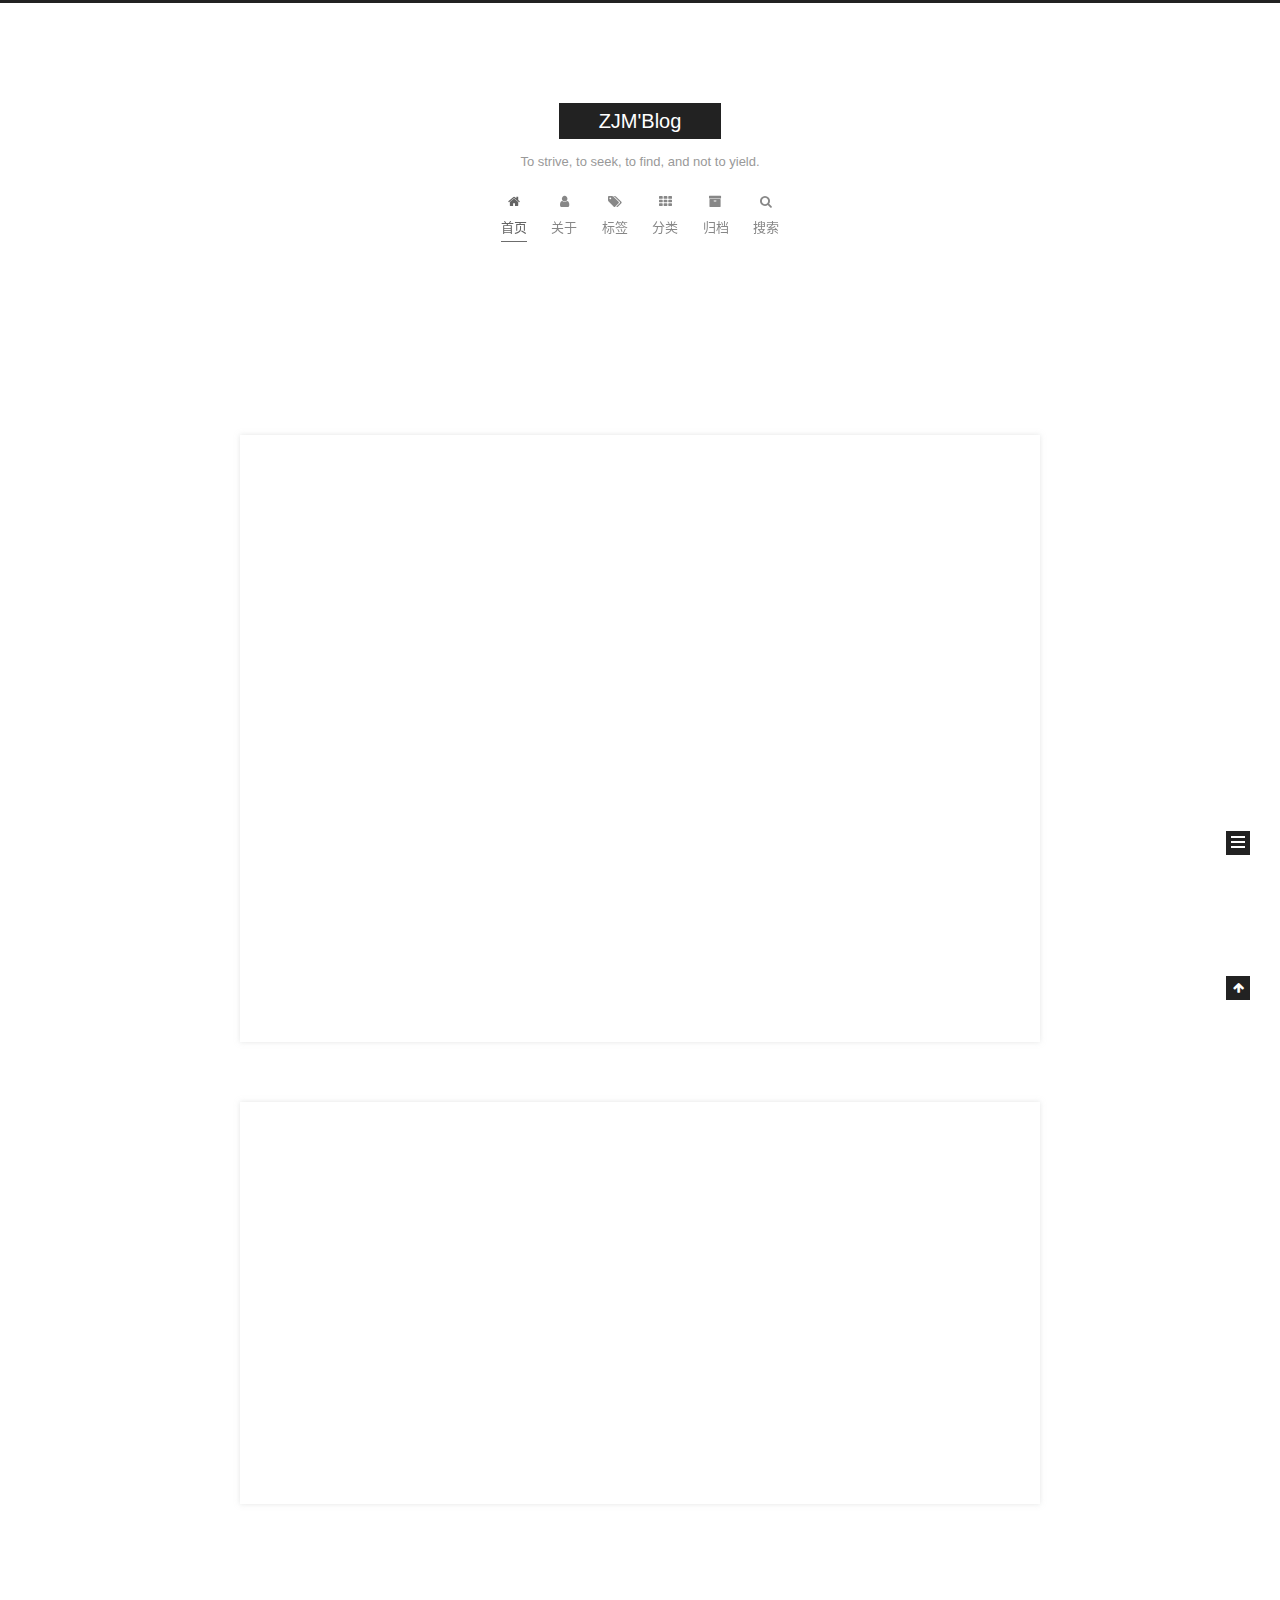
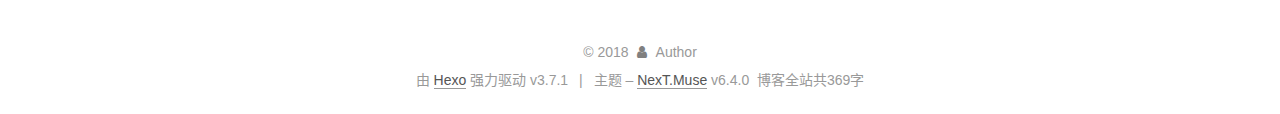
<file: index.html>
<!DOCTYPE html>












  


<html class="theme-next muse use-motion" lang="zh-CN">
<head>
  <meta charset="UTF-8"/>
<meta http-equiv="X-UA-Compatible" content="IE=edge" />
<meta name="viewport" content="width=device-width, initial-scale=1, maximum-scale=2"/>
<meta name="theme-color" content="#222">












<meta http-equiv="Cache-Control" content="no-transform" />
<meta http-equiv="Cache-Control" content="no-siteapp" />






















<link href="/lib/font-awesome/css/font-awesome.min.css?v=4.6.2" rel="stylesheet" type="text/css" />

<link href="/css/main.css?v=6.4.0" rel="stylesheet" type="text/css" />


  <link rel="apple-touch-icon" sizes="180x180" href="/images/apple-touch-icon-next.png?v=6.4.0">


  <link rel="icon" type="image/png" sizes="32x32" href="/images/favicon-32x32-next.png?v=6.4.0">


  <link rel="icon" type="image/png" sizes="16x16" href="/images/favicon-16x16-next.png?v=6.4.0">


  <link rel="mask-icon" href="/images/logo.svg?v=6.4.0" color="#222">









<script type="text/javascript" id="hexo.configurations">
  var NexT = window.NexT || {};
  var CONFIG = {
    root: '/',
    scheme: 'Muse',
    version: '6.4.0',
    sidebar: {"position":"right","display":"hide","offset":12,"b2t":false,"scrollpercent":false,"onmobile":false},
    fancybox: false,
    fastclick: false,
    lazyload: false,
    tabs: true,
    motion: {"enable":true,"async":false,"transition":{"post_block":"fadeIn","post_header":"slideDownIn","post_body":"slideDownIn","coll_header":"slideLeftIn","sidebar":"slideUpIn"}},
    algolia: {
      applicationID: '',
      apiKey: '',
      indexName: '',
      hits: {"per_page":10},
      labels: {"input_placeholder":"Search for Posts","hits_empty":"We didn't find any results for the search: ${query}","hits_stats":"${hits} results found in ${time} ms"}
    }
  };
</script>


  




  <meta name="description" content="运营初学者">
<meta name="keywords" content="运营">
<meta property="og:type" content="website">
<meta property="og:title" content="ZJM&#39;Blog">
<meta property="og:url" content="https://zhangjunmincool.github.io/index.html">
<meta property="og:site_name" content="ZJM&#39;Blog">
<meta property="og:description" content="运营初学者">
<meta property="og:locale" content="zh-CN">
<meta name="twitter:card" content="summary">
<meta name="twitter:title" content="ZJM&#39;Blog">
<meta name="twitter:description" content="运营初学者">



  <link rel="alternate" href="/atom.xml" title="ZJM'Blog" type="application/atom+xml" />




  <link rel="canonical" href="https://zhangjunmincool.github.io/"/>



<script type="text/javascript" id="page.configurations">
  CONFIG.page = {
    sidebar: "",
  };
</script>

  <title>ZJM'Blog</title>
  









  <noscript>
  <style type="text/css">
    .use-motion .motion-element,
    .use-motion .brand,
    .use-motion .menu-item,
    .sidebar-inner,
    .use-motion .post-block,
    .use-motion .pagination,
    .use-motion .comments,
    .use-motion .post-header,
    .use-motion .post-body,
    .use-motion .collection-title { opacity: initial; }

    .use-motion .logo,
    .use-motion .site-title,
    .use-motion .site-subtitle {
      opacity: initial;
      top: initial;
    }

    .use-motion {
      .logo-line-before i { left: initial; }
      .logo-line-after i { right: initial; }
    }
  </style>
</noscript>

</head>

<body itemscope itemtype="http://schema.org/WebPage" lang="zh-CN">

  
  
    
  

  <div class="container sidebar-position-right 
  page-home">
    <div class="headband"></div>

    <header id="header" class="header" itemscope itemtype="http://schema.org/WPHeader">
      <div class="header-inner"><div class="site-brand-wrapper">
  <div class="site-meta ">
    

    <div class="custom-logo-site-title">
      <a href="/" class="brand" rel="start">
        <span class="logo-line-before"><i></i></span>
        <span class="site-title">ZJM'Blog</span>
        <span class="logo-line-after"><i></i></span>
      </a>
    </div>
    
      
        <p class="site-subtitle">To strive, to seek, to find, and not to yield.</p>
      
    
  </div>

  <div class="site-nav-toggle">
    <button aria-label="切换导航栏">
      <span class="btn-bar"></span>
      <span class="btn-bar"></span>
      <span class="btn-bar"></span>
    </button>
  </div>
</div>



<nav class="site-nav">
  
    <ul id="menu" class="menu">
      
        
        
        
          
          <li class="menu-item menu-item-home menu-item-active">
    <a href="/" rel="section">
      <i class="menu-item-icon fa fa-fw fa-home"></i> <br />首页</a>
  </li>
        
        
        
          
          <li class="menu-item menu-item-about">
    <a href="/about/" rel="section">
      <i class="menu-item-icon fa fa-fw fa-user"></i> <br />关于</a>
  </li>
        
        
        
          
          <li class="menu-item menu-item-tags">
    <a href="/tags/" rel="section">
      <i class="menu-item-icon fa fa-fw fa-tags"></i> <br />标签</a>
  </li>
        
        
        
          
          <li class="menu-item menu-item-categories">
    <a href="/categories/" rel="section">
      <i class="menu-item-icon fa fa-fw fa-th"></i> <br />分类</a>
  </li>
        
        
        
          
          <li class="menu-item menu-item-archives">
    <a href="/archives/" rel="section">
      <i class="menu-item-icon fa fa-fw fa-archive"></i> <br />归档</a>
  </li>

      
      
        <li class="menu-item menu-item-search">
          
            <a href="javascript:;" class="popup-trigger">
          
            
              <i class="menu-item-icon fa fa-search fa-fw"></i> <br />搜索</a>
        </li>
      
    </ul>
  

  
    

  

  
    <div class="site-search">
      
  <div class="popup search-popup local-search-popup">
  <div class="local-search-header clearfix">
    <span class="search-icon">
      <i class="fa fa-search"></i>
    </span>
    <span class="popup-btn-close">
      <i class="fa fa-times-circle"></i>
    </span>
    <div class="local-search-input-wrapper">
      <input autocomplete="off"
             placeholder="搜索..." spellcheck="false"
             type="text" id="local-search-input">
    </div>
  </div>
  <div id="local-search-result"></div>
</div>



    </div>
  
</nav>



  



</div>
    </header>

    


    <main id="main" class="main">
      <div class="main-inner">
        <div class="content-wrap">
          
          <div id="content" class="content">
            
  <section id="posts" class="posts-expand">
    
      

  

  
  
  

  

  <article class="post post-type-normal" itemscope itemtype="http://schema.org/Article">
  
  
  
  <div class="post-block">
    <link itemprop="mainEntityOfPage" href="https://zhangjunmincool.github.io/2018/09/14/淘宝开店前准备/">

    <span hidden itemprop="author" itemscope itemtype="http://schema.org/Person">
      <meta itemprop="name" content="Author">
      <meta itemprop="description" content="运营初学者">
      <meta itemprop="image" content="/images/avatar.gif">
    </span>

    <span hidden itemprop="publisher" itemscope itemtype="http://schema.org/Organization">
      <meta itemprop="name" content="ZJM'Blog">
    </span>

    
      <header class="post-header">

        
        
          <h1 class="post-title" itemprop="name headline">
                
                <a class="post-title-link" href="/2018/09/14/淘宝开店前准备/" itemprop="url">
                  淘宝开店前准备
                </a>
              
            
          </h1>
        

        <div class="post-meta">
          <span class="post-time">

            
            
            

            
              <span class="post-meta-item-icon">
                <i class="fa fa-calendar-o"></i>
              </span>
              
                <span class="post-meta-item-text">发表于</span>
              

              
                
              

              <time title="创建时间：2018-09-14 07:13:45 / 修改时间：07:24:49" itemprop="dateCreated datePublished" datetime="2018-09-14T07:13:45+08:00">2018-09-14</time>
            

            
              

              
            
          </span>

          
            <span class="post-category" >
            
              <span class="post-meta-divider">|</span>
            
              <span class="post-meta-item-icon">
                <i class="fa fa-folder-o"></i>
              </span>
              
                <span class="post-meta-item-text">分类于</span>
              
              
                <span itemprop="about" itemscope itemtype="http://schema.org/Thing"><a href="/categories/电商/" itemprop="url" rel="index"><span itemprop="name">电商</span></a></span>

                
                
              
            </span>
          

          
            
          

          
          

          

          

          

        </div>
      </header>
    

    
    
    
    <div class="post-body" itemprop="articleBody">

      
      

      
        
          
          1.一个身份证只能开一家店，开店后无法注销，伸请到正式开通预计需要1~3个工作日。   卖家规则
2.个人店铺就是通过支付宝个人实名认证的商家创建的店铺，就是个人店铺。
   企业店铺就就是通过支付宝企业实名认证的商家创建的店铺，就是企业店铺。
3.可以使用他人的身份证开店，并且将店铺转让给他人，但是所引发的问题与淘宝无关。
   身份证如果被强行注销，吊销，那么店铺就会被淘宝强制关闭。
4.开店要进行支付宝实名认证和淘宝开店认证，一般准备好身份证和银行卡以及手机卡就好了，具体操作有淘宝引导。
5.仔细阅读开店四大协议。
6.主动向你索要保证金的都是骗子
   淘宝在任何情况下都是不会使用QQ
          ...
          <!--noindex-->
          <div class="post-button text-center">
            <a class="btn" href="/2018/09/14/淘宝开店前准备/#more" rel="contents">
              阅读全文 &raquo;
            </a>
          </div>
          <!--/noindex-->
        
      
    </div>

    

    
    
    

    <div>
      
    </div>    

    

    

    

    <footer class="post-footer">
      

      

      

      
      
        <div class="post-eof"></div>
      
    </footer>
  </div>
  
  
  
  </article>


    
      

  

  
  
  

  

  <article class="post post-type-normal" itemscope itemtype="http://schema.org/Article">
  
  
  
  <div class="post-block">
    <link itemprop="mainEntityOfPage" href="https://zhangjunmincool.github.io/2018/08/22/hello-world/">

    <span hidden itemprop="author" itemscope itemtype="http://schema.org/Person">
      <meta itemprop="name" content="Author">
      <meta itemprop="description" content="运营初学者">
      <meta itemprop="image" content="/images/avatar.gif">
    </span>

    <span hidden itemprop="publisher" itemscope itemtype="http://schema.org/Organization">
      <meta itemprop="name" content="ZJM'Blog">
    </span>

    
      <header class="post-header">

        
        
          <h1 class="post-title" itemprop="name headline">
                
                <a class="post-title-link" href="/2018/08/22/hello-world/" itemprop="url">
                  Hello World
                </a>
              
            
          </h1>
        

        <div class="post-meta">
          <span class="post-time">

            
            
            

            
              <span class="post-meta-item-icon">
                <i class="fa fa-calendar-o"></i>
              </span>
              
                <span class="post-meta-item-text">发表于</span>
              

              
                
              

              <time title="创建时间：2018-08-22 21:30:50" itemprop="dateCreated datePublished" datetime="2018-08-22T21:30:50+08:00">2018-08-22</time>
            

            
              

              
                
                <span class="post-meta-divider">|</span>
                

                <span class="post-meta-item-icon">
                  <i class="fa fa-calendar-check-o"></i>
                </span>
                
                  <span class="post-meta-item-text">更新于</span>
                
                <time title="修改时间：2018-08-23 00:27:10" itemprop="dateModified" datetime="2018-08-23T00:27:10+08:00">2018-08-23</time>
              
            
          </span>

          
            <span class="post-category" >
            
              <span class="post-meta-divider">|</span>
            
              <span class="post-meta-item-icon">
                <i class="fa fa-folder-o"></i>
              </span>
              
                <span class="post-meta-item-text">分类于</span>
              
              
                <span itemprop="about" itemscope itemtype="http://schema.org/Thing"><a href="/categories/Hexo/" itemprop="url" rel="index"><span itemprop="name">Hexo</span></a></span>

                
                
              
            </span>
          

          
            
          

          
          

          

          

          

        </div>
      </header>
    

    
    
    
    <div class="post-body" itemprop="articleBody">

      
      

      
        
          
          Welcome to Hexo! This is your very first post. Check documentation for more info. If you get any problems when using Hexo, you can find the answer in troubleshooting or you can ask me on GitHub.
Quick StartCreate a new post1$ hexo new "My New Post"
More info: Writing
Run server1$ hexo server
More in
          ...
          <!--noindex-->
          <div class="post-button text-center">
            <a class="btn" href="/2018/08/22/hello-world/#more" rel="contents">
              阅读全文 &raquo;
            </a>
          </div>
          <!--/noindex-->
        
      
    </div>

    

    
    
    

    <div>
      
    </div>    

    

    

    

    <footer class="post-footer">
      

      

      

      
      
        <div class="post-eof"></div>
      
    </footer>
  </div>
  
  
  
  </article>


    
  </section>

  


          </div>
          

        </div>
        
          
  
  <div class="sidebar-toggle">
    <div class="sidebar-toggle-line-wrap">
      <span class="sidebar-toggle-line sidebar-toggle-line-first"></span>
      <span class="sidebar-toggle-line sidebar-toggle-line-middle"></span>
      <span class="sidebar-toggle-line sidebar-toggle-line-last"></span>
    </div>
  </div>

  <aside id="sidebar" class="sidebar">
    
    <div class="sidebar-inner">

      

      

      <section class="site-overview-wrap sidebar-panel sidebar-panel-active">
        <div class="site-overview">
          <div class="site-author motion-element" itemprop="author" itemscope itemtype="http://schema.org/Person">
            
              <img class="site-author-image" itemprop="image"
                src="/images/avatar.gif"
                alt="Author" />
            
              <p class="site-author-name" itemprop="name">Author</p>
              <p class="site-description motion-element" itemprop="description">运营初学者</p>
          </div>

          
            <nav class="site-state motion-element">
              
                <div class="site-state-item site-state-posts">
                
                  <a href="/archives/">
                
                    <span class="site-state-item-count">2</span>
                    <span class="site-state-item-name">日志</span>
                  </a>
                </div>
              

              
                
                
                <div class="site-state-item site-state-categories">
                  <a href="/categories/index.html">
                    
                    
                      
                    
                      
                    
                    <span class="site-state-item-count">2</span>
                    <span class="site-state-item-name">分类</span>
                  </a>
                </div>
              

              
                
                
                <div class="site-state-item site-state-tags">
                  <a href="/tags/index.html">
                    
                    
                      
                    
                      
                    
                    <span class="site-state-item-count">2</span>
                    <span class="site-state-item-name">标签</span>
                  </a>
                </div>
              
            </nav>
          

          
            <div class="feed-link motion-element">
              <a href="/atom.xml" rel="alternate">
                <i class="fa fa-rss"></i>
                RSS
              </a>
            </div>
          

          
            <div class="links-of-author motion-element">
              
                <span class="links-of-author-item">
                  <a href="https://github.com/zhangjunmincool" target="_blank" title="GitHub"><i class="fa fa-fw fa-github"></i>GitHub</a>
                  
                </span>
              
            </div>
          

          
          

          
          
            <div class="links-of-blogroll motion-element links-of-blogroll-block">
              <div class="links-of-blogroll-title">
                <i class="fa  fa-fw fa-link"></i>
                友情链接
              </div>
              <ul class="links-of-blogroll-list">
                
                  <li class="links-of-blogroll-item">
                    <a href="https://github.com/" title="Github" target="_blank">Github</a>
                  </li>
                
              </ul>
            </div>
          

          
            
          
          

        </div>
      </section>

      

      

    </div>
  </aside>


        
      </div>
    </main>

    <footer id="footer" class="footer">
      <div class="footer-inner">
        <div class="copyright">&copy; <span itemprop="copyrightYear">2018</span>
  <span class="with-love" id="animate">
    <i class="fa fa-user"></i>
  </span>
  <span class="author" itemprop="copyrightHolder">Author</span>

  

  
</div>




  <div class="powered-by">由 <a class="theme-link" target="_blank" href="https://hexo.io">Hexo</a> 强力驱动 v3.7.1</div>



  <span class="post-meta-divider">|</span>



  <div class="theme-info">主题 – <a class="theme-link" target="_blank" href="https://theme-next.org">NexT.Muse</a> v6.4.0</div>




<div class="theme-info">
  <div class="powered-by"></div>
  <span class="post-count">博客全站共369字</span>
</div>
        








        
      </div>
    </footer>

    
      <div class="back-to-top">
        <i class="fa fa-arrow-up"></i>
        
      </div>
    

    
	
    

    
  </div>

  

<script type="text/javascript">
  if (Object.prototype.toString.call(window.Promise) !== '[object Function]') {
    window.Promise = null;
  }
</script>


























  
  
    <script type="text/javascript" src="/lib/jquery/index.js?v=2.1.3"></script>
  

  
  
    <script type="text/javascript" src="/lib/velocity/velocity.min.js?v=1.2.1"></script>
  

  
  
    <script type="text/javascript" src="/lib/velocity/velocity.ui.min.js?v=1.2.1"></script>
  


  


  <script type="text/javascript" src="/js/src/utils.js?v=6.4.0"></script>

  <script type="text/javascript" src="/js/src/motion.js?v=6.4.0"></script>



  
  

  

  


  <script type="text/javascript" src="/js/src/bootstrap.js?v=6.4.0"></script>



  



  










  

  <script type="text/javascript">
    // Popup Window;
    var isfetched = false;
    var isXml = true;
    // Search DB path;
    var search_path = "search.xml";
    if (search_path.length === 0) {
      search_path = "search.xml";
    } else if (/json$/i.test(search_path)) {
      isXml = false;
    }
    var path = "/" + search_path;
    // monitor main search box;

    var onPopupClose = function (e) {
      $('.popup').hide();
      $('#local-search-input').val('');
      $('.search-result-list').remove();
      $('#no-result').remove();
      $(".local-search-pop-overlay").remove();
      $('body').css('overflow', '');
    }

    function proceedsearch() {
      $("body")
        .append('<div class="search-popup-overlay local-search-pop-overlay"></div>')
        .css('overflow', 'hidden');
      $('.search-popup-overlay').click(onPopupClose);
      $('.popup').toggle();
      var $localSearchInput = $('#local-search-input');
      $localSearchInput.attr("autocapitalize", "none");
      $localSearchInput.attr("autocorrect", "off");
      $localSearchInput.focus();
    }

    // search function;
    var searchFunc = function(path, search_id, content_id) {
      'use strict';

      // start loading animation
      $("body")
        .append('<div class="search-popup-overlay local-search-pop-overlay">' +
          '<div id="search-loading-icon">' +
          '<i class="fa fa-spinner fa-pulse fa-5x fa-fw"></i>' +
          '</div>' +
          '</div>')
        .css('overflow', 'hidden');
      $("#search-loading-icon").css('margin', '20% auto 0 auto').css('text-align', 'center');

      

      $.ajax({
        url: path,
        dataType: isXml ? "xml" : "json",
        async: true,
        success: function(res) {
          // get the contents from search data
          isfetched = true;
          $('.popup').detach().appendTo('.header-inner');
          var datas = isXml ? $("entry", res).map(function() {
            return {
              title: $("title", this).text(),
              content: $("content",this).text(),
              url: $("url" , this).text()
            };
          }).get() : res;
          var input = document.getElementById(search_id);
          var resultContent = document.getElementById(content_id);
          var inputEventFunction = function() {
            var searchText = input.value.trim().toLowerCase();
            var keywords = searchText.split(/[\s\-]+/);
            if (keywords.length > 1) {
              keywords.push(searchText);
            }
            var resultItems = [];
            if (searchText.length > 0) {
              // perform local searching
              datas.forEach(function(data) {
                var isMatch = false;
                var hitCount = 0;
                var searchTextCount = 0;
                var title = data.title.trim();
                var titleInLowerCase = title.toLowerCase();
                var content = data.content.trim().replace(/<[^>]+>/g,"");
                
                var contentInLowerCase = content.toLowerCase();
                var articleUrl = decodeURIComponent(data.url);
                var indexOfTitle = [];
                var indexOfContent = [];
                // only match articles with not empty titles
                if(title != '') {
                  keywords.forEach(function(keyword) {
                    function getIndexByWord(word, text, caseSensitive) {
                      var wordLen = word.length;
                      if (wordLen === 0) {
                        return [];
                      }
                      var startPosition = 0, position = [], index = [];
                      if (!caseSensitive) {
                        text = text.toLowerCase();
                        word = word.toLowerCase();
                      }
                      while ((position = text.indexOf(word, startPosition)) > -1) {
                        index.push({position: position, word: word});
                        startPosition = position + wordLen;
                      }
                      return index;
                    }

                    indexOfTitle = indexOfTitle.concat(getIndexByWord(keyword, titleInLowerCase, false));
                    indexOfContent = indexOfContent.concat(getIndexByWord(keyword, contentInLowerCase, false));
                  });
                  if (indexOfTitle.length > 0 || indexOfContent.length > 0) {
                    isMatch = true;
                    hitCount = indexOfTitle.length + indexOfContent.length;
                  }
                }

                // show search results

                if (isMatch) {
                  // sort index by position of keyword

                  [indexOfTitle, indexOfContent].forEach(function (index) {
                    index.sort(function (itemLeft, itemRight) {
                      if (itemRight.position !== itemLeft.position) {
                        return itemRight.position - itemLeft.position;
                      } else {
                        return itemLeft.word.length - itemRight.word.length;
                      }
                    });
                  });

                  // merge hits into slices

                  function mergeIntoSlice(text, start, end, index) {
                    var item = index[index.length - 1];
                    var position = item.position;
                    var word = item.word;
                    var hits = [];
                    var searchTextCountInSlice = 0;
                    while (position + word.length <= end && index.length != 0) {
                      if (word === searchText) {
                        searchTextCountInSlice++;
                      }
                      hits.push({position: position, length: word.length});
                      var wordEnd = position + word.length;

                      // move to next position of hit

                      index.pop();
                      while (index.length != 0) {
                        item = index[index.length - 1];
                        position = item.position;
                        word = item.word;
                        if (wordEnd > position) {
                          index.pop();
                        } else {
                          break;
                        }
                      }
                    }
                    searchTextCount += searchTextCountInSlice;
                    return {
                      hits: hits,
                      start: start,
                      end: end,
                      searchTextCount: searchTextCountInSlice
                    };
                  }

                  var slicesOfTitle = [];
                  if (indexOfTitle.length != 0) {
                    slicesOfTitle.push(mergeIntoSlice(title, 0, title.length, indexOfTitle));
                  }

                  var slicesOfContent = [];
                  while (indexOfContent.length != 0) {
                    var item = indexOfContent[indexOfContent.length - 1];
                    var position = item.position;
                    var word = item.word;
                    // cut out 100 characters
                    var start = position - 20;
                    var end = position + 80;
                    if(start < 0){
                      start = 0;
                    }
                    if (end < position + word.length) {
                      end = position + word.length;
                    }
                    if(end > content.length){
                      end = content.length;
                    }
                    slicesOfContent.push(mergeIntoSlice(content, start, end, indexOfContent));
                  }

                  // sort slices in content by search text's count and hits' count

                  slicesOfContent.sort(function (sliceLeft, sliceRight) {
                    if (sliceLeft.searchTextCount !== sliceRight.searchTextCount) {
                      return sliceRight.searchTextCount - sliceLeft.searchTextCount;
                    } else if (sliceLeft.hits.length !== sliceRight.hits.length) {
                      return sliceRight.hits.length - sliceLeft.hits.length;
                    } else {
                      return sliceLeft.start - sliceRight.start;
                    }
                  });

                  // select top N slices in content

                  var upperBound = parseInt('1');
                  if (upperBound >= 0) {
                    slicesOfContent = slicesOfContent.slice(0, upperBound);
                  }

                  // highlight title and content

                  function highlightKeyword(text, slice) {
                    var result = '';
                    var prevEnd = slice.start;
                    slice.hits.forEach(function (hit) {
                      result += text.substring(prevEnd, hit.position);
                      var end = hit.position + hit.length;
                      result += '<b class="search-keyword">' + text.substring(hit.position, end) + '</b>';
                      prevEnd = end;
                    });
                    result += text.substring(prevEnd, slice.end);
                    return result;
                  }

                  var resultItem = '';

                  if (slicesOfTitle.length != 0) {
                    resultItem += "<li><a href='" + articleUrl + "' class='search-result-title'>" + highlightKeyword(title, slicesOfTitle[0]) + "</a>";
                  } else {
                    resultItem += "<li><a href='" + articleUrl + "' class='search-result-title'>" + title + "</a>";
                  }

                  slicesOfContent.forEach(function (slice) {
                    resultItem += "<a href='" + articleUrl + "'>" +
                      "<p class=\"search-result\">" + highlightKeyword(content, slice) +
                      "...</p>" + "</a>";
                  });

                  resultItem += "</li>";
                  resultItems.push({
                    item: resultItem,
                    searchTextCount: searchTextCount,
                    hitCount: hitCount,
                    id: resultItems.length
                  });
                }
              })
            };
            if (keywords.length === 1 && keywords[0] === "") {
              resultContent.innerHTML = '<div id="no-result"><i class="fa fa-search fa-5x" /></div>'
            } else if (resultItems.length === 0) {
              resultContent.innerHTML = '<div id="no-result"><i class="fa fa-frown-o fa-5x" /></div>'
            } else {
              resultItems.sort(function (resultLeft, resultRight) {
                if (resultLeft.searchTextCount !== resultRight.searchTextCount) {
                  return resultRight.searchTextCount - resultLeft.searchTextCount;
                } else if (resultLeft.hitCount !== resultRight.hitCount) {
                  return resultRight.hitCount - resultLeft.hitCount;
                } else {
                  return resultRight.id - resultLeft.id;
                }
              });
              var searchResultList = '<ul class=\"search-result-list\">';
              resultItems.forEach(function (result) {
                searchResultList += result.item;
              })
              searchResultList += "</ul>";
              resultContent.innerHTML = searchResultList;
            }
          }

          if ('auto' === 'auto') {
            input.addEventListener('input', inputEventFunction);
          } else {
            $('.search-icon').click(inputEventFunction);
            input.addEventListener('keypress', function (event) {
              if (event.keyCode === 13) {
                inputEventFunction();
              }
            });
          }

          // remove loading animation
          $(".local-search-pop-overlay").remove();
          $('body').css('overflow', '');

          proceedsearch();
        }
      });
    }

    // handle and trigger popup window;
    $('.popup-trigger').click(function(e) {
      e.stopPropagation();
      if (isfetched === false) {
        searchFunc(path, 'local-search-input', 'local-search-result');
      } else {
        proceedsearch();
      };
    });

    $('.popup-btn-close').click(onPopupClose);
    $('.popup').click(function(e){
      e.stopPropagation();
    });
    $(document).on('keyup', function (event) {
      var shouldDismissSearchPopup = event.which === 27 &&
        $('.search-popup').is(':visible');
      if (shouldDismissSearchPopup) {
        onPopupClose();
      }
    });
  </script>





  

  

  

  

  
  

  

  

  

  

  

</body>
</html>
</file>
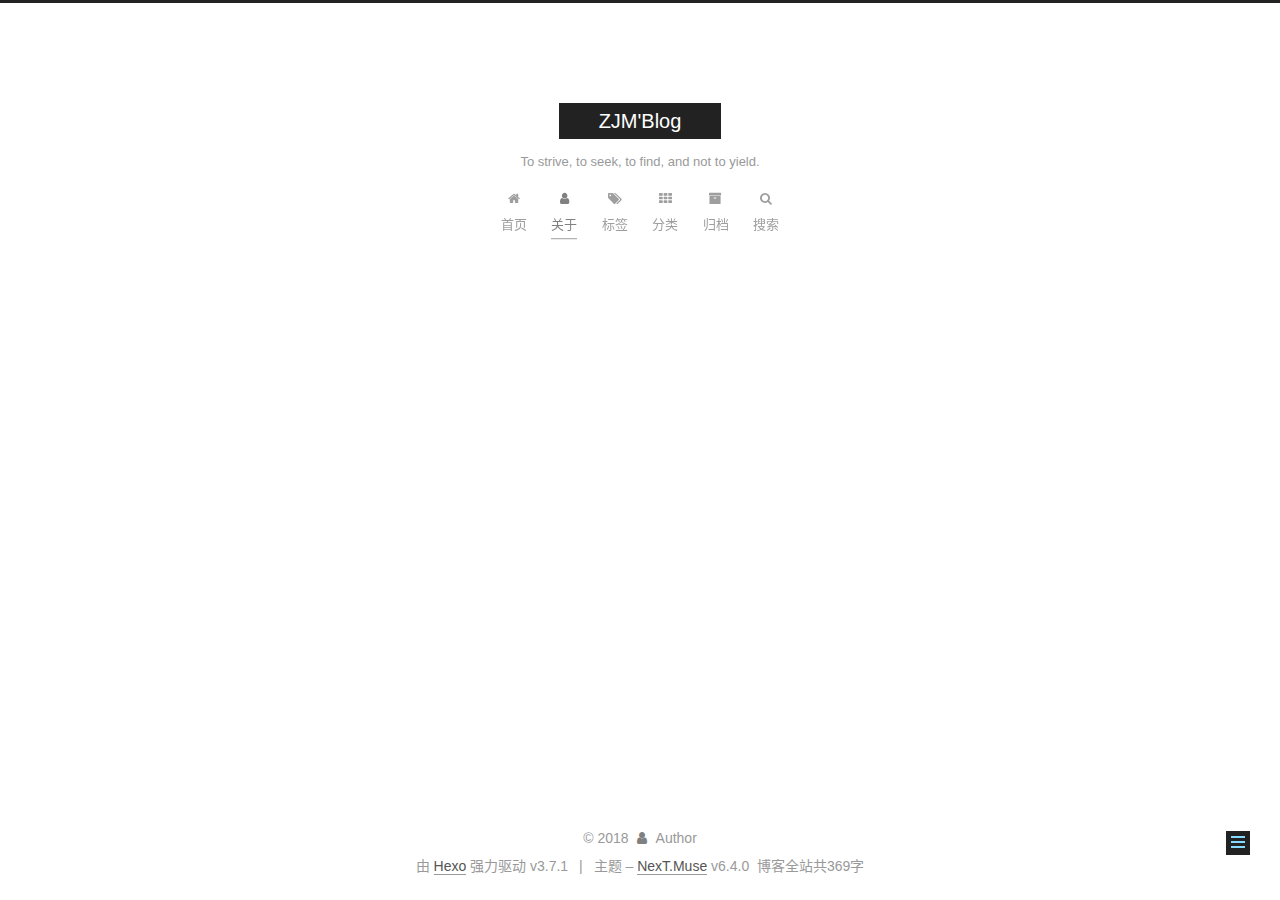
<file: about/index.html>
<!DOCTYPE html>












  


<html class="theme-next muse use-motion" lang="zh-CN">
<head>
  <meta charset="UTF-8"/>
<meta http-equiv="X-UA-Compatible" content="IE=edge" />
<meta name="viewport" content="width=device-width, initial-scale=1, maximum-scale=2"/>
<meta name="theme-color" content="#222">












<meta http-equiv="Cache-Control" content="no-transform" />
<meta http-equiv="Cache-Control" content="no-siteapp" />






















<link href="/lib/font-awesome/css/font-awesome.min.css?v=4.6.2" rel="stylesheet" type="text/css" />

<link href="/css/main.css?v=6.4.0" rel="stylesheet" type="text/css" />


  <link rel="apple-touch-icon" sizes="180x180" href="/images/apple-touch-icon-next.png?v=6.4.0">


  <link rel="icon" type="image/png" sizes="32x32" href="/images/favicon-32x32-next.png?v=6.4.0">


  <link rel="icon" type="image/png" sizes="16x16" href="/images/favicon-16x16-next.png?v=6.4.0">


  <link rel="mask-icon" href="/images/logo.svg?v=6.4.0" color="#222">









<script type="text/javascript" id="hexo.configurations">
  var NexT = window.NexT || {};
  var CONFIG = {
    root: '/',
    scheme: 'Muse',
    version: '6.4.0',
    sidebar: {"position":"right","display":"hide","offset":12,"b2t":false,"scrollpercent":false,"onmobile":false},
    fancybox: false,
    fastclick: false,
    lazyload: false,
    tabs: true,
    motion: {"enable":true,"async":false,"transition":{"post_block":"fadeIn","post_header":"slideDownIn","post_body":"slideDownIn","coll_header":"slideLeftIn","sidebar":"slideUpIn"}},
    algolia: {
      applicationID: '',
      apiKey: '',
      indexName: '',
      hits: {"per_page":10},
      labels: {"input_placeholder":"Search for Posts","hits_empty":"We didn't find any results for the search: ${query}","hits_stats":"${hits} results found in ${time} ms"}
    }
  };
</script>


  




  <meta name="description" content="运营初学者">
<meta name="keywords" content="运营">
<meta property="og:type" content="website">
<meta property="og:title" content="Pick me">
<meta property="og:url" content="https://zhangjunmincool.github.io/about/index.html">
<meta property="og:site_name" content="ZJM&#39;Blog">
<meta property="og:description" content="运营初学者">
<meta property="og:locale" content="zh-CN">
<meta property="og:updated_time" content="2018-08-22T17:51:47.627Z">
<meta name="twitter:card" content="summary">
<meta name="twitter:title" content="Pick me">
<meta name="twitter:description" content="运营初学者">



  <link rel="alternate" href="/atom.xml" title="ZJM'Blog" type="application/atom+xml" />




  <link rel="canonical" href="https://zhangjunmincool.github.io/about/"/>



<script type="text/javascript" id="page.configurations">
  CONFIG.page = {
    sidebar: "",
  };
</script>

  <title>Pick me | ZJM'Blog</title>
  









  <noscript>
  <style type="text/css">
    .use-motion .motion-element,
    .use-motion .brand,
    .use-motion .menu-item,
    .sidebar-inner,
    .use-motion .post-block,
    .use-motion .pagination,
    .use-motion .comments,
    .use-motion .post-header,
    .use-motion .post-body,
    .use-motion .collection-title { opacity: initial; }

    .use-motion .logo,
    .use-motion .site-title,
    .use-motion .site-subtitle {
      opacity: initial;
      top: initial;
    }

    .use-motion {
      .logo-line-before i { left: initial; }
      .logo-line-after i { right: initial; }
    }
  </style>
</noscript>

</head>

<body itemscope itemtype="http://schema.org/WebPage" lang="zh-CN">

  
  
    
  

  <div class="container sidebar-position-right page-post-detail">
    <div class="headband"></div>

    <header id="header" class="header" itemscope itemtype="http://schema.org/WPHeader">
      <div class="header-inner"><div class="site-brand-wrapper">
  <div class="site-meta ">
    

    <div class="custom-logo-site-title">
      <a href="/" class="brand" rel="start">
        <span class="logo-line-before"><i></i></span>
        <span class="site-title">ZJM'Blog</span>
        <span class="logo-line-after"><i></i></span>
      </a>
    </div>
    
      
        <p class="site-subtitle">To strive, to seek, to find, and not to yield.</p>
      
    
  </div>

  <div class="site-nav-toggle">
    <button aria-label="切换导航栏">
      <span class="btn-bar"></span>
      <span class="btn-bar"></span>
      <span class="btn-bar"></span>
    </button>
  </div>
</div>



<nav class="site-nav">
  
    <ul id="menu" class="menu">
      
        
        
        
          
          <li class="menu-item menu-item-home">
    <a href="/" rel="section">
      <i class="menu-item-icon fa fa-fw fa-home"></i> <br />首页</a>
  </li>
        
        
        
          
          <li class="menu-item menu-item-about menu-item-active">
    <a href="/about/" rel="section">
      <i class="menu-item-icon fa fa-fw fa-user"></i> <br />关于</a>
  </li>
        
        
        
          
          <li class="menu-item menu-item-tags">
    <a href="/tags/" rel="section">
      <i class="menu-item-icon fa fa-fw fa-tags"></i> <br />标签</a>
  </li>
        
        
        
          
          <li class="menu-item menu-item-categories">
    <a href="/categories/" rel="section">
      <i class="menu-item-icon fa fa-fw fa-th"></i> <br />分类</a>
  </li>
        
        
        
          
          <li class="menu-item menu-item-archives">
    <a href="/archives/" rel="section">
      <i class="menu-item-icon fa fa-fw fa-archive"></i> <br />归档</a>
  </li>

      
      
        <li class="menu-item menu-item-search">
          
            <a href="javascript:;" class="popup-trigger">
          
            
              <i class="menu-item-icon fa fa-search fa-fw"></i> <br />搜索</a>
        </li>
      
    </ul>
  

  
    

    
    
      
      
    
      
      
    
      
      
    
      
      
    
      
      
    
    

  


  

  
    <div class="site-search">
      
  <div class="popup search-popup local-search-popup">
  <div class="local-search-header clearfix">
    <span class="search-icon">
      <i class="fa fa-search"></i>
    </span>
    <span class="popup-btn-close">
      <i class="fa fa-times-circle"></i>
    </span>
    <div class="local-search-input-wrapper">
      <input autocomplete="off"
             placeholder="搜索..." spellcheck="false"
             type="text" id="local-search-input">
    </div>
  </div>
  <div id="local-search-result"></div>
</div>



    </div>
  
</nav>



  



</div>
    </header>

    


    <main id="main" class="main">
      <div class="main-inner">
        <div class="content-wrap">
          
          <div id="content" class="content">
            

  <div id="posts" class="posts-expand">
    
    
    
    <div class="post-block page">
      <header class="post-header">

<h1 class="post-title" itemprop="name headline">Pick me</h1>

<div class="post-meta">
  
  



</div>

</header>

      
      
      
      <div class="post-body">
        
        
          
        
      </div>
      
      
      
    </div>
    



    
    
    
  </div>


          </div>
          

  



        </div>
        
          
  
  <div class="sidebar-toggle">
    <div class="sidebar-toggle-line-wrap">
      <span class="sidebar-toggle-line sidebar-toggle-line-first"></span>
      <span class="sidebar-toggle-line sidebar-toggle-line-middle"></span>
      <span class="sidebar-toggle-line sidebar-toggle-line-last"></span>
    </div>
  </div>

  <aside id="sidebar" class="sidebar">
    
    <div class="sidebar-inner">

      

      

      <section class="site-overview-wrap sidebar-panel sidebar-panel-active">
        <div class="site-overview">
          <div class="site-author motion-element" itemprop="author" itemscope itemtype="http://schema.org/Person">
            
              <img class="site-author-image" itemprop="image"
                src="/images/avatar.gif"
                alt="Author" />
            
              <p class="site-author-name" itemprop="name">Author</p>
              <p class="site-description motion-element" itemprop="description">运营初学者</p>
          </div>

          
            <nav class="site-state motion-element">
              
                <div class="site-state-item site-state-posts">
                
                  <a href="/archives/">
                
                    <span class="site-state-item-count">2</span>
                    <span class="site-state-item-name">日志</span>
                  </a>
                </div>
              

              
                
                
                <div class="site-state-item site-state-categories">
                  <a href="/categories/index.html">
                    
                    
                      
                    
                      
                    
                    <span class="site-state-item-count">2</span>
                    <span class="site-state-item-name">分类</span>
                  </a>
                </div>
              

              
                
                
                <div class="site-state-item site-state-tags">
                  <a href="/tags/index.html">
                    
                    
                      
                    
                      
                    
                    <span class="site-state-item-count">2</span>
                    <span class="site-state-item-name">标签</span>
                  </a>
                </div>
              
            </nav>
          

          
            <div class="feed-link motion-element">
              <a href="/atom.xml" rel="alternate">
                <i class="fa fa-rss"></i>
                RSS
              </a>
            </div>
          

          
            <div class="links-of-author motion-element">
              
                <span class="links-of-author-item">
                  <a href="https://github.com/zhangjunmincool" target="_blank" title="GitHub"><i class="fa fa-fw fa-github"></i>GitHub</a>
                  
                </span>
              
            </div>
          

          
          

          
          
            <div class="links-of-blogroll motion-element links-of-blogroll-block">
              <div class="links-of-blogroll-title">
                <i class="fa  fa-fw fa-link"></i>
                友情链接
              </div>
              <ul class="links-of-blogroll-list">
                
                  <li class="links-of-blogroll-item">
                    <a href="https://github.com/" title="Github" target="_blank">Github</a>
                  </li>
                
              </ul>
            </div>
          

          
            
          
          

        </div>
      </section>

      

      

    </div>
  </aside>


        
      </div>
    </main>

    <footer id="footer" class="footer">
      <div class="footer-inner">
        <div class="copyright">&copy; <span itemprop="copyrightYear">2018</span>
  <span class="with-love" id="animate">
    <i class="fa fa-user"></i>
  </span>
  <span class="author" itemprop="copyrightHolder">Author</span>

  

  
</div>




  <div class="powered-by">由 <a class="theme-link" target="_blank" href="https://hexo.io">Hexo</a> 强力驱动 v3.7.1</div>



  <span class="post-meta-divider">|</span>



  <div class="theme-info">主题 – <a class="theme-link" target="_blank" href="https://theme-next.org">NexT.Muse</a> v6.4.0</div>




<div class="theme-info">
  <div class="powered-by"></div>
  <span class="post-count">博客全站共369字</span>
</div>
        








        
      </div>
    </footer>

    
      <div class="back-to-top">
        <i class="fa fa-arrow-up"></i>
        
      </div>
    

    
	
    

    
  </div>

  

<script type="text/javascript">
  if (Object.prototype.toString.call(window.Promise) !== '[object Function]') {
    window.Promise = null;
  }
</script>


























  
  
    <script type="text/javascript" src="/lib/jquery/index.js?v=2.1.3"></script>
  

  
  
    <script type="text/javascript" src="/lib/velocity/velocity.min.js?v=1.2.1"></script>
  

  
  
    <script type="text/javascript" src="/lib/velocity/velocity.ui.min.js?v=1.2.1"></script>
  


  


  <script type="text/javascript" src="/js/src/utils.js?v=6.4.0"></script>

  <script type="text/javascript" src="/js/src/motion.js?v=6.4.0"></script>



  
  

  
  <script type="text/javascript" src="/js/src/scrollspy.js?v=6.4.0"></script>
<script type="text/javascript" src="/js/src/post-details.js?v=6.4.0"></script>



  


  <script type="text/javascript" src="/js/src/bootstrap.js?v=6.4.0"></script>



  



  










  

  <script type="text/javascript">
    // Popup Window;
    var isfetched = false;
    var isXml = true;
    // Search DB path;
    var search_path = "search.xml";
    if (search_path.length === 0) {
      search_path = "search.xml";
    } else if (/json$/i.test(search_path)) {
      isXml = false;
    }
    var path = "/" + search_path;
    // monitor main search box;

    var onPopupClose = function (e) {
      $('.popup').hide();
      $('#local-search-input').val('');
      $('.search-result-list').remove();
      $('#no-result').remove();
      $(".local-search-pop-overlay").remove();
      $('body').css('overflow', '');
    }

    function proceedsearch() {
      $("body")
        .append('<div class="search-popup-overlay local-search-pop-overlay"></div>')
        .css('overflow', 'hidden');
      $('.search-popup-overlay').click(onPopupClose);
      $('.popup').toggle();
      var $localSearchInput = $('#local-search-input');
      $localSearchInput.attr("autocapitalize", "none");
      $localSearchInput.attr("autocorrect", "off");
      $localSearchInput.focus();
    }

    // search function;
    var searchFunc = function(path, search_id, content_id) {
      'use strict';

      // start loading animation
      $("body")
        .append('<div class="search-popup-overlay local-search-pop-overlay">' +
          '<div id="search-loading-icon">' +
          '<i class="fa fa-spinner fa-pulse fa-5x fa-fw"></i>' +
          '</div>' +
          '</div>')
        .css('overflow', 'hidden');
      $("#search-loading-icon").css('margin', '20% auto 0 auto').css('text-align', 'center');

      

      $.ajax({
        url: path,
        dataType: isXml ? "xml" : "json",
        async: true,
        success: function(res) {
          // get the contents from search data
          isfetched = true;
          $('.popup').detach().appendTo('.header-inner');
          var datas = isXml ? $("entry", res).map(function() {
            return {
              title: $("title", this).text(),
              content: $("content",this).text(),
              url: $("url" , this).text()
            };
          }).get() : res;
          var input = document.getElementById(search_id);
          var resultContent = document.getElementById(content_id);
          var inputEventFunction = function() {
            var searchText = input.value.trim().toLowerCase();
            var keywords = searchText.split(/[\s\-]+/);
            if (keywords.length > 1) {
              keywords.push(searchText);
            }
            var resultItems = [];
            if (searchText.length > 0) {
              // perform local searching
              datas.forEach(function(data) {
                var isMatch = false;
                var hitCount = 0;
                var searchTextCount = 0;
                var title = data.title.trim();
                var titleInLowerCase = title.toLowerCase();
                var content = data.content.trim().replace(/<[^>]+>/g,"");
                
                var contentInLowerCase = content.toLowerCase();
                var articleUrl = decodeURIComponent(data.url);
                var indexOfTitle = [];
                var indexOfContent = [];
                // only match articles with not empty titles
                if(title != '') {
                  keywords.forEach(function(keyword) {
                    function getIndexByWord(word, text, caseSensitive) {
                      var wordLen = word.length;
                      if (wordLen === 0) {
                        return [];
                      }
                      var startPosition = 0, position = [], index = [];
                      if (!caseSensitive) {
                        text = text.toLowerCase();
                        word = word.toLowerCase();
                      }
                      while ((position = text.indexOf(word, startPosition)) > -1) {
                        index.push({position: position, word: word});
                        startPosition = position + wordLen;
                      }
                      return index;
                    }

                    indexOfTitle = indexOfTitle.concat(getIndexByWord(keyword, titleInLowerCase, false));
                    indexOfContent = indexOfContent.concat(getIndexByWord(keyword, contentInLowerCase, false));
                  });
                  if (indexOfTitle.length > 0 || indexOfContent.length > 0) {
                    isMatch = true;
                    hitCount = indexOfTitle.length + indexOfContent.length;
                  }
                }

                // show search results

                if (isMatch) {
                  // sort index by position of keyword

                  [indexOfTitle, indexOfContent].forEach(function (index) {
                    index.sort(function (itemLeft, itemRight) {
                      if (itemRight.position !== itemLeft.position) {
                        return itemRight.position - itemLeft.position;
                      } else {
                        return itemLeft.word.length - itemRight.word.length;
                      }
                    });
                  });

                  // merge hits into slices

                  function mergeIntoSlice(text, start, end, index) {
                    var item = index[index.length - 1];
                    var position = item.position;
                    var word = item.word;
                    var hits = [];
                    var searchTextCountInSlice = 0;
                    while (position + word.length <= end && index.length != 0) {
                      if (word === searchText) {
                        searchTextCountInSlice++;
                      }
                      hits.push({position: position, length: word.length});
                      var wordEnd = position + word.length;

                      // move to next position of hit

                      index.pop();
                      while (index.length != 0) {
                        item = index[index.length - 1];
                        position = item.position;
                        word = item.word;
                        if (wordEnd > position) {
                          index.pop();
                        } else {
                          break;
                        }
                      }
                    }
                    searchTextCount += searchTextCountInSlice;
                    return {
                      hits: hits,
                      start: start,
                      end: end,
                      searchTextCount: searchTextCountInSlice
                    };
                  }

                  var slicesOfTitle = [];
                  if (indexOfTitle.length != 0) {
                    slicesOfTitle.push(mergeIntoSlice(title, 0, title.length, indexOfTitle));
                  }

                  var slicesOfContent = [];
                  while (indexOfContent.length != 0) {
                    var item = indexOfContent[indexOfContent.length - 1];
                    var position = item.position;
                    var word = item.word;
                    // cut out 100 characters
                    var start = position - 20;
                    var end = position + 80;
                    if(start < 0){
                      start = 0;
                    }
                    if (end < position + word.length) {
                      end = position + word.length;
                    }
                    if(end > content.length){
                      end = content.length;
                    }
                    slicesOfContent.push(mergeIntoSlice(content, start, end, indexOfContent));
                  }

                  // sort slices in content by search text's count and hits' count

                  slicesOfContent.sort(function (sliceLeft, sliceRight) {
                    if (sliceLeft.searchTextCount !== sliceRight.searchTextCount) {
                      return sliceRight.searchTextCount - sliceLeft.searchTextCount;
                    } else if (sliceLeft.hits.length !== sliceRight.hits.length) {
                      return sliceRight.hits.length - sliceLeft.hits.length;
                    } else {
                      return sliceLeft.start - sliceRight.start;
                    }
                  });

                  // select top N slices in content

                  var upperBound = parseInt('1');
                  if (upperBound >= 0) {
                    slicesOfContent = slicesOfContent.slice(0, upperBound);
                  }

                  // highlight title and content

                  function highlightKeyword(text, slice) {
                    var result = '';
                    var prevEnd = slice.start;
                    slice.hits.forEach(function (hit) {
                      result += text.substring(prevEnd, hit.position);
                      var end = hit.position + hit.length;
                      result += '<b class="search-keyword">' + text.substring(hit.position, end) + '</b>';
                      prevEnd = end;
                    });
                    result += text.substring(prevEnd, slice.end);
                    return result;
                  }

                  var resultItem = '';

                  if (slicesOfTitle.length != 0) {
                    resultItem += "<li><a href='" + articleUrl + "' class='search-result-title'>" + highlightKeyword(title, slicesOfTitle[0]) + "</a>";
                  } else {
                    resultItem += "<li><a href='" + articleUrl + "' class='search-result-title'>" + title + "</a>";
                  }

                  slicesOfContent.forEach(function (slice) {
                    resultItem += "<a href='" + articleUrl + "'>" +
                      "<p class=\"search-result\">" + highlightKeyword(content, slice) +
                      "...</p>" + "</a>";
                  });

                  resultItem += "</li>";
                  resultItems.push({
                    item: resultItem,
                    searchTextCount: searchTextCount,
                    hitCount: hitCount,
                    id: resultItems.length
                  });
                }
              })
            };
            if (keywords.length === 1 && keywords[0] === "") {
              resultContent.innerHTML = '<div id="no-result"><i class="fa fa-search fa-5x" /></div>'
            } else if (resultItems.length === 0) {
              resultContent.innerHTML = '<div id="no-result"><i class="fa fa-frown-o fa-5x" /></div>'
            } else {
              resultItems.sort(function (resultLeft, resultRight) {
                if (resultLeft.searchTextCount !== resultRight.searchTextCount) {
                  return resultRight.searchTextCount - resultLeft.searchTextCount;
                } else if (resultLeft.hitCount !== resultRight.hitCount) {
                  return resultRight.hitCount - resultLeft.hitCount;
                } else {
                  return resultRight.id - resultLeft.id;
                }
              });
              var searchResultList = '<ul class=\"search-result-list\">';
              resultItems.forEach(function (result) {
                searchResultList += result.item;
              })
              searchResultList += "</ul>";
              resultContent.innerHTML = searchResultList;
            }
          }

          if ('auto' === 'auto') {
            input.addEventListener('input', inputEventFunction);
          } else {
            $('.search-icon').click(inputEventFunction);
            input.addEventListener('keypress', function (event) {
              if (event.keyCode === 13) {
                inputEventFunction();
              }
            });
          }

          // remove loading animation
          $(".local-search-pop-overlay").remove();
          $('body').css('overflow', '');

          proceedsearch();
        }
      });
    }

    // handle and trigger popup window;
    $('.popup-trigger').click(function(e) {
      e.stopPropagation();
      if (isfetched === false) {
        searchFunc(path, 'local-search-input', 'local-search-result');
      } else {
        proceedsearch();
      };
    });

    $('.popup-btn-close').click(onPopupClose);
    $('.popup').click(function(e){
      e.stopPropagation();
    });
    $(document).on('keyup', function (event) {
      var shouldDismissSearchPopup = event.which === 27 &&
        $('.search-popup').is(':visible');
      if (shouldDismissSearchPopup) {
        onPopupClose();
      }
    });
  </script>





  

  

  

  

  
  

  

  

  

  

  

</body>
</html>
</file>
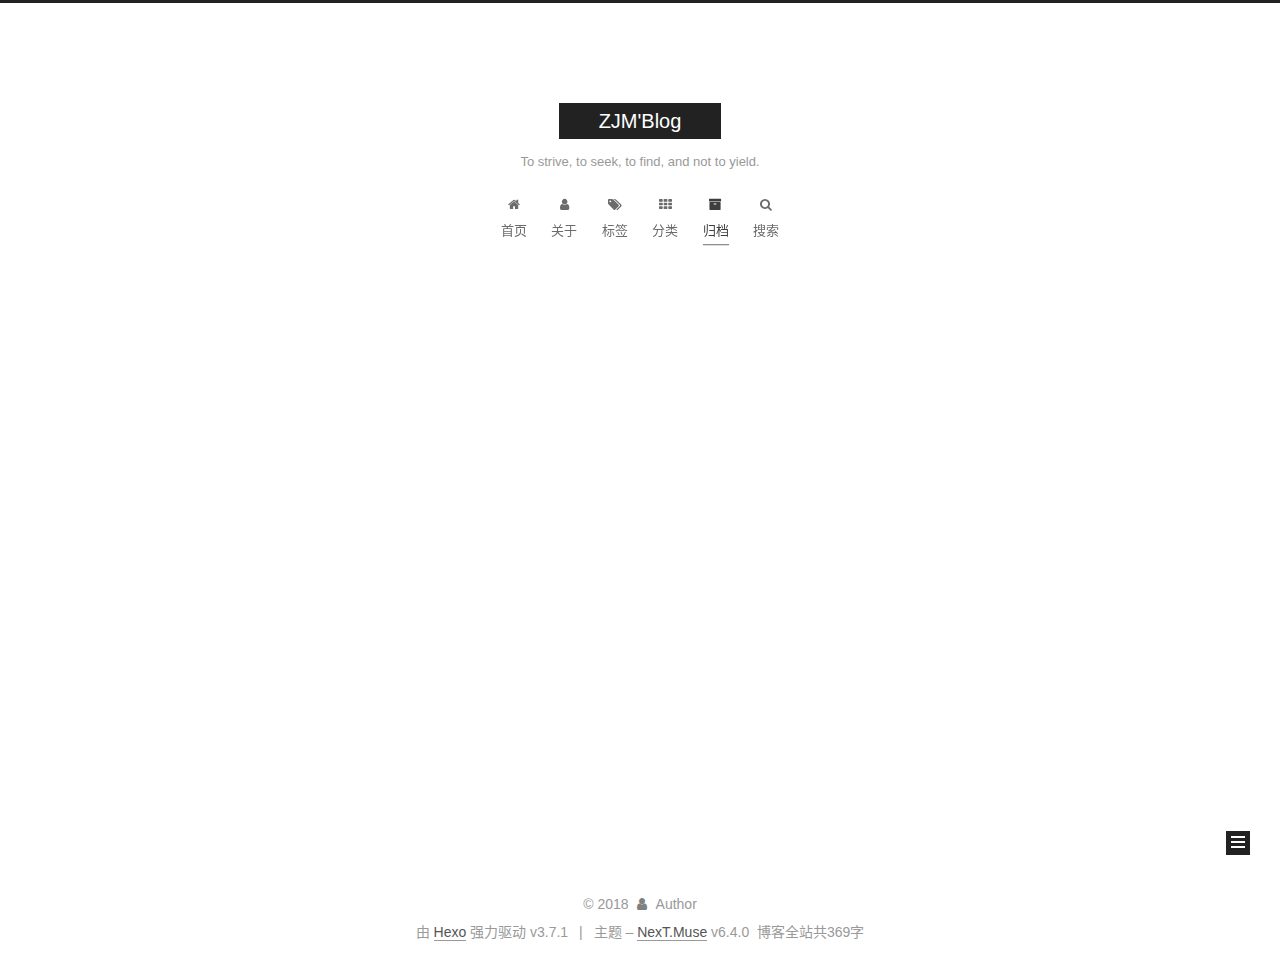
<file: archives/index.html>
<!DOCTYPE html>












  


<html class="theme-next muse use-motion" lang="zh-CN">
<head>
  <meta charset="UTF-8"/>
<meta http-equiv="X-UA-Compatible" content="IE=edge" />
<meta name="viewport" content="width=device-width, initial-scale=1, maximum-scale=2"/>
<meta name="theme-color" content="#222">












<meta http-equiv="Cache-Control" content="no-transform" />
<meta http-equiv="Cache-Control" content="no-siteapp" />






















<link href="/lib/font-awesome/css/font-awesome.min.css?v=4.6.2" rel="stylesheet" type="text/css" />

<link href="/css/main.css?v=6.4.0" rel="stylesheet" type="text/css" />


  <link rel="apple-touch-icon" sizes="180x180" href="/images/apple-touch-icon-next.png?v=6.4.0">


  <link rel="icon" type="image/png" sizes="32x32" href="/images/favicon-32x32-next.png?v=6.4.0">


  <link rel="icon" type="image/png" sizes="16x16" href="/images/favicon-16x16-next.png?v=6.4.0">


  <link rel="mask-icon" href="/images/logo.svg?v=6.4.0" color="#222">









<script type="text/javascript" id="hexo.configurations">
  var NexT = window.NexT || {};
  var CONFIG = {
    root: '/',
    scheme: 'Muse',
    version: '6.4.0',
    sidebar: {"position":"right","display":"hide","offset":12,"b2t":false,"scrollpercent":false,"onmobile":false},
    fancybox: false,
    fastclick: false,
    lazyload: false,
    tabs: true,
    motion: {"enable":true,"async":false,"transition":{"post_block":"fadeIn","post_header":"slideDownIn","post_body":"slideDownIn","coll_header":"slideLeftIn","sidebar":"slideUpIn"}},
    algolia: {
      applicationID: '',
      apiKey: '',
      indexName: '',
      hits: {"per_page":10},
      labels: {"input_placeholder":"Search for Posts","hits_empty":"We didn't find any results for the search: ${query}","hits_stats":"${hits} results found in ${time} ms"}
    }
  };
</script>


  




  <meta name="description" content="运营初学者">
<meta name="keywords" content="运营">
<meta property="og:type" content="website">
<meta property="og:title" content="ZJM&#39;Blog">
<meta property="og:url" content="https://zhangjunmincool.github.io/archives/index.html">
<meta property="og:site_name" content="ZJM&#39;Blog">
<meta property="og:description" content="运营初学者">
<meta property="og:locale" content="zh-CN">
<meta name="twitter:card" content="summary">
<meta name="twitter:title" content="ZJM&#39;Blog">
<meta name="twitter:description" content="运营初学者">



  <link rel="alternate" href="/atom.xml" title="ZJM'Blog" type="application/atom+xml" />




  <link rel="canonical" href="https://zhangjunmincool.github.io/archives/"/>



<script type="text/javascript" id="page.configurations">
  CONFIG.page = {
    sidebar: "",
  };
</script>

  <title>归档 | ZJM'Blog</title>
  









  <noscript>
  <style type="text/css">
    .use-motion .motion-element,
    .use-motion .brand,
    .use-motion .menu-item,
    .sidebar-inner,
    .use-motion .post-block,
    .use-motion .pagination,
    .use-motion .comments,
    .use-motion .post-header,
    .use-motion .post-body,
    .use-motion .collection-title { opacity: initial; }

    .use-motion .logo,
    .use-motion .site-title,
    .use-motion .site-subtitle {
      opacity: initial;
      top: initial;
    }

    .use-motion {
      .logo-line-before i { left: initial; }
      .logo-line-after i { right: initial; }
    }
  </style>
</noscript>

</head>

<body itemscope itemtype="http://schema.org/WebPage" lang="zh-CN">

  
  
    
  

  <div class="container sidebar-position-right page-archive">
    <div class="headband"></div>

    <header id="header" class="header" itemscope itemtype="http://schema.org/WPHeader">
      <div class="header-inner"><div class="site-brand-wrapper">
  <div class="site-meta ">
    

    <div class="custom-logo-site-title">
      <a href="/" class="brand" rel="start">
        <span class="logo-line-before"><i></i></span>
        <span class="site-title">ZJM'Blog</span>
        <span class="logo-line-after"><i></i></span>
      </a>
    </div>
    
      
        <p class="site-subtitle">To strive, to seek, to find, and not to yield.</p>
      
    
  </div>

  <div class="site-nav-toggle">
    <button aria-label="切换导航栏">
      <span class="btn-bar"></span>
      <span class="btn-bar"></span>
      <span class="btn-bar"></span>
    </button>
  </div>
</div>



<nav class="site-nav">
  
    <ul id="menu" class="menu">
      
        
        
        
          
          <li class="menu-item menu-item-home">
    <a href="/" rel="section">
      <i class="menu-item-icon fa fa-fw fa-home"></i> <br />首页</a>
  </li>
        
        
        
          
          <li class="menu-item menu-item-about">
    <a href="/about/" rel="section">
      <i class="menu-item-icon fa fa-fw fa-user"></i> <br />关于</a>
  </li>
        
        
        
          
          <li class="menu-item menu-item-tags">
    <a href="/tags/" rel="section">
      <i class="menu-item-icon fa fa-fw fa-tags"></i> <br />标签</a>
  </li>
        
        
        
          
          <li class="menu-item menu-item-categories">
    <a href="/categories/" rel="section">
      <i class="menu-item-icon fa fa-fw fa-th"></i> <br />分类</a>
  </li>
        
        
        
          
          <li class="menu-item menu-item-archives menu-item-active">
    <a href="/archives/" rel="section">
      <i class="menu-item-icon fa fa-fw fa-archive"></i> <br />归档</a>
  </li>

      
      
        <li class="menu-item menu-item-search">
          
            <a href="javascript:;" class="popup-trigger">
          
            
              <i class="menu-item-icon fa fa-search fa-fw"></i> <br />搜索</a>
        </li>
      
    </ul>
  

  
    

    
    
      
      
    
      
      
    
      
      
    
      
      
    
      
      
    
    

  


  

  
    <div class="site-search">
      
  <div class="popup search-popup local-search-popup">
  <div class="local-search-header clearfix">
    <span class="search-icon">
      <i class="fa fa-search"></i>
    </span>
    <span class="popup-btn-close">
      <i class="fa fa-times-circle"></i>
    </span>
    <div class="local-search-input-wrapper">
      <input autocomplete="off"
             placeholder="搜索..." spellcheck="false"
             type="text" id="local-search-input">
    </div>
  </div>
  <div id="local-search-result"></div>
</div>



    </div>
  
</nav>



  



</div>
    </header>

    


    <main id="main" class="main">
      <div class="main-inner">
        <div class="content-wrap">
          
          <div id="content" class="content">
            

  
  
  
  <div class="post-block archive">
    <div id="posts" class="posts-collapse">
      <span class="archive-move-on"></span>

      
      <span class="archive-page-counter">
        
        
        
          
        
        嗯..! 目前共计 2 篇日志。 继续努力。
      </span>
      

      

        
        
        

        
          
          <div class="collection-title">
            <h1 class="archive-year" id="archive-year-2018">2018</h1>
          </div>
        
        

        

  <article class="post post-type-normal" itemscope itemtype="http://schema.org/Article">
    <header class="post-header">

      <h2 class="post-title">
        
            <a class="post-title-link" href="/2018/09/14/淘宝开店前准备/" itemprop="url">
              
                <span itemprop="name">淘宝开店前准备</span>
              
            </a>
        
      </h2>

      <div class="post-meta">
        <time class="post-time" itemprop="dateCreated"
              datetime="2018-09-14T07:13:45+08:00"
              content="2018-09-14" >
          09-14
        </time>
      </div>

    </header>
  </article>



      

        
        
        

        
        

        

  <article class="post post-type-normal" itemscope itemtype="http://schema.org/Article">
    <header class="post-header">

      <h2 class="post-title">
        
            <a class="post-title-link" href="/2018/08/22/hello-world/" itemprop="url">
              
                <span itemprop="name">Hello World</span>
              
            </a>
        
      </h2>

      <div class="post-meta">
        <time class="post-time" itemprop="dateCreated"
              datetime="2018-08-22T21:30:50+08:00"
              content="2018-08-22" >
          08-22
        </time>
      </div>

    </header>
  </article>



      

    </div>
  </div>
  
  
  

  



          </div>
          

        </div>
        
          
  
  <div class="sidebar-toggle">
    <div class="sidebar-toggle-line-wrap">
      <span class="sidebar-toggle-line sidebar-toggle-line-first"></span>
      <span class="sidebar-toggle-line sidebar-toggle-line-middle"></span>
      <span class="sidebar-toggle-line sidebar-toggle-line-last"></span>
    </div>
  </div>

  <aside id="sidebar" class="sidebar">
    
    <div class="sidebar-inner">

      

      

      <section class="site-overview-wrap sidebar-panel sidebar-panel-active">
        <div class="site-overview">
          <div class="site-author motion-element" itemprop="author" itemscope itemtype="http://schema.org/Person">
            
              <img class="site-author-image" itemprop="image"
                src="/images/avatar.gif"
                alt="Author" />
            
              <p class="site-author-name" itemprop="name">Author</p>
              <p class="site-description motion-element" itemprop="description">运营初学者</p>
          </div>

          
            <nav class="site-state motion-element">
              
                <div class="site-state-item site-state-posts">
                
                  <a href="/archives/">
                
                    <span class="site-state-item-count">2</span>
                    <span class="site-state-item-name">日志</span>
                  </a>
                </div>
              

              
                
                
                <div class="site-state-item site-state-categories">
                  <a href="/categories/index.html">
                    
                    
                      
                    
                      
                    
                    <span class="site-state-item-count">2</span>
                    <span class="site-state-item-name">分类</span>
                  </a>
                </div>
              

              
                
                
                <div class="site-state-item site-state-tags">
                  <a href="/tags/index.html">
                    
                    
                      
                    
                      
                    
                    <span class="site-state-item-count">2</span>
                    <span class="site-state-item-name">标签</span>
                  </a>
                </div>
              
            </nav>
          

          
            <div class="feed-link motion-element">
              <a href="/atom.xml" rel="alternate">
                <i class="fa fa-rss"></i>
                RSS
              </a>
            </div>
          

          
            <div class="links-of-author motion-element">
              
                <span class="links-of-author-item">
                  <a href="https://github.com/zhangjunmincool" target="_blank" title="GitHub"><i class="fa fa-fw fa-github"></i>GitHub</a>
                  
                </span>
              
            </div>
          

          
          

          
          
            <div class="links-of-blogroll motion-element links-of-blogroll-block">
              <div class="links-of-blogroll-title">
                <i class="fa  fa-fw fa-link"></i>
                友情链接
              </div>
              <ul class="links-of-blogroll-list">
                
                  <li class="links-of-blogroll-item">
                    <a href="https://github.com/" title="Github" target="_blank">Github</a>
                  </li>
                
              </ul>
            </div>
          

          
            
          
          

        </div>
      </section>

      

      

    </div>
  </aside>


        
      </div>
    </main>

    <footer id="footer" class="footer">
      <div class="footer-inner">
        <div class="copyright">&copy; <span itemprop="copyrightYear">2018</span>
  <span class="with-love" id="animate">
    <i class="fa fa-user"></i>
  </span>
  <span class="author" itemprop="copyrightHolder">Author</span>

  

  
</div>




  <div class="powered-by">由 <a class="theme-link" target="_blank" href="https://hexo.io">Hexo</a> 强力驱动 v3.7.1</div>



  <span class="post-meta-divider">|</span>



  <div class="theme-info">主题 – <a class="theme-link" target="_blank" href="https://theme-next.org">NexT.Muse</a> v6.4.0</div>




<div class="theme-info">
  <div class="powered-by"></div>
  <span class="post-count">博客全站共369字</span>
</div>
        








        
      </div>
    </footer>

    
      <div class="back-to-top">
        <i class="fa fa-arrow-up"></i>
        
      </div>
    

    
	
    

    
  </div>

  

<script type="text/javascript">
  if (Object.prototype.toString.call(window.Promise) !== '[object Function]') {
    window.Promise = null;
  }
</script>


























  
  
    <script type="text/javascript" src="/lib/jquery/index.js?v=2.1.3"></script>
  

  
  
    <script type="text/javascript" src="/lib/velocity/velocity.min.js?v=1.2.1"></script>
  

  
  
    <script type="text/javascript" src="/lib/velocity/velocity.ui.min.js?v=1.2.1"></script>
  


  


  <script type="text/javascript" src="/js/src/utils.js?v=6.4.0"></script>

  <script type="text/javascript" src="/js/src/motion.js?v=6.4.0"></script>



  
  

  

  


  <script type="text/javascript" src="/js/src/bootstrap.js?v=6.4.0"></script>



  



  










  

  <script type="text/javascript">
    // Popup Window;
    var isfetched = false;
    var isXml = true;
    // Search DB path;
    var search_path = "search.xml";
    if (search_path.length === 0) {
      search_path = "search.xml";
    } else if (/json$/i.test(search_path)) {
      isXml = false;
    }
    var path = "/" + search_path;
    // monitor main search box;

    var onPopupClose = function (e) {
      $('.popup').hide();
      $('#local-search-input').val('');
      $('.search-result-list').remove();
      $('#no-result').remove();
      $(".local-search-pop-overlay").remove();
      $('body').css('overflow', '');
    }

    function proceedsearch() {
      $("body")
        .append('<div class="search-popup-overlay local-search-pop-overlay"></div>')
        .css('overflow', 'hidden');
      $('.search-popup-overlay').click(onPopupClose);
      $('.popup').toggle();
      var $localSearchInput = $('#local-search-input');
      $localSearchInput.attr("autocapitalize", "none");
      $localSearchInput.attr("autocorrect", "off");
      $localSearchInput.focus();
    }

    // search function;
    var searchFunc = function(path, search_id, content_id) {
      'use strict';

      // start loading animation
      $("body")
        .append('<div class="search-popup-overlay local-search-pop-overlay">' +
          '<div id="search-loading-icon">' +
          '<i class="fa fa-spinner fa-pulse fa-5x fa-fw"></i>' +
          '</div>' +
          '</div>')
        .css('overflow', 'hidden');
      $("#search-loading-icon").css('margin', '20% auto 0 auto').css('text-align', 'center');

      

      $.ajax({
        url: path,
        dataType: isXml ? "xml" : "json",
        async: true,
        success: function(res) {
          // get the contents from search data
          isfetched = true;
          $('.popup').detach().appendTo('.header-inner');
          var datas = isXml ? $("entry", res).map(function() {
            return {
              title: $("title", this).text(),
              content: $("content",this).text(),
              url: $("url" , this).text()
            };
          }).get() : res;
          var input = document.getElementById(search_id);
          var resultContent = document.getElementById(content_id);
          var inputEventFunction = function() {
            var searchText = input.value.trim().toLowerCase();
            var keywords = searchText.split(/[\s\-]+/);
            if (keywords.length > 1) {
              keywords.push(searchText);
            }
            var resultItems = [];
            if (searchText.length > 0) {
              // perform local searching
              datas.forEach(function(data) {
                var isMatch = false;
                var hitCount = 0;
                var searchTextCount = 0;
                var title = data.title.trim();
                var titleInLowerCase = title.toLowerCase();
                var content = data.content.trim().replace(/<[^>]+>/g,"");
                
                var contentInLowerCase = content.toLowerCase();
                var articleUrl = decodeURIComponent(data.url);
                var indexOfTitle = [];
                var indexOfContent = [];
                // only match articles with not empty titles
                if(title != '') {
                  keywords.forEach(function(keyword) {
                    function getIndexByWord(word, text, caseSensitive) {
                      var wordLen = word.length;
                      if (wordLen === 0) {
                        return [];
                      }
                      var startPosition = 0, position = [], index = [];
                      if (!caseSensitive) {
                        text = text.toLowerCase();
                        word = word.toLowerCase();
                      }
                      while ((position = text.indexOf(word, startPosition)) > -1) {
                        index.push({position: position, word: word});
                        startPosition = position + wordLen;
                      }
                      return index;
                    }

                    indexOfTitle = indexOfTitle.concat(getIndexByWord(keyword, titleInLowerCase, false));
                    indexOfContent = indexOfContent.concat(getIndexByWord(keyword, contentInLowerCase, false));
                  });
                  if (indexOfTitle.length > 0 || indexOfContent.length > 0) {
                    isMatch = true;
                    hitCount = indexOfTitle.length + indexOfContent.length;
                  }
                }

                // show search results

                if (isMatch) {
                  // sort index by position of keyword

                  [indexOfTitle, indexOfContent].forEach(function (index) {
                    index.sort(function (itemLeft, itemRight) {
                      if (itemRight.position !== itemLeft.position) {
                        return itemRight.position - itemLeft.position;
                      } else {
                        return itemLeft.word.length - itemRight.word.length;
                      }
                    });
                  });

                  // merge hits into slices

                  function mergeIntoSlice(text, start, end, index) {
                    var item = index[index.length - 1];
                    var position = item.position;
                    var word = item.word;
                    var hits = [];
                    var searchTextCountInSlice = 0;
                    while (position + word.length <= end && index.length != 0) {
                      if (word === searchText) {
                        searchTextCountInSlice++;
                      }
                      hits.push({position: position, length: word.length});
                      var wordEnd = position + word.length;

                      // move to next position of hit

                      index.pop();
                      while (index.length != 0) {
                        item = index[index.length - 1];
                        position = item.position;
                        word = item.word;
                        if (wordEnd > position) {
                          index.pop();
                        } else {
                          break;
                        }
                      }
                    }
                    searchTextCount += searchTextCountInSlice;
                    return {
                      hits: hits,
                      start: start,
                      end: end,
                      searchTextCount: searchTextCountInSlice
                    };
                  }

                  var slicesOfTitle = [];
                  if (indexOfTitle.length != 0) {
                    slicesOfTitle.push(mergeIntoSlice(title, 0, title.length, indexOfTitle));
                  }

                  var slicesOfContent = [];
                  while (indexOfContent.length != 0) {
                    var item = indexOfContent[indexOfContent.length - 1];
                    var position = item.position;
                    var word = item.word;
                    // cut out 100 characters
                    var start = position - 20;
                    var end = position + 80;
                    if(start < 0){
                      start = 0;
                    }
                    if (end < position + word.length) {
                      end = position + word.length;
                    }
                    if(end > content.length){
                      end = content.length;
                    }
                    slicesOfContent.push(mergeIntoSlice(content, start, end, indexOfContent));
                  }

                  // sort slices in content by search text's count and hits' count

                  slicesOfContent.sort(function (sliceLeft, sliceRight) {
                    if (sliceLeft.searchTextCount !== sliceRight.searchTextCount) {
                      return sliceRight.searchTextCount - sliceLeft.searchTextCount;
                    } else if (sliceLeft.hits.length !== sliceRight.hits.length) {
                      return sliceRight.hits.length - sliceLeft.hits.length;
                    } else {
                      return sliceLeft.start - sliceRight.start;
                    }
                  });

                  // select top N slices in content

                  var upperBound = parseInt('1');
                  if (upperBound >= 0) {
                    slicesOfContent = slicesOfContent.slice(0, upperBound);
                  }

                  // highlight title and content

                  function highlightKeyword(text, slice) {
                    var result = '';
                    var prevEnd = slice.start;
                    slice.hits.forEach(function (hit) {
                      result += text.substring(prevEnd, hit.position);
                      var end = hit.position + hit.length;
                      result += '<b class="search-keyword">' + text.substring(hit.position, end) + '</b>';
                      prevEnd = end;
                    });
                    result += text.substring(prevEnd, slice.end);
                    return result;
                  }

                  var resultItem = '';

                  if (slicesOfTitle.length != 0) {
                    resultItem += "<li><a href='" + articleUrl + "' class='search-result-title'>" + highlightKeyword(title, slicesOfTitle[0]) + "</a>";
                  } else {
                    resultItem += "<li><a href='" + articleUrl + "' class='search-result-title'>" + title + "</a>";
                  }

                  slicesOfContent.forEach(function (slice) {
                    resultItem += "<a href='" + articleUrl + "'>" +
                      "<p class=\"search-result\">" + highlightKeyword(content, slice) +
                      "...</p>" + "</a>";
                  });

                  resultItem += "</li>";
                  resultItems.push({
                    item: resultItem,
                    searchTextCount: searchTextCount,
                    hitCount: hitCount,
                    id: resultItems.length
                  });
                }
              })
            };
            if (keywords.length === 1 && keywords[0] === "") {
              resultContent.innerHTML = '<div id="no-result"><i class="fa fa-search fa-5x" /></div>'
            } else if (resultItems.length === 0) {
              resultContent.innerHTML = '<div id="no-result"><i class="fa fa-frown-o fa-5x" /></div>'
            } else {
              resultItems.sort(function (resultLeft, resultRight) {
                if (resultLeft.searchTextCount !== resultRight.searchTextCount) {
                  return resultRight.searchTextCount - resultLeft.searchTextCount;
                } else if (resultLeft.hitCount !== resultRight.hitCount) {
                  return resultRight.hitCount - resultLeft.hitCount;
                } else {
                  return resultRight.id - resultLeft.id;
                }
              });
              var searchResultList = '<ul class=\"search-result-list\">';
              resultItems.forEach(function (result) {
                searchResultList += result.item;
              })
              searchResultList += "</ul>";
              resultContent.innerHTML = searchResultList;
            }
          }

          if ('auto' === 'auto') {
            input.addEventListener('input', inputEventFunction);
          } else {
            $('.search-icon').click(inputEventFunction);
            input.addEventListener('keypress', function (event) {
              if (event.keyCode === 13) {
                inputEventFunction();
              }
            });
          }

          // remove loading animation
          $(".local-search-pop-overlay").remove();
          $('body').css('overflow', '');

          proceedsearch();
        }
      });
    }

    // handle and trigger popup window;
    $('.popup-trigger').click(function(e) {
      e.stopPropagation();
      if (isfetched === false) {
        searchFunc(path, 'local-search-input', 'local-search-result');
      } else {
        proceedsearch();
      };
    });

    $('.popup-btn-close').click(onPopupClose);
    $('.popup').click(function(e){
      e.stopPropagation();
    });
    $(document).on('keyup', function (event) {
      var shouldDismissSearchPopup = event.which === 27 &&
        $('.search-popup').is(':visible');
      if (shouldDismissSearchPopup) {
        onPopupClose();
      }
    });
  </script>





  

  

  

  

  
  

  

  

  

  

  

</body>
</html>
</file>
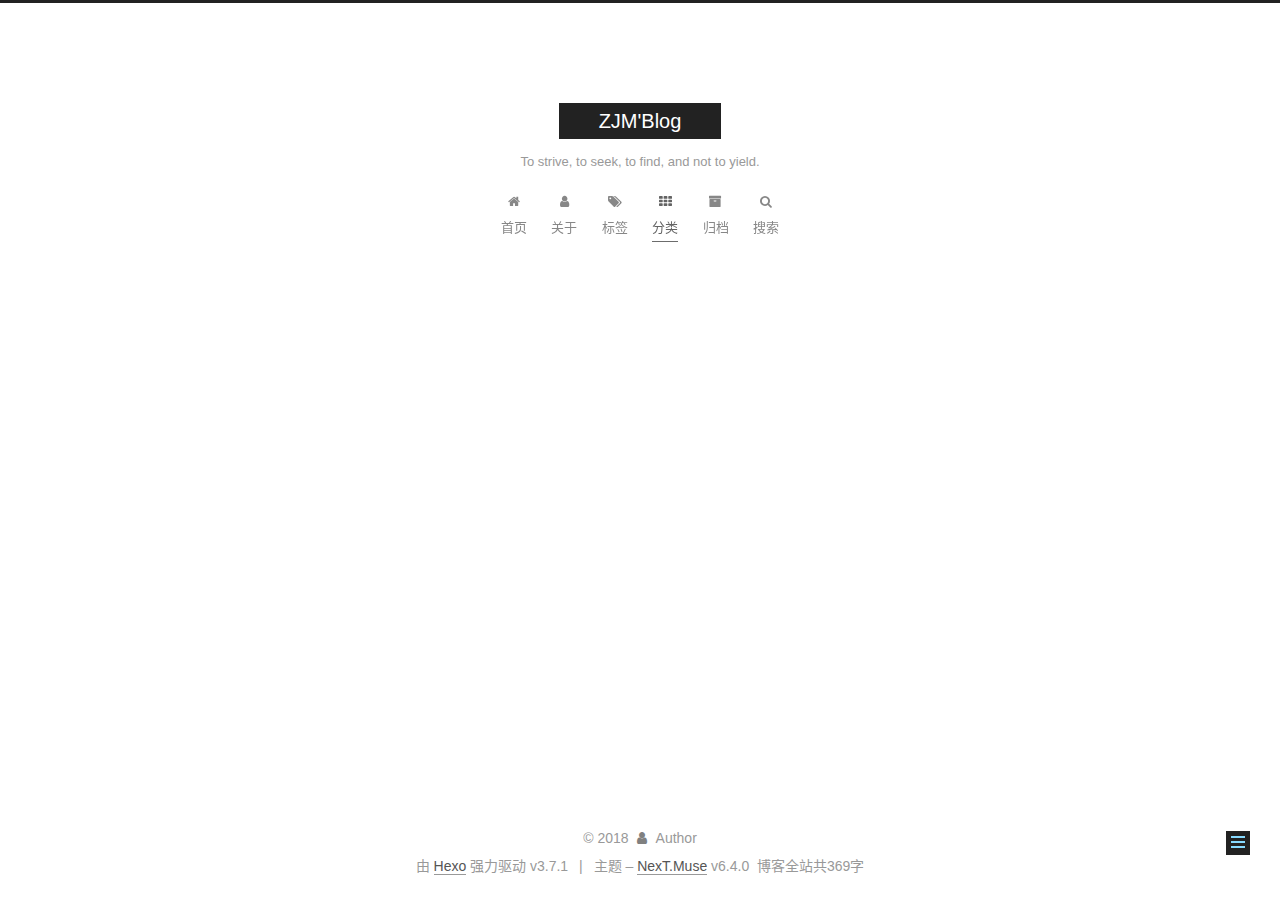
<file: categories/index.html>
<!DOCTYPE html>












  


<html class="theme-next muse use-motion" lang="zh-CN">
<head>
  <meta charset="UTF-8"/>
<meta http-equiv="X-UA-Compatible" content="IE=edge" />
<meta name="viewport" content="width=device-width, initial-scale=1, maximum-scale=2"/>
<meta name="theme-color" content="#222">












<meta http-equiv="Cache-Control" content="no-transform" />
<meta http-equiv="Cache-Control" content="no-siteapp" />






















<link href="/lib/font-awesome/css/font-awesome.min.css?v=4.6.2" rel="stylesheet" type="text/css" />

<link href="/css/main.css?v=6.4.0" rel="stylesheet" type="text/css" />


  <link rel="apple-touch-icon" sizes="180x180" href="/images/apple-touch-icon-next.png?v=6.4.0">


  <link rel="icon" type="image/png" sizes="32x32" href="/images/favicon-32x32-next.png?v=6.4.0">


  <link rel="icon" type="image/png" sizes="16x16" href="/images/favicon-16x16-next.png?v=6.4.0">


  <link rel="mask-icon" href="/images/logo.svg?v=6.4.0" color="#222">









<script type="text/javascript" id="hexo.configurations">
  var NexT = window.NexT || {};
  var CONFIG = {
    root: '/',
    scheme: 'Muse',
    version: '6.4.0',
    sidebar: {"position":"right","display":"hide","offset":12,"b2t":false,"scrollpercent":false,"onmobile":false},
    fancybox: false,
    fastclick: false,
    lazyload: false,
    tabs: true,
    motion: {"enable":true,"async":false,"transition":{"post_block":"fadeIn","post_header":"slideDownIn","post_body":"slideDownIn","coll_header":"slideLeftIn","sidebar":"slideUpIn"}},
    algolia: {
      applicationID: '',
      apiKey: '',
      indexName: '',
      hits: {"per_page":10},
      labels: {"input_placeholder":"Search for Posts","hits_empty":"We didn't find any results for the search: ${query}","hits_stats":"${hits} results found in ${time} ms"}
    }
  };
</script>


  




  <meta name="description" content="运营初学者">
<meta name="keywords" content="运营">
<meta property="og:type" content="website">
<meta property="og:title" content="分类">
<meta property="og:url" content="https://zhangjunmincool.github.io/categories/index.html">
<meta property="og:site_name" content="ZJM&#39;Blog">
<meta property="og:description" content="运营初学者">
<meta property="og:locale" content="zh-CN">
<meta property="og:updated_time" content="2018-08-22T17:51:28.400Z">
<meta name="twitter:card" content="summary">
<meta name="twitter:title" content="分类">
<meta name="twitter:description" content="运营初学者">



  <link rel="alternate" href="/atom.xml" title="ZJM'Blog" type="application/atom+xml" />




  <link rel="canonical" href="https://zhangjunmincool.github.io/categories/"/>



<script type="text/javascript" id="page.configurations">
  CONFIG.page = {
    sidebar: "",
  };
</script>

  <title>分类 | ZJM'Blog</title>
  









  <noscript>
  <style type="text/css">
    .use-motion .motion-element,
    .use-motion .brand,
    .use-motion .menu-item,
    .sidebar-inner,
    .use-motion .post-block,
    .use-motion .pagination,
    .use-motion .comments,
    .use-motion .post-header,
    .use-motion .post-body,
    .use-motion .collection-title { opacity: initial; }

    .use-motion .logo,
    .use-motion .site-title,
    .use-motion .site-subtitle {
      opacity: initial;
      top: initial;
    }

    .use-motion {
      .logo-line-before i { left: initial; }
      .logo-line-after i { right: initial; }
    }
  </style>
</noscript>

</head>

<body itemscope itemtype="http://schema.org/WebPage" lang="zh-CN">

  
  
    
  

  <div class="container sidebar-position-right page-post-detail">
    <div class="headband"></div>

    <header id="header" class="header" itemscope itemtype="http://schema.org/WPHeader">
      <div class="header-inner"><div class="site-brand-wrapper">
  <div class="site-meta ">
    

    <div class="custom-logo-site-title">
      <a href="/" class="brand" rel="start">
        <span class="logo-line-before"><i></i></span>
        <span class="site-title">ZJM'Blog</span>
        <span class="logo-line-after"><i></i></span>
      </a>
    </div>
    
      
        <p class="site-subtitle">To strive, to seek, to find, and not to yield.</p>
      
    
  </div>

  <div class="site-nav-toggle">
    <button aria-label="切换导航栏">
      <span class="btn-bar"></span>
      <span class="btn-bar"></span>
      <span class="btn-bar"></span>
    </button>
  </div>
</div>



<nav class="site-nav">
  
    <ul id="menu" class="menu">
      
        
        
        
          
          <li class="menu-item menu-item-home">
    <a href="/" rel="section">
      <i class="menu-item-icon fa fa-fw fa-home"></i> <br />首页</a>
  </li>
        
        
        
          
          <li class="menu-item menu-item-about">
    <a href="/about/" rel="section">
      <i class="menu-item-icon fa fa-fw fa-user"></i> <br />关于</a>
  </li>
        
        
        
          
          <li class="menu-item menu-item-tags">
    <a href="/tags/" rel="section">
      <i class="menu-item-icon fa fa-fw fa-tags"></i> <br />标签</a>
  </li>
        
        
        
          
          <li class="menu-item menu-item-categories menu-item-active">
    <a href="/categories/" rel="section">
      <i class="menu-item-icon fa fa-fw fa-th"></i> <br />分类</a>
  </li>
        
        
        
          
          <li class="menu-item menu-item-archives">
    <a href="/archives/" rel="section">
      <i class="menu-item-icon fa fa-fw fa-archive"></i> <br />归档</a>
  </li>

      
      
        <li class="menu-item menu-item-search">
          
            <a href="javascript:;" class="popup-trigger">
          
            
              <i class="menu-item-icon fa fa-search fa-fw"></i> <br />搜索</a>
        </li>
      
    </ul>
  

  
    

    
    
      
      
    
      
      
    
      
      
    
      
      
    
      
      
    
    

  


  

  
    <div class="site-search">
      
  <div class="popup search-popup local-search-popup">
  <div class="local-search-header clearfix">
    <span class="search-icon">
      <i class="fa fa-search"></i>
    </span>
    <span class="popup-btn-close">
      <i class="fa fa-times-circle"></i>
    </span>
    <div class="local-search-input-wrapper">
      <input autocomplete="off"
             placeholder="搜索..." spellcheck="false"
             type="text" id="local-search-input">
    </div>
  </div>
  <div id="local-search-result"></div>
</div>



    </div>
  
</nav>



  



</div>
    </header>

    


    <main id="main" class="main">
      <div class="main-inner">
        <div class="content-wrap">
          
          <div id="content" class="content">
            

  <div id="posts" class="posts-expand">
    
    
    
    <div class="post-block page">
      <header class="post-header">

<h1 class="post-title" itemprop="name headline">分类</h1>

<div class="post-meta">
  
  



</div>

</header>

      
      
      
      <div class="post-body">
        
        
          <div class="category-all-page">
            <div class="category-all-title">
                
                
                  
                    
                  
                
                  
                    
                  
                
                目前共计 2 个分类
            </div>
            <div class="category-all">
              <ul class="category-list"><li class="category-list-item"><a class="category-list-link" href="/categories/Hexo/">Hexo</a><span class="category-list-count">1</span></li><li class="category-list-item"><a class="category-list-link" href="/categories/电商/">电商</a><span class="category-list-count">1</span></li></ul>
            </div>
          </div>
        
      </div>
      
      
      
    </div>
    



    
    
    
  </div>


          </div>
          

  



        </div>
        
          
  
  <div class="sidebar-toggle">
    <div class="sidebar-toggle-line-wrap">
      <span class="sidebar-toggle-line sidebar-toggle-line-first"></span>
      <span class="sidebar-toggle-line sidebar-toggle-line-middle"></span>
      <span class="sidebar-toggle-line sidebar-toggle-line-last"></span>
    </div>
  </div>

  <aside id="sidebar" class="sidebar">
    
    <div class="sidebar-inner">

      

      

      <section class="site-overview-wrap sidebar-panel sidebar-panel-active">
        <div class="site-overview">
          <div class="site-author motion-element" itemprop="author" itemscope itemtype="http://schema.org/Person">
            
              <img class="site-author-image" itemprop="image"
                src="/images/avatar.gif"
                alt="Author" />
            
              <p class="site-author-name" itemprop="name">Author</p>
              <p class="site-description motion-element" itemprop="description">运营初学者</p>
          </div>

          
            <nav class="site-state motion-element">
              
                <div class="site-state-item site-state-posts">
                
                  <a href="/archives/">
                
                    <span class="site-state-item-count">2</span>
                    <span class="site-state-item-name">日志</span>
                  </a>
                </div>
              

              
                
                
                <div class="site-state-item site-state-categories">
                  <a href="/categories/index.html">
                    
                    
                      
                    
                      
                    
                    <span class="site-state-item-count">2</span>
                    <span class="site-state-item-name">分类</span>
                  </a>
                </div>
              

              
                
                
                <div class="site-state-item site-state-tags">
                  <a href="/tags/index.html">
                    
                    
                      
                    
                      
                    
                    <span class="site-state-item-count">2</span>
                    <span class="site-state-item-name">标签</span>
                  </a>
                </div>
              
            </nav>
          

          
            <div class="feed-link motion-element">
              <a href="/atom.xml" rel="alternate">
                <i class="fa fa-rss"></i>
                RSS
              </a>
            </div>
          

          
            <div class="links-of-author motion-element">
              
                <span class="links-of-author-item">
                  <a href="https://github.com/zhangjunmincool" target="_blank" title="GitHub"><i class="fa fa-fw fa-github"></i>GitHub</a>
                  
                </span>
              
            </div>
          

          
          

          
          
            <div class="links-of-blogroll motion-element links-of-blogroll-block">
              <div class="links-of-blogroll-title">
                <i class="fa  fa-fw fa-link"></i>
                友情链接
              </div>
              <ul class="links-of-blogroll-list">
                
                  <li class="links-of-blogroll-item">
                    <a href="https://github.com/" title="Github" target="_blank">Github</a>
                  </li>
                
              </ul>
            </div>
          

          
            
          
          

        </div>
      </section>

      

      

    </div>
  </aside>


        
      </div>
    </main>

    <footer id="footer" class="footer">
      <div class="footer-inner">
        <div class="copyright">&copy; <span itemprop="copyrightYear">2018</span>
  <span class="with-love" id="animate">
    <i class="fa fa-user"></i>
  </span>
  <span class="author" itemprop="copyrightHolder">Author</span>

  

  
</div>




  <div class="powered-by">由 <a class="theme-link" target="_blank" href="https://hexo.io">Hexo</a> 强力驱动 v3.7.1</div>



  <span class="post-meta-divider">|</span>



  <div class="theme-info">主题 – <a class="theme-link" target="_blank" href="https://theme-next.org">NexT.Muse</a> v6.4.0</div>




<div class="theme-info">
  <div class="powered-by"></div>
  <span class="post-count">博客全站共369字</span>
</div>
        








        
      </div>
    </footer>

    
      <div class="back-to-top">
        <i class="fa fa-arrow-up"></i>
        
      </div>
    

    
	
    

    
  </div>

  

<script type="text/javascript">
  if (Object.prototype.toString.call(window.Promise) !== '[object Function]') {
    window.Promise = null;
  }
</script>


























  
  
    <script type="text/javascript" src="/lib/jquery/index.js?v=2.1.3"></script>
  

  
  
    <script type="text/javascript" src="/lib/velocity/velocity.min.js?v=1.2.1"></script>
  

  
  
    <script type="text/javascript" src="/lib/velocity/velocity.ui.min.js?v=1.2.1"></script>
  


  


  <script type="text/javascript" src="/js/src/utils.js?v=6.4.0"></script>

  <script type="text/javascript" src="/js/src/motion.js?v=6.4.0"></script>



  
  

  
  <script type="text/javascript" src="/js/src/scrollspy.js?v=6.4.0"></script>
<script type="text/javascript" src="/js/src/post-details.js?v=6.4.0"></script>



  


  <script type="text/javascript" src="/js/src/bootstrap.js?v=6.4.0"></script>



  



  










  

  <script type="text/javascript">
    // Popup Window;
    var isfetched = false;
    var isXml = true;
    // Search DB path;
    var search_path = "search.xml";
    if (search_path.length === 0) {
      search_path = "search.xml";
    } else if (/json$/i.test(search_path)) {
      isXml = false;
    }
    var path = "/" + search_path;
    // monitor main search box;

    var onPopupClose = function (e) {
      $('.popup').hide();
      $('#local-search-input').val('');
      $('.search-result-list').remove();
      $('#no-result').remove();
      $(".local-search-pop-overlay").remove();
      $('body').css('overflow', '');
    }

    function proceedsearch() {
      $("body")
        .append('<div class="search-popup-overlay local-search-pop-overlay"></div>')
        .css('overflow', 'hidden');
      $('.search-popup-overlay').click(onPopupClose);
      $('.popup').toggle();
      var $localSearchInput = $('#local-search-input');
      $localSearchInput.attr("autocapitalize", "none");
      $localSearchInput.attr("autocorrect", "off");
      $localSearchInput.focus();
    }

    // search function;
    var searchFunc = function(path, search_id, content_id) {
      'use strict';

      // start loading animation
      $("body")
        .append('<div class="search-popup-overlay local-search-pop-overlay">' +
          '<div id="search-loading-icon">' +
          '<i class="fa fa-spinner fa-pulse fa-5x fa-fw"></i>' +
          '</div>' +
          '</div>')
        .css('overflow', 'hidden');
      $("#search-loading-icon").css('margin', '20% auto 0 auto').css('text-align', 'center');

      

      $.ajax({
        url: path,
        dataType: isXml ? "xml" : "json",
        async: true,
        success: function(res) {
          // get the contents from search data
          isfetched = true;
          $('.popup').detach().appendTo('.header-inner');
          var datas = isXml ? $("entry", res).map(function() {
            return {
              title: $("title", this).text(),
              content: $("content",this).text(),
              url: $("url" , this).text()
            };
          }).get() : res;
          var input = document.getElementById(search_id);
          var resultContent = document.getElementById(content_id);
          var inputEventFunction = function() {
            var searchText = input.value.trim().toLowerCase();
            var keywords = searchText.split(/[\s\-]+/);
            if (keywords.length > 1) {
              keywords.push(searchText);
            }
            var resultItems = [];
            if (searchText.length > 0) {
              // perform local searching
              datas.forEach(function(data) {
                var isMatch = false;
                var hitCount = 0;
                var searchTextCount = 0;
                var title = data.title.trim();
                var titleInLowerCase = title.toLowerCase();
                var content = data.content.trim().replace(/<[^>]+>/g,"");
                
                var contentInLowerCase = content.toLowerCase();
                var articleUrl = decodeURIComponent(data.url);
                var indexOfTitle = [];
                var indexOfContent = [];
                // only match articles with not empty titles
                if(title != '') {
                  keywords.forEach(function(keyword) {
                    function getIndexByWord(word, text, caseSensitive) {
                      var wordLen = word.length;
                      if (wordLen === 0) {
                        return [];
                      }
                      var startPosition = 0, position = [], index = [];
                      if (!caseSensitive) {
                        text = text.toLowerCase();
                        word = word.toLowerCase();
                      }
                      while ((position = text.indexOf(word, startPosition)) > -1) {
                        index.push({position: position, word: word});
                        startPosition = position + wordLen;
                      }
                      return index;
                    }

                    indexOfTitle = indexOfTitle.concat(getIndexByWord(keyword, titleInLowerCase, false));
                    indexOfContent = indexOfContent.concat(getIndexByWord(keyword, contentInLowerCase, false));
                  });
                  if (indexOfTitle.length > 0 || indexOfContent.length > 0) {
                    isMatch = true;
                    hitCount = indexOfTitle.length + indexOfContent.length;
                  }
                }

                // show search results

                if (isMatch) {
                  // sort index by position of keyword

                  [indexOfTitle, indexOfContent].forEach(function (index) {
                    index.sort(function (itemLeft, itemRight) {
                      if (itemRight.position !== itemLeft.position) {
                        return itemRight.position - itemLeft.position;
                      } else {
                        return itemLeft.word.length - itemRight.word.length;
                      }
                    });
                  });

                  // merge hits into slices

                  function mergeIntoSlice(text, start, end, index) {
                    var item = index[index.length - 1];
                    var position = item.position;
                    var word = item.word;
                    var hits = [];
                    var searchTextCountInSlice = 0;
                    while (position + word.length <= end && index.length != 0) {
                      if (word === searchText) {
                        searchTextCountInSlice++;
                      }
                      hits.push({position: position, length: word.length});
                      var wordEnd = position + word.length;

                      // move to next position of hit

                      index.pop();
                      while (index.length != 0) {
                        item = index[index.length - 1];
                        position = item.position;
                        word = item.word;
                        if (wordEnd > position) {
                          index.pop();
                        } else {
                          break;
                        }
                      }
                    }
                    searchTextCount += searchTextCountInSlice;
                    return {
                      hits: hits,
                      start: start,
                      end: end,
                      searchTextCount: searchTextCountInSlice
                    };
                  }

                  var slicesOfTitle = [];
                  if (indexOfTitle.length != 0) {
                    slicesOfTitle.push(mergeIntoSlice(title, 0, title.length, indexOfTitle));
                  }

                  var slicesOfContent = [];
                  while (indexOfContent.length != 0) {
                    var item = indexOfContent[indexOfContent.length - 1];
                    var position = item.position;
                    var word = item.word;
                    // cut out 100 characters
                    var start = position - 20;
                    var end = position + 80;
                    if(start < 0){
                      start = 0;
                    }
                    if (end < position + word.length) {
                      end = position + word.length;
                    }
                    if(end > content.length){
                      end = content.length;
                    }
                    slicesOfContent.push(mergeIntoSlice(content, start, end, indexOfContent));
                  }

                  // sort slices in content by search text's count and hits' count

                  slicesOfContent.sort(function (sliceLeft, sliceRight) {
                    if (sliceLeft.searchTextCount !== sliceRight.searchTextCount) {
                      return sliceRight.searchTextCount - sliceLeft.searchTextCount;
                    } else if (sliceLeft.hits.length !== sliceRight.hits.length) {
                      return sliceRight.hits.length - sliceLeft.hits.length;
                    } else {
                      return sliceLeft.start - sliceRight.start;
                    }
                  });

                  // select top N slices in content

                  var upperBound = parseInt('1');
                  if (upperBound >= 0) {
                    slicesOfContent = slicesOfContent.slice(0, upperBound);
                  }

                  // highlight title and content

                  function highlightKeyword(text, slice) {
                    var result = '';
                    var prevEnd = slice.start;
                    slice.hits.forEach(function (hit) {
                      result += text.substring(prevEnd, hit.position);
                      var end = hit.position + hit.length;
                      result += '<b class="search-keyword">' + text.substring(hit.position, end) + '</b>';
                      prevEnd = end;
                    });
                    result += text.substring(prevEnd, slice.end);
                    return result;
                  }

                  var resultItem = '';

                  if (slicesOfTitle.length != 0) {
                    resultItem += "<li><a href='" + articleUrl + "' class='search-result-title'>" + highlightKeyword(title, slicesOfTitle[0]) + "</a>";
                  } else {
                    resultItem += "<li><a href='" + articleUrl + "' class='search-result-title'>" + title + "</a>";
                  }

                  slicesOfContent.forEach(function (slice) {
                    resultItem += "<a href='" + articleUrl + "'>" +
                      "<p class=\"search-result\">" + highlightKeyword(content, slice) +
                      "...</p>" + "</a>";
                  });

                  resultItem += "</li>";
                  resultItems.push({
                    item: resultItem,
                    searchTextCount: searchTextCount,
                    hitCount: hitCount,
                    id: resultItems.length
                  });
                }
              })
            };
            if (keywords.length === 1 && keywords[0] === "") {
              resultContent.innerHTML = '<div id="no-result"><i class="fa fa-search fa-5x" /></div>'
            } else if (resultItems.length === 0) {
              resultContent.innerHTML = '<div id="no-result"><i class="fa fa-frown-o fa-5x" /></div>'
            } else {
              resultItems.sort(function (resultLeft, resultRight) {
                if (resultLeft.searchTextCount !== resultRight.searchTextCount) {
                  return resultRight.searchTextCount - resultLeft.searchTextCount;
                } else if (resultLeft.hitCount !== resultRight.hitCount) {
                  return resultRight.hitCount - resultLeft.hitCount;
                } else {
                  return resultRight.id - resultLeft.id;
                }
              });
              var searchResultList = '<ul class=\"search-result-list\">';
              resultItems.forEach(function (result) {
                searchResultList += result.item;
              })
              searchResultList += "</ul>";
              resultContent.innerHTML = searchResultList;
            }
          }

          if ('auto' === 'auto') {
            input.addEventListener('input', inputEventFunction);
          } else {
            $('.search-icon').click(inputEventFunction);
            input.addEventListener('keypress', function (event) {
              if (event.keyCode === 13) {
                inputEventFunction();
              }
            });
          }

          // remove loading animation
          $(".local-search-pop-overlay").remove();
          $('body').css('overflow', '');

          proceedsearch();
        }
      });
    }

    // handle and trigger popup window;
    $('.popup-trigger').click(function(e) {
      e.stopPropagation();
      if (isfetched === false) {
        searchFunc(path, 'local-search-input', 'local-search-result');
      } else {
        proceedsearch();
      };
    });

    $('.popup-btn-close').click(onPopupClose);
    $('.popup').click(function(e){
      e.stopPropagation();
    });
    $(document).on('keyup', function (event) {
      var shouldDismissSearchPopup = event.which === 27 &&
        $('.search-popup').is(':visible');
      if (shouldDismissSearchPopup) {
        onPopupClose();
      }
    });
  </script>





  

  

  

  

  
  

  

  

  

  

  

</body>
</html>
</file>
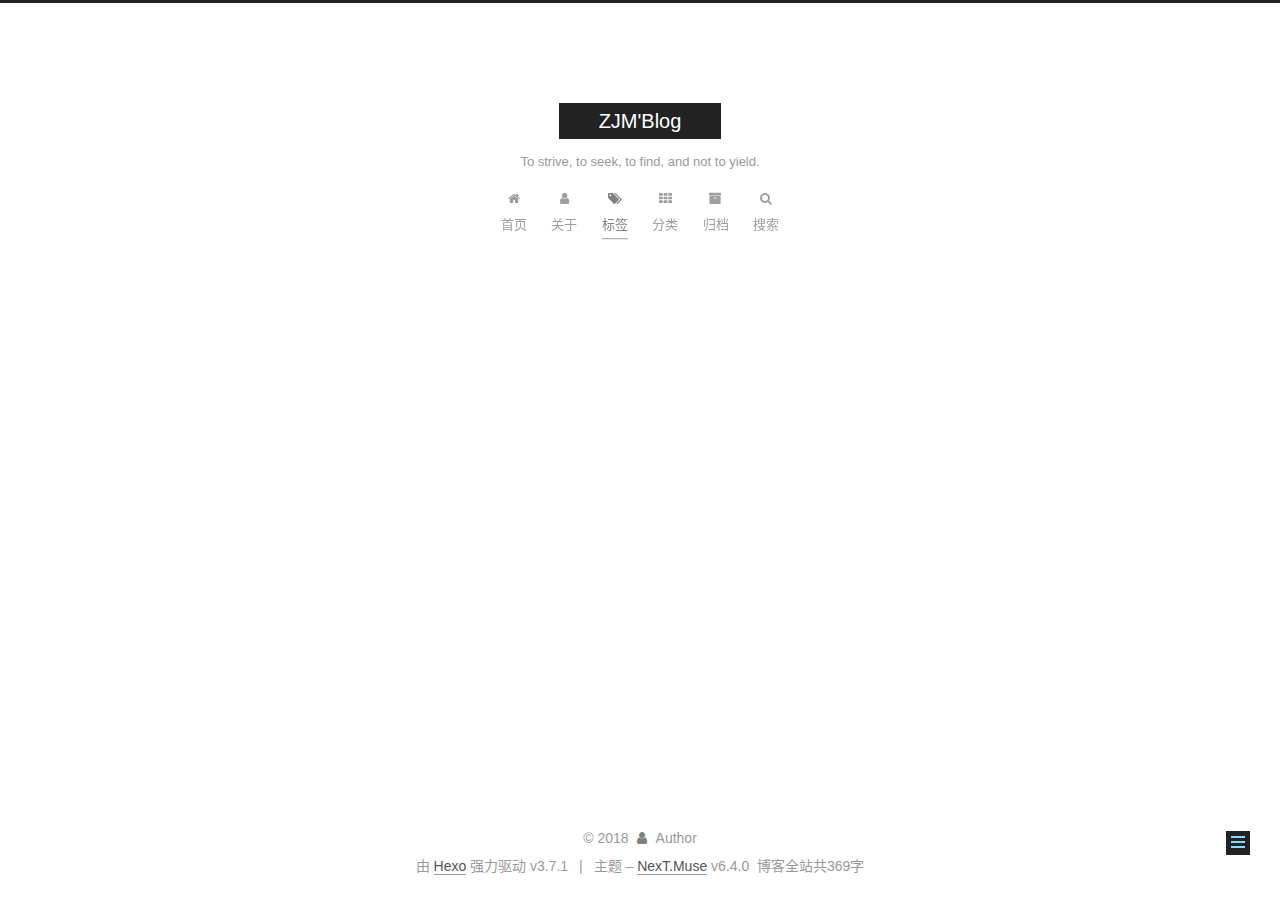
<file: tags/index.html>
<!DOCTYPE html>












  


<html class="theme-next muse use-motion" lang="zh-CN">
<head>
  <meta charset="UTF-8"/>
<meta http-equiv="X-UA-Compatible" content="IE=edge" />
<meta name="viewport" content="width=device-width, initial-scale=1, maximum-scale=2"/>
<meta name="theme-color" content="#222">












<meta http-equiv="Cache-Control" content="no-transform" />
<meta http-equiv="Cache-Control" content="no-siteapp" />






















<link href="/lib/font-awesome/css/font-awesome.min.css?v=4.6.2" rel="stylesheet" type="text/css" />

<link href="/css/main.css?v=6.4.0" rel="stylesheet" type="text/css" />


  <link rel="apple-touch-icon" sizes="180x180" href="/images/apple-touch-icon-next.png?v=6.4.0">


  <link rel="icon" type="image/png" sizes="32x32" href="/images/favicon-32x32-next.png?v=6.4.0">


  <link rel="icon" type="image/png" sizes="16x16" href="/images/favicon-16x16-next.png?v=6.4.0">


  <link rel="mask-icon" href="/images/logo.svg?v=6.4.0" color="#222">









<script type="text/javascript" id="hexo.configurations">
  var NexT = window.NexT || {};
  var CONFIG = {
    root: '/',
    scheme: 'Muse',
    version: '6.4.0',
    sidebar: {"position":"right","display":"hide","offset":12,"b2t":false,"scrollpercent":false,"onmobile":false},
    fancybox: false,
    fastclick: false,
    lazyload: false,
    tabs: true,
    motion: {"enable":true,"async":false,"transition":{"post_block":"fadeIn","post_header":"slideDownIn","post_body":"slideDownIn","coll_header":"slideLeftIn","sidebar":"slideUpIn"}},
    algolia: {
      applicationID: '',
      apiKey: '',
      indexName: '',
      hits: {"per_page":10},
      labels: {"input_placeholder":"Search for Posts","hits_empty":"We didn't find any results for the search: ${query}","hits_stats":"${hits} results found in ${time} ms"}
    }
  };
</script>


  




  <meta name="description" content="运营初学者">
<meta name="keywords" content="运营">
<meta property="og:type" content="website">
<meta property="og:title" content="标签">
<meta property="og:url" content="https://zhangjunmincool.github.io/tags/index.html">
<meta property="og:site_name" content="ZJM&#39;Blog">
<meta property="og:description" content="运营初学者">
<meta property="og:locale" content="zh-CN">
<meta property="og:updated_time" content="2018-08-22T17:51:10.261Z">
<meta name="twitter:card" content="summary">
<meta name="twitter:title" content="标签">
<meta name="twitter:description" content="运营初学者">



  <link rel="alternate" href="/atom.xml" title="ZJM'Blog" type="application/atom+xml" />




  <link rel="canonical" href="https://zhangjunmincool.github.io/tags/"/>



<script type="text/javascript" id="page.configurations">
  CONFIG.page = {
    sidebar: "",
  };
</script>

  <title>标签 | ZJM'Blog</title>
  









  <noscript>
  <style type="text/css">
    .use-motion .motion-element,
    .use-motion .brand,
    .use-motion .menu-item,
    .sidebar-inner,
    .use-motion .post-block,
    .use-motion .pagination,
    .use-motion .comments,
    .use-motion .post-header,
    .use-motion .post-body,
    .use-motion .collection-title { opacity: initial; }

    .use-motion .logo,
    .use-motion .site-title,
    .use-motion .site-subtitle {
      opacity: initial;
      top: initial;
    }

    .use-motion {
      .logo-line-before i { left: initial; }
      .logo-line-after i { right: initial; }
    }
  </style>
</noscript>

</head>

<body itemscope itemtype="http://schema.org/WebPage" lang="zh-CN">

  
  
    
  

  <div class="container sidebar-position-right page-post-detail">
    <div class="headband"></div>

    <header id="header" class="header" itemscope itemtype="http://schema.org/WPHeader">
      <div class="header-inner"><div class="site-brand-wrapper">
  <div class="site-meta ">
    

    <div class="custom-logo-site-title">
      <a href="/" class="brand" rel="start">
        <span class="logo-line-before"><i></i></span>
        <span class="site-title">ZJM'Blog</span>
        <span class="logo-line-after"><i></i></span>
      </a>
    </div>
    
      
        <p class="site-subtitle">To strive, to seek, to find, and not to yield.</p>
      
    
  </div>

  <div class="site-nav-toggle">
    <button aria-label="切换导航栏">
      <span class="btn-bar"></span>
      <span class="btn-bar"></span>
      <span class="btn-bar"></span>
    </button>
  </div>
</div>



<nav class="site-nav">
  
    <ul id="menu" class="menu">
      
        
        
        
          
          <li class="menu-item menu-item-home">
    <a href="/" rel="section">
      <i class="menu-item-icon fa fa-fw fa-home"></i> <br />首页</a>
  </li>
        
        
        
          
          <li class="menu-item menu-item-about">
    <a href="/about/" rel="section">
      <i class="menu-item-icon fa fa-fw fa-user"></i> <br />关于</a>
  </li>
        
        
        
          
          <li class="menu-item menu-item-tags menu-item-active">
    <a href="/tags/" rel="section">
      <i class="menu-item-icon fa fa-fw fa-tags"></i> <br />标签</a>
  </li>
        
        
        
          
          <li class="menu-item menu-item-categories">
    <a href="/categories/" rel="section">
      <i class="menu-item-icon fa fa-fw fa-th"></i> <br />分类</a>
  </li>
        
        
        
          
          <li class="menu-item menu-item-archives">
    <a href="/archives/" rel="section">
      <i class="menu-item-icon fa fa-fw fa-archive"></i> <br />归档</a>
  </li>

      
      
        <li class="menu-item menu-item-search">
          
            <a href="javascript:;" class="popup-trigger">
          
            
              <i class="menu-item-icon fa fa-search fa-fw"></i> <br />搜索</a>
        </li>
      
    </ul>
  

  
    

    
    
      
      
    
      
      
    
      
      
    
      
      
    
      
      
    
    

  


  

  
    <div class="site-search">
      
  <div class="popup search-popup local-search-popup">
  <div class="local-search-header clearfix">
    <span class="search-icon">
      <i class="fa fa-search"></i>
    </span>
    <span class="popup-btn-close">
      <i class="fa fa-times-circle"></i>
    </span>
    <div class="local-search-input-wrapper">
      <input autocomplete="off"
             placeholder="搜索..." spellcheck="false"
             type="text" id="local-search-input">
    </div>
  </div>
  <div id="local-search-result"></div>
</div>



    </div>
  
</nav>



  



</div>
    </header>

    


    <main id="main" class="main">
      <div class="main-inner">
        <div class="content-wrap">
          
          <div id="content" class="content">
            

  <div id="posts" class="posts-expand">
    
    
    
    <div class="post-block page">
      <header class="post-header">

<h1 class="post-title" itemprop="name headline">标签</h1>

<div class="post-meta">
  
  



</div>

</header>

      
      
      
      <div class="post-body">
        
        
          <div class="tag-cloud">
            <div class="tag-cloud-title">
                
                
                  
                    
                  
                
                  
                    
                  
                
                目前共计 2 个标签
            </div>
            <div class="tag-cloud-tags">
              <a href="/tags/Hexo/" style="font-size: 12px; color: #ccc">Hexo</a> <a href="/tags/淘宝/" style="font-size: 12px; color: #ccc">淘宝</a>
            </div>
          </div>
        
      </div>
      
      
      
    </div>
    



    
    
    
  </div>


          </div>
          

  



        </div>
        
          
  
  <div class="sidebar-toggle">
    <div class="sidebar-toggle-line-wrap">
      <span class="sidebar-toggle-line sidebar-toggle-line-first"></span>
      <span class="sidebar-toggle-line sidebar-toggle-line-middle"></span>
      <span class="sidebar-toggle-line sidebar-toggle-line-last"></span>
    </div>
  </div>

  <aside id="sidebar" class="sidebar">
    
    <div class="sidebar-inner">

      

      

      <section class="site-overview-wrap sidebar-panel sidebar-panel-active">
        <div class="site-overview">
          <div class="site-author motion-element" itemprop="author" itemscope itemtype="http://schema.org/Person">
            
              <img class="site-author-image" itemprop="image"
                src="/images/avatar.gif"
                alt="Author" />
            
              <p class="site-author-name" itemprop="name">Author</p>
              <p class="site-description motion-element" itemprop="description">运营初学者</p>
          </div>

          
            <nav class="site-state motion-element">
              
                <div class="site-state-item site-state-posts">
                
                  <a href="/archives/">
                
                    <span class="site-state-item-count">2</span>
                    <span class="site-state-item-name">日志</span>
                  </a>
                </div>
              

              
                
                
                <div class="site-state-item site-state-categories">
                  <a href="/categories/index.html">
                    
                    
                      
                    
                      
                    
                    <span class="site-state-item-count">2</span>
                    <span class="site-state-item-name">分类</span>
                  </a>
                </div>
              

              
                
                
                <div class="site-state-item site-state-tags">
                  <a href="/tags/index.html">
                    
                    
                      
                    
                      
                    
                    <span class="site-state-item-count">2</span>
                    <span class="site-state-item-name">标签</span>
                  </a>
                </div>
              
            </nav>
          

          
            <div class="feed-link motion-element">
              <a href="/atom.xml" rel="alternate">
                <i class="fa fa-rss"></i>
                RSS
              </a>
            </div>
          

          
            <div class="links-of-author motion-element">
              
                <span class="links-of-author-item">
                  <a href="https://github.com/zhangjunmincool" target="_blank" title="GitHub"><i class="fa fa-fw fa-github"></i>GitHub</a>
                  
                </span>
              
            </div>
          

          
          

          
          
            <div class="links-of-blogroll motion-element links-of-blogroll-block">
              <div class="links-of-blogroll-title">
                <i class="fa  fa-fw fa-link"></i>
                友情链接
              </div>
              <ul class="links-of-blogroll-list">
                
                  <li class="links-of-blogroll-item">
                    <a href="https://github.com/" title="Github" target="_blank">Github</a>
                  </li>
                
              </ul>
            </div>
          

          
            
          
          

        </div>
      </section>

      

      

    </div>
  </aside>


        
      </div>
    </main>

    <footer id="footer" class="footer">
      <div class="footer-inner">
        <div class="copyright">&copy; <span itemprop="copyrightYear">2018</span>
  <span class="with-love" id="animate">
    <i class="fa fa-user"></i>
  </span>
  <span class="author" itemprop="copyrightHolder">Author</span>

  

  
</div>




  <div class="powered-by">由 <a class="theme-link" target="_blank" href="https://hexo.io">Hexo</a> 强力驱动 v3.7.1</div>



  <span class="post-meta-divider">|</span>



  <div class="theme-info">主题 – <a class="theme-link" target="_blank" href="https://theme-next.org">NexT.Muse</a> v6.4.0</div>




<div class="theme-info">
  <div class="powered-by"></div>
  <span class="post-count">博客全站共369字</span>
</div>
        








        
      </div>
    </footer>

    
      <div class="back-to-top">
        <i class="fa fa-arrow-up"></i>
        
      </div>
    

    
	
    

    
  </div>

  

<script type="text/javascript">
  if (Object.prototype.toString.call(window.Promise) !== '[object Function]') {
    window.Promise = null;
  }
</script>


























  
  
    <script type="text/javascript" src="/lib/jquery/index.js?v=2.1.3"></script>
  

  
  
    <script type="text/javascript" src="/lib/velocity/velocity.min.js?v=1.2.1"></script>
  

  
  
    <script type="text/javascript" src="/lib/velocity/velocity.ui.min.js?v=1.2.1"></script>
  


  


  <script type="text/javascript" src="/js/src/utils.js?v=6.4.0"></script>

  <script type="text/javascript" src="/js/src/motion.js?v=6.4.0"></script>



  
  

  
  <script type="text/javascript" src="/js/src/scrollspy.js?v=6.4.0"></script>
<script type="text/javascript" src="/js/src/post-details.js?v=6.4.0"></script>



  


  <script type="text/javascript" src="/js/src/bootstrap.js?v=6.4.0"></script>



  



  










  

  <script type="text/javascript">
    // Popup Window;
    var isfetched = false;
    var isXml = true;
    // Search DB path;
    var search_path = "search.xml";
    if (search_path.length === 0) {
      search_path = "search.xml";
    } else if (/json$/i.test(search_path)) {
      isXml = false;
    }
    var path = "/" + search_path;
    // monitor main search box;

    var onPopupClose = function (e) {
      $('.popup').hide();
      $('#local-search-input').val('');
      $('.search-result-list').remove();
      $('#no-result').remove();
      $(".local-search-pop-overlay").remove();
      $('body').css('overflow', '');
    }

    function proceedsearch() {
      $("body")
        .append('<div class="search-popup-overlay local-search-pop-overlay"></div>')
        .css('overflow', 'hidden');
      $('.search-popup-overlay').click(onPopupClose);
      $('.popup').toggle();
      var $localSearchInput = $('#local-search-input');
      $localSearchInput.attr("autocapitalize", "none");
      $localSearchInput.attr("autocorrect", "off");
      $localSearchInput.focus();
    }

    // search function;
    var searchFunc = function(path, search_id, content_id) {
      'use strict';

      // start loading animation
      $("body")
        .append('<div class="search-popup-overlay local-search-pop-overlay">' +
          '<div id="search-loading-icon">' +
          '<i class="fa fa-spinner fa-pulse fa-5x fa-fw"></i>' +
          '</div>' +
          '</div>')
        .css('overflow', 'hidden');
      $("#search-loading-icon").css('margin', '20% auto 0 auto').css('text-align', 'center');

      

      $.ajax({
        url: path,
        dataType: isXml ? "xml" : "json",
        async: true,
        success: function(res) {
          // get the contents from search data
          isfetched = true;
          $('.popup').detach().appendTo('.header-inner');
          var datas = isXml ? $("entry", res).map(function() {
            return {
              title: $("title", this).text(),
              content: $("content",this).text(),
              url: $("url" , this).text()
            };
          }).get() : res;
          var input = document.getElementById(search_id);
          var resultContent = document.getElementById(content_id);
          var inputEventFunction = function() {
            var searchText = input.value.trim().toLowerCase();
            var keywords = searchText.split(/[\s\-]+/);
            if (keywords.length > 1) {
              keywords.push(searchText);
            }
            var resultItems = [];
            if (searchText.length > 0) {
              // perform local searching
              datas.forEach(function(data) {
                var isMatch = false;
                var hitCount = 0;
                var searchTextCount = 0;
                var title = data.title.trim();
                var titleInLowerCase = title.toLowerCase();
                var content = data.content.trim().replace(/<[^>]+>/g,"");
                
                var contentInLowerCase = content.toLowerCase();
                var articleUrl = decodeURIComponent(data.url);
                var indexOfTitle = [];
                var indexOfContent = [];
                // only match articles with not empty titles
                if(title != '') {
                  keywords.forEach(function(keyword) {
                    function getIndexByWord(word, text, caseSensitive) {
                      var wordLen = word.length;
                      if (wordLen === 0) {
                        return [];
                      }
                      var startPosition = 0, position = [], index = [];
                      if (!caseSensitive) {
                        text = text.toLowerCase();
                        word = word.toLowerCase();
                      }
                      while ((position = text.indexOf(word, startPosition)) > -1) {
                        index.push({position: position, word: word});
                        startPosition = position + wordLen;
                      }
                      return index;
                    }

                    indexOfTitle = indexOfTitle.concat(getIndexByWord(keyword, titleInLowerCase, false));
                    indexOfContent = indexOfContent.concat(getIndexByWord(keyword, contentInLowerCase, false));
                  });
                  if (indexOfTitle.length > 0 || indexOfContent.length > 0) {
                    isMatch = true;
                    hitCount = indexOfTitle.length + indexOfContent.length;
                  }
                }

                // show search results

                if (isMatch) {
                  // sort index by position of keyword

                  [indexOfTitle, indexOfContent].forEach(function (index) {
                    index.sort(function (itemLeft, itemRight) {
                      if (itemRight.position !== itemLeft.position) {
                        return itemRight.position - itemLeft.position;
                      } else {
                        return itemLeft.word.length - itemRight.word.length;
                      }
                    });
                  });

                  // merge hits into slices

                  function mergeIntoSlice(text, start, end, index) {
                    var item = index[index.length - 1];
                    var position = item.position;
                    var word = item.word;
                    var hits = [];
                    var searchTextCountInSlice = 0;
                    while (position + word.length <= end && index.length != 0) {
                      if (word === searchText) {
                        searchTextCountInSlice++;
                      }
                      hits.push({position: position, length: word.length});
                      var wordEnd = position + word.length;

                      // move to next position of hit

                      index.pop();
                      while (index.length != 0) {
                        item = index[index.length - 1];
                        position = item.position;
                        word = item.word;
                        if (wordEnd > position) {
                          index.pop();
                        } else {
                          break;
                        }
                      }
                    }
                    searchTextCount += searchTextCountInSlice;
                    return {
                      hits: hits,
                      start: start,
                      end: end,
                      searchTextCount: searchTextCountInSlice
                    };
                  }

                  var slicesOfTitle = [];
                  if (indexOfTitle.length != 0) {
                    slicesOfTitle.push(mergeIntoSlice(title, 0, title.length, indexOfTitle));
                  }

                  var slicesOfContent = [];
                  while (indexOfContent.length != 0) {
                    var item = indexOfContent[indexOfContent.length - 1];
                    var position = item.position;
                    var word = item.word;
                    // cut out 100 characters
                    var start = position - 20;
                    var end = position + 80;
                    if(start < 0){
                      start = 0;
                    }
                    if (end < position + word.length) {
                      end = position + word.length;
                    }
                    if(end > content.length){
                      end = content.length;
                    }
                    slicesOfContent.push(mergeIntoSlice(content, start, end, indexOfContent));
                  }

                  // sort slices in content by search text's count and hits' count

                  slicesOfContent.sort(function (sliceLeft, sliceRight) {
                    if (sliceLeft.searchTextCount !== sliceRight.searchTextCount) {
                      return sliceRight.searchTextCount - sliceLeft.searchTextCount;
                    } else if (sliceLeft.hits.length !== sliceRight.hits.length) {
                      return sliceRight.hits.length - sliceLeft.hits.length;
                    } else {
                      return sliceLeft.start - sliceRight.start;
                    }
                  });

                  // select top N slices in content

                  var upperBound = parseInt('1');
                  if (upperBound >= 0) {
                    slicesOfContent = slicesOfContent.slice(0, upperBound);
                  }

                  // highlight title and content

                  function highlightKeyword(text, slice) {
                    var result = '';
                    var prevEnd = slice.start;
                    slice.hits.forEach(function (hit) {
                      result += text.substring(prevEnd, hit.position);
                      var end = hit.position + hit.length;
                      result += '<b class="search-keyword">' + text.substring(hit.position, end) + '</b>';
                      prevEnd = end;
                    });
                    result += text.substring(prevEnd, slice.end);
                    return result;
                  }

                  var resultItem = '';

                  if (slicesOfTitle.length != 0) {
                    resultItem += "<li><a href='" + articleUrl + "' class='search-result-title'>" + highlightKeyword(title, slicesOfTitle[0]) + "</a>";
                  } else {
                    resultItem += "<li><a href='" + articleUrl + "' class='search-result-title'>" + title + "</a>";
                  }

                  slicesOfContent.forEach(function (slice) {
                    resultItem += "<a href='" + articleUrl + "'>" +
                      "<p class=\"search-result\">" + highlightKeyword(content, slice) +
                      "...</p>" + "</a>";
                  });

                  resultItem += "</li>";
                  resultItems.push({
                    item: resultItem,
                    searchTextCount: searchTextCount,
                    hitCount: hitCount,
                    id: resultItems.length
                  });
                }
              })
            };
            if (keywords.length === 1 && keywords[0] === "") {
              resultContent.innerHTML = '<div id="no-result"><i class="fa fa-search fa-5x" /></div>'
            } else if (resultItems.length === 0) {
              resultContent.innerHTML = '<div id="no-result"><i class="fa fa-frown-o fa-5x" /></div>'
            } else {
              resultItems.sort(function (resultLeft, resultRight) {
                if (resultLeft.searchTextCount !== resultRight.searchTextCount) {
                  return resultRight.searchTextCount - resultLeft.searchTextCount;
                } else if (resultLeft.hitCount !== resultRight.hitCount) {
                  return resultRight.hitCount - resultLeft.hitCount;
                } else {
                  return resultRight.id - resultLeft.id;
                }
              });
              var searchResultList = '<ul class=\"search-result-list\">';
              resultItems.forEach(function (result) {
                searchResultList += result.item;
              })
              searchResultList += "</ul>";
              resultContent.innerHTML = searchResultList;
            }
          }

          if ('auto' === 'auto') {
            input.addEventListener('input', inputEventFunction);
          } else {
            $('.search-icon').click(inputEventFunction);
            input.addEventListener('keypress', function (event) {
              if (event.keyCode === 13) {
                inputEventFunction();
              }
            });
          }

          // remove loading animation
          $(".local-search-pop-overlay").remove();
          $('body').css('overflow', '');

          proceedsearch();
        }
      });
    }

    // handle and trigger popup window;
    $('.popup-trigger').click(function(e) {
      e.stopPropagation();
      if (isfetched === false) {
        searchFunc(path, 'local-search-input', 'local-search-result');
      } else {
        proceedsearch();
      };
    });

    $('.popup-btn-close').click(onPopupClose);
    $('.popup').click(function(e){
      e.stopPropagation();
    });
    $(document).on('keyup', function (event) {
      var shouldDismissSearchPopup = event.which === 27 &&
        $('.search-popup').is(':visible');
      if (shouldDismissSearchPopup) {
        onPopupClose();
      }
    });
  </script>





  

  

  

  

  
  

  

  

  

  

  

</body>
</html>
</file>
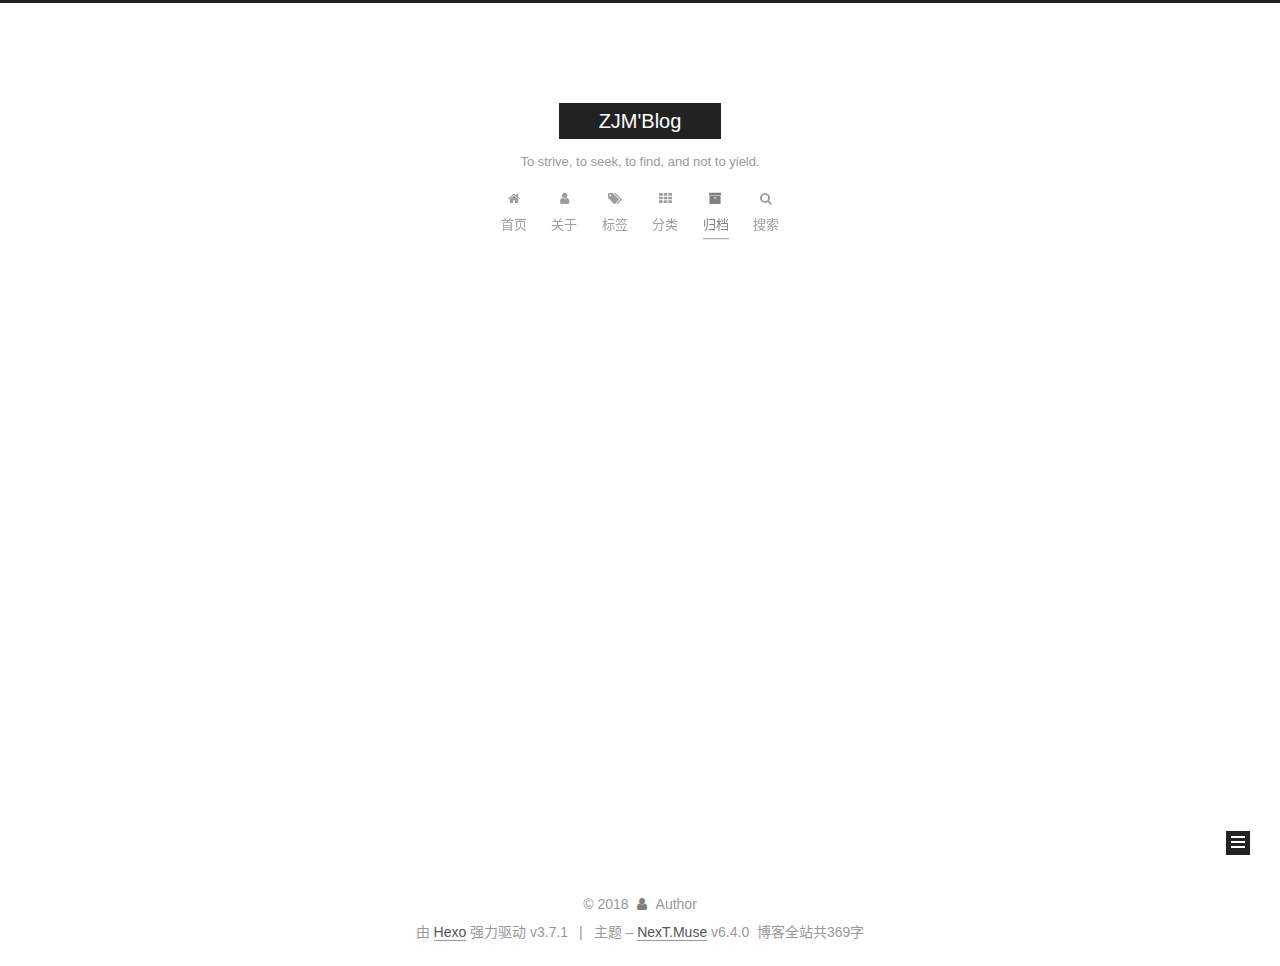
<file: archives/2018/index.html>
<!DOCTYPE html>












  


<html class="theme-next muse use-motion" lang="zh-CN">
<head>
  <meta charset="UTF-8"/>
<meta http-equiv="X-UA-Compatible" content="IE=edge" />
<meta name="viewport" content="width=device-width, initial-scale=1, maximum-scale=2"/>
<meta name="theme-color" content="#222">












<meta http-equiv="Cache-Control" content="no-transform" />
<meta http-equiv="Cache-Control" content="no-siteapp" />






















<link href="/lib/font-awesome/css/font-awesome.min.css?v=4.6.2" rel="stylesheet" type="text/css" />

<link href="/css/main.css?v=6.4.0" rel="stylesheet" type="text/css" />


  <link rel="apple-touch-icon" sizes="180x180" href="/images/apple-touch-icon-next.png?v=6.4.0">


  <link rel="icon" type="image/png" sizes="32x32" href="/images/favicon-32x32-next.png?v=6.4.0">


  <link rel="icon" type="image/png" sizes="16x16" href="/images/favicon-16x16-next.png?v=6.4.0">


  <link rel="mask-icon" href="/images/logo.svg?v=6.4.0" color="#222">









<script type="text/javascript" id="hexo.configurations">
  var NexT = window.NexT || {};
  var CONFIG = {
    root: '/',
    scheme: 'Muse',
    version: '6.4.0',
    sidebar: {"position":"right","display":"hide","offset":12,"b2t":false,"scrollpercent":false,"onmobile":false},
    fancybox: false,
    fastclick: false,
    lazyload: false,
    tabs: true,
    motion: {"enable":true,"async":false,"transition":{"post_block":"fadeIn","post_header":"slideDownIn","post_body":"slideDownIn","coll_header":"slideLeftIn","sidebar":"slideUpIn"}},
    algolia: {
      applicationID: '',
      apiKey: '',
      indexName: '',
      hits: {"per_page":10},
      labels: {"input_placeholder":"Search for Posts","hits_empty":"We didn't find any results for the search: ${query}","hits_stats":"${hits} results found in ${time} ms"}
    }
  };
</script>


  




  <meta name="description" content="运营初学者">
<meta name="keywords" content="运营">
<meta property="og:type" content="website">
<meta property="og:title" content="ZJM&#39;Blog">
<meta property="og:url" content="https://zhangjunmincool.github.io/archives/2018/index.html">
<meta property="og:site_name" content="ZJM&#39;Blog">
<meta property="og:description" content="运营初学者">
<meta property="og:locale" content="zh-CN">
<meta name="twitter:card" content="summary">
<meta name="twitter:title" content="ZJM&#39;Blog">
<meta name="twitter:description" content="运营初学者">



  <link rel="alternate" href="/atom.xml" title="ZJM'Blog" type="application/atom+xml" />




  <link rel="canonical" href="https://zhangjunmincool.github.io/archives/2018/"/>



<script type="text/javascript" id="page.configurations">
  CONFIG.page = {
    sidebar: "",
  };
</script>

  <title>归档 | ZJM'Blog</title>
  









  <noscript>
  <style type="text/css">
    .use-motion .motion-element,
    .use-motion .brand,
    .use-motion .menu-item,
    .sidebar-inner,
    .use-motion .post-block,
    .use-motion .pagination,
    .use-motion .comments,
    .use-motion .post-header,
    .use-motion .post-body,
    .use-motion .collection-title { opacity: initial; }

    .use-motion .logo,
    .use-motion .site-title,
    .use-motion .site-subtitle {
      opacity: initial;
      top: initial;
    }

    .use-motion {
      .logo-line-before i { left: initial; }
      .logo-line-after i { right: initial; }
    }
  </style>
</noscript>

</head>

<body itemscope itemtype="http://schema.org/WebPage" lang="zh-CN">

  
  
    
  

  <div class="container sidebar-position-right page-archive">
    <div class="headband"></div>

    <header id="header" class="header" itemscope itemtype="http://schema.org/WPHeader">
      <div class="header-inner"><div class="site-brand-wrapper">
  <div class="site-meta ">
    

    <div class="custom-logo-site-title">
      <a href="/" class="brand" rel="start">
        <span class="logo-line-before"><i></i></span>
        <span class="site-title">ZJM'Blog</span>
        <span class="logo-line-after"><i></i></span>
      </a>
    </div>
    
      
        <p class="site-subtitle">To strive, to seek, to find, and not to yield.</p>
      
    
  </div>

  <div class="site-nav-toggle">
    <button aria-label="切换导航栏">
      <span class="btn-bar"></span>
      <span class="btn-bar"></span>
      <span class="btn-bar"></span>
    </button>
  </div>
</div>



<nav class="site-nav">
  
    <ul id="menu" class="menu">
      
        
        
        
          
          <li class="menu-item menu-item-home">
    <a href="/" rel="section">
      <i class="menu-item-icon fa fa-fw fa-home"></i> <br />首页</a>
  </li>
        
        
        
          
          <li class="menu-item menu-item-about">
    <a href="/about/" rel="section">
      <i class="menu-item-icon fa fa-fw fa-user"></i> <br />关于</a>
  </li>
        
        
        
          
          <li class="menu-item menu-item-tags">
    <a href="/tags/" rel="section">
      <i class="menu-item-icon fa fa-fw fa-tags"></i> <br />标签</a>
  </li>
        
        
        
          
          <li class="menu-item menu-item-categories">
    <a href="/categories/" rel="section">
      <i class="menu-item-icon fa fa-fw fa-th"></i> <br />分类</a>
  </li>
        
        
        
          
          <li class="menu-item menu-item-archives menu-item-active">
    <a href="/archives/" rel="section">
      <i class="menu-item-icon fa fa-fw fa-archive"></i> <br />归档</a>
  </li>

      
      
        <li class="menu-item menu-item-search">
          
            <a href="javascript:;" class="popup-trigger">
          
            
              <i class="menu-item-icon fa fa-search fa-fw"></i> <br />搜索</a>
        </li>
      
    </ul>
  

  
    

    
    
      
      
    
      
      
    
      
      
    
      
      
    
      
      
    
    

  


  

  
    <div class="site-search">
      
  <div class="popup search-popup local-search-popup">
  <div class="local-search-header clearfix">
    <span class="search-icon">
      <i class="fa fa-search"></i>
    </span>
    <span class="popup-btn-close">
      <i class="fa fa-times-circle"></i>
    </span>
    <div class="local-search-input-wrapper">
      <input autocomplete="off"
             placeholder="搜索..." spellcheck="false"
             type="text" id="local-search-input">
    </div>
  </div>
  <div id="local-search-result"></div>
</div>



    </div>
  
</nav>



  



</div>
    </header>

    


    <main id="main" class="main">
      <div class="main-inner">
        <div class="content-wrap">
          
          <div id="content" class="content">
            

  
  
  
  <div class="post-block archive">
    <div id="posts" class="posts-collapse">
      <span class="archive-move-on"></span>

      
      <span class="archive-page-counter">
        
        
        
          
        
        嗯..! 目前共计 2 篇日志。 继续努力。
      </span>
      

      

        
        
        

        
          
          <div class="collection-title">
            <h1 class="archive-year" id="archive-year-2018">2018</h1>
          </div>
        
        

        

  <article class="post post-type-normal" itemscope itemtype="http://schema.org/Article">
    <header class="post-header">

      <h2 class="post-title">
        
            <a class="post-title-link" href="/2018/09/14/淘宝开店前准备/" itemprop="url">
              
                <span itemprop="name">淘宝开店前准备</span>
              
            </a>
        
      </h2>

      <div class="post-meta">
        <time class="post-time" itemprop="dateCreated"
              datetime="2018-09-14T07:13:45+08:00"
              content="2018-09-14" >
          09-14
        </time>
      </div>

    </header>
  </article>



      

        
        
        

        
        

        

  <article class="post post-type-normal" itemscope itemtype="http://schema.org/Article">
    <header class="post-header">

      <h2 class="post-title">
        
            <a class="post-title-link" href="/2018/08/22/hello-world/" itemprop="url">
              
                <span itemprop="name">Hello World</span>
              
            </a>
        
      </h2>

      <div class="post-meta">
        <time class="post-time" itemprop="dateCreated"
              datetime="2018-08-22T21:30:50+08:00"
              content="2018-08-22" >
          08-22
        </time>
      </div>

    </header>
  </article>



      

    </div>
  </div>
  
  
  

  



          </div>
          

        </div>
        
          
  
  <div class="sidebar-toggle">
    <div class="sidebar-toggle-line-wrap">
      <span class="sidebar-toggle-line sidebar-toggle-line-first"></span>
      <span class="sidebar-toggle-line sidebar-toggle-line-middle"></span>
      <span class="sidebar-toggle-line sidebar-toggle-line-last"></span>
    </div>
  </div>

  <aside id="sidebar" class="sidebar">
    
    <div class="sidebar-inner">

      

      

      <section class="site-overview-wrap sidebar-panel sidebar-panel-active">
        <div class="site-overview">
          <div class="site-author motion-element" itemprop="author" itemscope itemtype="http://schema.org/Person">
            
              <img class="site-author-image" itemprop="image"
                src="/images/avatar.gif"
                alt="Author" />
            
              <p class="site-author-name" itemprop="name">Author</p>
              <p class="site-description motion-element" itemprop="description">运营初学者</p>
          </div>

          
            <nav class="site-state motion-element">
              
                <div class="site-state-item site-state-posts">
                
                  <a href="/archives/">
                
                    <span class="site-state-item-count">2</span>
                    <span class="site-state-item-name">日志</span>
                  </a>
                </div>
              

              
                
                
                <div class="site-state-item site-state-categories">
                  <a href="/categories/index.html">
                    
                    
                      
                    
                      
                    
                    <span class="site-state-item-count">2</span>
                    <span class="site-state-item-name">分类</span>
                  </a>
                </div>
              

              
                
                
                <div class="site-state-item site-state-tags">
                  <a href="/tags/index.html">
                    
                    
                      
                    
                      
                    
                    <span class="site-state-item-count">2</span>
                    <span class="site-state-item-name">标签</span>
                  </a>
                </div>
              
            </nav>
          

          
            <div class="feed-link motion-element">
              <a href="/atom.xml" rel="alternate">
                <i class="fa fa-rss"></i>
                RSS
              </a>
            </div>
          

          
            <div class="links-of-author motion-element">
              
                <span class="links-of-author-item">
                  <a href="https://github.com/zhangjunmincool" target="_blank" title="GitHub"><i class="fa fa-fw fa-github"></i>GitHub</a>
                  
                </span>
              
            </div>
          

          
          

          
          
            <div class="links-of-blogroll motion-element links-of-blogroll-block">
              <div class="links-of-blogroll-title">
                <i class="fa  fa-fw fa-link"></i>
                友情链接
              </div>
              <ul class="links-of-blogroll-list">
                
                  <li class="links-of-blogroll-item">
                    <a href="https://github.com/" title="Github" target="_blank">Github</a>
                  </li>
                
              </ul>
            </div>
          

          
            
          
          

        </div>
      </section>

      

      

    </div>
  </aside>


        
      </div>
    </main>

    <footer id="footer" class="footer">
      <div class="footer-inner">
        <div class="copyright">&copy; <span itemprop="copyrightYear">2018</span>
  <span class="with-love" id="animate">
    <i class="fa fa-user"></i>
  </span>
  <span class="author" itemprop="copyrightHolder">Author</span>

  

  
</div>




  <div class="powered-by">由 <a class="theme-link" target="_blank" href="https://hexo.io">Hexo</a> 强力驱动 v3.7.1</div>



  <span class="post-meta-divider">|</span>



  <div class="theme-info">主题 – <a class="theme-link" target="_blank" href="https://theme-next.org">NexT.Muse</a> v6.4.0</div>




<div class="theme-info">
  <div class="powered-by"></div>
  <span class="post-count">博客全站共369字</span>
</div>
        








        
      </div>
    </footer>

    
      <div class="back-to-top">
        <i class="fa fa-arrow-up"></i>
        
      </div>
    

    
	
    

    
  </div>

  

<script type="text/javascript">
  if (Object.prototype.toString.call(window.Promise) !== '[object Function]') {
    window.Promise = null;
  }
</script>


























  
  
    <script type="text/javascript" src="/lib/jquery/index.js?v=2.1.3"></script>
  

  
  
    <script type="text/javascript" src="/lib/velocity/velocity.min.js?v=1.2.1"></script>
  

  
  
    <script type="text/javascript" src="/lib/velocity/velocity.ui.min.js?v=1.2.1"></script>
  


  


  <script type="text/javascript" src="/js/src/utils.js?v=6.4.0"></script>

  <script type="text/javascript" src="/js/src/motion.js?v=6.4.0"></script>



  
  

  

  


  <script type="text/javascript" src="/js/src/bootstrap.js?v=6.4.0"></script>



  



  










  

  <script type="text/javascript">
    // Popup Window;
    var isfetched = false;
    var isXml = true;
    // Search DB path;
    var search_path = "search.xml";
    if (search_path.length === 0) {
      search_path = "search.xml";
    } else if (/json$/i.test(search_path)) {
      isXml = false;
    }
    var path = "/" + search_path;
    // monitor main search box;

    var onPopupClose = function (e) {
      $('.popup').hide();
      $('#local-search-input').val('');
      $('.search-result-list').remove();
      $('#no-result').remove();
      $(".local-search-pop-overlay").remove();
      $('body').css('overflow', '');
    }

    function proceedsearch() {
      $("body")
        .append('<div class="search-popup-overlay local-search-pop-overlay"></div>')
        .css('overflow', 'hidden');
      $('.search-popup-overlay').click(onPopupClose);
      $('.popup').toggle();
      var $localSearchInput = $('#local-search-input');
      $localSearchInput.attr("autocapitalize", "none");
      $localSearchInput.attr("autocorrect", "off");
      $localSearchInput.focus();
    }

    // search function;
    var searchFunc = function(path, search_id, content_id) {
      'use strict';

      // start loading animation
      $("body")
        .append('<div class="search-popup-overlay local-search-pop-overlay">' +
          '<div id="search-loading-icon">' +
          '<i class="fa fa-spinner fa-pulse fa-5x fa-fw"></i>' +
          '</div>' +
          '</div>')
        .css('overflow', 'hidden');
      $("#search-loading-icon").css('margin', '20% auto 0 auto').css('text-align', 'center');

      

      $.ajax({
        url: path,
        dataType: isXml ? "xml" : "json",
        async: true,
        success: function(res) {
          // get the contents from search data
          isfetched = true;
          $('.popup').detach().appendTo('.header-inner');
          var datas = isXml ? $("entry", res).map(function() {
            return {
              title: $("title", this).text(),
              content: $("content",this).text(),
              url: $("url" , this).text()
            };
          }).get() : res;
          var input = document.getElementById(search_id);
          var resultContent = document.getElementById(content_id);
          var inputEventFunction = function() {
            var searchText = input.value.trim().toLowerCase();
            var keywords = searchText.split(/[\s\-]+/);
            if (keywords.length > 1) {
              keywords.push(searchText);
            }
            var resultItems = [];
            if (searchText.length > 0) {
              // perform local searching
              datas.forEach(function(data) {
                var isMatch = false;
                var hitCount = 0;
                var searchTextCount = 0;
                var title = data.title.trim();
                var titleInLowerCase = title.toLowerCase();
                var content = data.content.trim().replace(/<[^>]+>/g,"");
                
                var contentInLowerCase = content.toLowerCase();
                var articleUrl = decodeURIComponent(data.url);
                var indexOfTitle = [];
                var indexOfContent = [];
                // only match articles with not empty titles
                if(title != '') {
                  keywords.forEach(function(keyword) {
                    function getIndexByWord(word, text, caseSensitive) {
                      var wordLen = word.length;
                      if (wordLen === 0) {
                        return [];
                      }
                      var startPosition = 0, position = [], index = [];
                      if (!caseSensitive) {
                        text = text.toLowerCase();
                        word = word.toLowerCase();
                      }
                      while ((position = text.indexOf(word, startPosition)) > -1) {
                        index.push({position: position, word: word});
                        startPosition = position + wordLen;
                      }
                      return index;
                    }

                    indexOfTitle = indexOfTitle.concat(getIndexByWord(keyword, titleInLowerCase, false));
                    indexOfContent = indexOfContent.concat(getIndexByWord(keyword, contentInLowerCase, false));
                  });
                  if (indexOfTitle.length > 0 || indexOfContent.length > 0) {
                    isMatch = true;
                    hitCount = indexOfTitle.length + indexOfContent.length;
                  }
                }

                // show search results

                if (isMatch) {
                  // sort index by position of keyword

                  [indexOfTitle, indexOfContent].forEach(function (index) {
                    index.sort(function (itemLeft, itemRight) {
                      if (itemRight.position !== itemLeft.position) {
                        return itemRight.position - itemLeft.position;
                      } else {
                        return itemLeft.word.length - itemRight.word.length;
                      }
                    });
                  });

                  // merge hits into slices

                  function mergeIntoSlice(text, start, end, index) {
                    var item = index[index.length - 1];
                    var position = item.position;
                    var word = item.word;
                    var hits = [];
                    var searchTextCountInSlice = 0;
                    while (position + word.length <= end && index.length != 0) {
                      if (word === searchText) {
                        searchTextCountInSlice++;
                      }
                      hits.push({position: position, length: word.length});
                      var wordEnd = position + word.length;

                      // move to next position of hit

                      index.pop();
                      while (index.length != 0) {
                        item = index[index.length - 1];
                        position = item.position;
                        word = item.word;
                        if (wordEnd > position) {
                          index.pop();
                        } else {
                          break;
                        }
                      }
                    }
                    searchTextCount += searchTextCountInSlice;
                    return {
                      hits: hits,
                      start: start,
                      end: end,
                      searchTextCount: searchTextCountInSlice
                    };
                  }

                  var slicesOfTitle = [];
                  if (indexOfTitle.length != 0) {
                    slicesOfTitle.push(mergeIntoSlice(title, 0, title.length, indexOfTitle));
                  }

                  var slicesOfContent = [];
                  while (indexOfContent.length != 0) {
                    var item = indexOfContent[indexOfContent.length - 1];
                    var position = item.position;
                    var word = item.word;
                    // cut out 100 characters
                    var start = position - 20;
                    var end = position + 80;
                    if(start < 0){
                      start = 0;
                    }
                    if (end < position + word.length) {
                      end = position + word.length;
                    }
                    if(end > content.length){
                      end = content.length;
                    }
                    slicesOfContent.push(mergeIntoSlice(content, start, end, indexOfContent));
                  }

                  // sort slices in content by search text's count and hits' count

                  slicesOfContent.sort(function (sliceLeft, sliceRight) {
                    if (sliceLeft.searchTextCount !== sliceRight.searchTextCount) {
                      return sliceRight.searchTextCount - sliceLeft.searchTextCount;
                    } else if (sliceLeft.hits.length !== sliceRight.hits.length) {
                      return sliceRight.hits.length - sliceLeft.hits.length;
                    } else {
                      return sliceLeft.start - sliceRight.start;
                    }
                  });

                  // select top N slices in content

                  var upperBound = parseInt('1');
                  if (upperBound >= 0) {
                    slicesOfContent = slicesOfContent.slice(0, upperBound);
                  }

                  // highlight title and content

                  function highlightKeyword(text, slice) {
                    var result = '';
                    var prevEnd = slice.start;
                    slice.hits.forEach(function (hit) {
                      result += text.substring(prevEnd, hit.position);
                      var end = hit.position + hit.length;
                      result += '<b class="search-keyword">' + text.substring(hit.position, end) + '</b>';
                      prevEnd = end;
                    });
                    result += text.substring(prevEnd, slice.end);
                    return result;
                  }

                  var resultItem = '';

                  if (slicesOfTitle.length != 0) {
                    resultItem += "<li><a href='" + articleUrl + "' class='search-result-title'>" + highlightKeyword(title, slicesOfTitle[0]) + "</a>";
                  } else {
                    resultItem += "<li><a href='" + articleUrl + "' class='search-result-title'>" + title + "</a>";
                  }

                  slicesOfContent.forEach(function (slice) {
                    resultItem += "<a href='" + articleUrl + "'>" +
                      "<p class=\"search-result\">" + highlightKeyword(content, slice) +
                      "...</p>" + "</a>";
                  });

                  resultItem += "</li>";
                  resultItems.push({
                    item: resultItem,
                    searchTextCount: searchTextCount,
                    hitCount: hitCount,
                    id: resultItems.length
                  });
                }
              })
            };
            if (keywords.length === 1 && keywords[0] === "") {
              resultContent.innerHTML = '<div id="no-result"><i class="fa fa-search fa-5x" /></div>'
            } else if (resultItems.length === 0) {
              resultContent.innerHTML = '<div id="no-result"><i class="fa fa-frown-o fa-5x" /></div>'
            } else {
              resultItems.sort(function (resultLeft, resultRight) {
                if (resultLeft.searchTextCount !== resultRight.searchTextCount) {
                  return resultRight.searchTextCount - resultLeft.searchTextCount;
                } else if (resultLeft.hitCount !== resultRight.hitCount) {
                  return resultRight.hitCount - resultLeft.hitCount;
                } else {
                  return resultRight.id - resultLeft.id;
                }
              });
              var searchResultList = '<ul class=\"search-result-list\">';
              resultItems.forEach(function (result) {
                searchResultList += result.item;
              })
              searchResultList += "</ul>";
              resultContent.innerHTML = searchResultList;
            }
          }

          if ('auto' === 'auto') {
            input.addEventListener('input', inputEventFunction);
          } else {
            $('.search-icon').click(inputEventFunction);
            input.addEventListener('keypress', function (event) {
              if (event.keyCode === 13) {
                inputEventFunction();
              }
            });
          }

          // remove loading animation
          $(".local-search-pop-overlay").remove();
          $('body').css('overflow', '');

          proceedsearch();
        }
      });
    }

    // handle and trigger popup window;
    $('.popup-trigger').click(function(e) {
      e.stopPropagation();
      if (isfetched === false) {
        searchFunc(path, 'local-search-input', 'local-search-result');
      } else {
        proceedsearch();
      };
    });

    $('.popup-btn-close').click(onPopupClose);
    $('.popup').click(function(e){
      e.stopPropagation();
    });
    $(document).on('keyup', function (event) {
      var shouldDismissSearchPopup = event.which === 27 &&
        $('.search-popup').is(':visible');
      if (shouldDismissSearchPopup) {
        onPopupClose();
      }
    });
  </script>





  

  

  

  

  
  

  

  

  

  

  

</body>
</html>
</file>
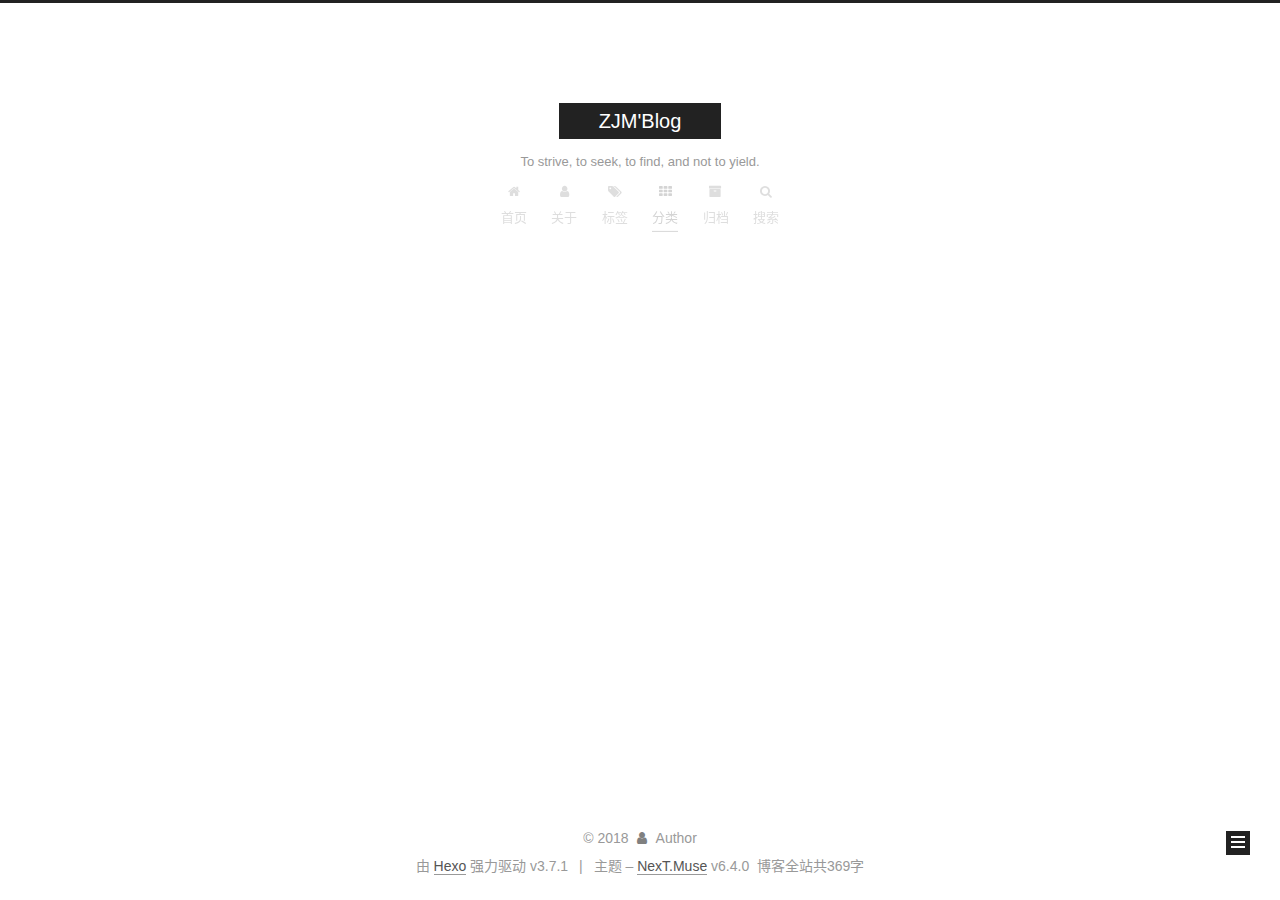
<file: categories/Hexo/index.html>
<!DOCTYPE html>












  


<html class="theme-next muse use-motion" lang="zh-CN">
<head>
  <meta charset="UTF-8"/>
<meta http-equiv="X-UA-Compatible" content="IE=edge" />
<meta name="viewport" content="width=device-width, initial-scale=1, maximum-scale=2"/>
<meta name="theme-color" content="#222">












<meta http-equiv="Cache-Control" content="no-transform" />
<meta http-equiv="Cache-Control" content="no-siteapp" />






















<link href="/lib/font-awesome/css/font-awesome.min.css?v=4.6.2" rel="stylesheet" type="text/css" />

<link href="/css/main.css?v=6.4.0" rel="stylesheet" type="text/css" />


  <link rel="apple-touch-icon" sizes="180x180" href="/images/apple-touch-icon-next.png?v=6.4.0">


  <link rel="icon" type="image/png" sizes="32x32" href="/images/favicon-32x32-next.png?v=6.4.0">


  <link rel="icon" type="image/png" sizes="16x16" href="/images/favicon-16x16-next.png?v=6.4.0">


  <link rel="mask-icon" href="/images/logo.svg?v=6.4.0" color="#222">









<script type="text/javascript" id="hexo.configurations">
  var NexT = window.NexT || {};
  var CONFIG = {
    root: '/',
    scheme: 'Muse',
    version: '6.4.0',
    sidebar: {"position":"right","display":"hide","offset":12,"b2t":false,"scrollpercent":false,"onmobile":false},
    fancybox: false,
    fastclick: false,
    lazyload: false,
    tabs: true,
    motion: {"enable":true,"async":false,"transition":{"post_block":"fadeIn","post_header":"slideDownIn","post_body":"slideDownIn","coll_header":"slideLeftIn","sidebar":"slideUpIn"}},
    algolia: {
      applicationID: '',
      apiKey: '',
      indexName: '',
      hits: {"per_page":10},
      labels: {"input_placeholder":"Search for Posts","hits_empty":"We didn't find any results for the search: ${query}","hits_stats":"${hits} results found in ${time} ms"}
    }
  };
</script>


  




  <meta name="description" content="运营初学者">
<meta name="keywords" content="运营">
<meta property="og:type" content="website">
<meta property="og:title" content="ZJM&#39;Blog">
<meta property="og:url" content="https://zhangjunmincool.github.io/categories/Hexo/index.html">
<meta property="og:site_name" content="ZJM&#39;Blog">
<meta property="og:description" content="运营初学者">
<meta property="og:locale" content="zh-CN">
<meta name="twitter:card" content="summary">
<meta name="twitter:title" content="ZJM&#39;Blog">
<meta name="twitter:description" content="运营初学者">



  <link rel="alternate" href="/atom.xml" title="ZJM'Blog" type="application/atom+xml" />




  <link rel="canonical" href="https://zhangjunmincool.github.io/categories/Hexo/"/>



<script type="text/javascript" id="page.configurations">
  CONFIG.page = {
    sidebar: "",
  };
</script>

  <title>分类: Hexo | ZJM'Blog</title>
  









  <noscript>
  <style type="text/css">
    .use-motion .motion-element,
    .use-motion .brand,
    .use-motion .menu-item,
    .sidebar-inner,
    .use-motion .post-block,
    .use-motion .pagination,
    .use-motion .comments,
    .use-motion .post-header,
    .use-motion .post-body,
    .use-motion .collection-title { opacity: initial; }

    .use-motion .logo,
    .use-motion .site-title,
    .use-motion .site-subtitle {
      opacity: initial;
      top: initial;
    }

    .use-motion {
      .logo-line-before i { left: initial; }
      .logo-line-after i { right: initial; }
    }
  </style>
</noscript>

</head>

<body itemscope itemtype="http://schema.org/WebPage" lang="zh-CN">

  
  
    
  

  <div class="container sidebar-position-right ">
    <div class="headband"></div>

    <header id="header" class="header" itemscope itemtype="http://schema.org/WPHeader">
      <div class="header-inner"><div class="site-brand-wrapper">
  <div class="site-meta ">
    

    <div class="custom-logo-site-title">
      <a href="/" class="brand" rel="start">
        <span class="logo-line-before"><i></i></span>
        <span class="site-title">ZJM'Blog</span>
        <span class="logo-line-after"><i></i></span>
      </a>
    </div>
    
      
        <p class="site-subtitle">To strive, to seek, to find, and not to yield.</p>
      
    
  </div>

  <div class="site-nav-toggle">
    <button aria-label="切换导航栏">
      <span class="btn-bar"></span>
      <span class="btn-bar"></span>
      <span class="btn-bar"></span>
    </button>
  </div>
</div>



<nav class="site-nav">
  
    <ul id="menu" class="menu">
      
        
        
        
          
          <li class="menu-item menu-item-home">
    <a href="/" rel="section">
      <i class="menu-item-icon fa fa-fw fa-home"></i> <br />首页</a>
  </li>
        
        
        
          
          <li class="menu-item menu-item-about">
    <a href="/about/" rel="section">
      <i class="menu-item-icon fa fa-fw fa-user"></i> <br />关于</a>
  </li>
        
        
        
          
          <li class="menu-item menu-item-tags">
    <a href="/tags/" rel="section">
      <i class="menu-item-icon fa fa-fw fa-tags"></i> <br />标签</a>
  </li>
        
        
        
          
          <li class="menu-item menu-item-categories menu-item-active">
    <a href="/categories/" rel="section">
      <i class="menu-item-icon fa fa-fw fa-th"></i> <br />分类</a>
  </li>
        
        
        
          
          <li class="menu-item menu-item-archives">
    <a href="/archives/" rel="section">
      <i class="menu-item-icon fa fa-fw fa-archive"></i> <br />归档</a>
  </li>

      
      
        <li class="menu-item menu-item-search">
          
            <a href="javascript:;" class="popup-trigger">
          
            
              <i class="menu-item-icon fa fa-search fa-fw"></i> <br />搜索</a>
        </li>
      
    </ul>
  

  
    

    
    
      
      
    
      
      
    
      
      
    
      
      
    
      
      
    
    

  


  

  
    <div class="site-search">
      
  <div class="popup search-popup local-search-popup">
  <div class="local-search-header clearfix">
    <span class="search-icon">
      <i class="fa fa-search"></i>
    </span>
    <span class="popup-btn-close">
      <i class="fa fa-times-circle"></i>
    </span>
    <div class="local-search-input-wrapper">
      <input autocomplete="off"
             placeholder="搜索..." spellcheck="false"
             type="text" id="local-search-input">
    </div>
  </div>
  <div id="local-search-result"></div>
</div>



    </div>
  
</nav>



  



</div>
    </header>

    


    <main id="main" class="main">
      <div class="main-inner">
        <div class="content-wrap">
          
          <div id="content" class="content">
            

  
  
  
  <div class="post-block category">

    <div id="posts" class="posts-collapse">
      <div class="collection-title">
        <h1>Hexo<small>分类</small>
        </h1>
      </div>

      
        

  <article class="post post-type-normal" itemscope itemtype="http://schema.org/Article">
    <header class="post-header">

      <h2 class="post-title">
        
            <a class="post-title-link" href="/2018/08/22/hello-world/" itemprop="url">
              
                <span itemprop="name">Hello World</span>
              
            </a>
        
      </h2>

      <div class="post-meta">
        <time class="post-time" itemprop="dateCreated"
              datetime="2018-08-22T21:30:50+08:00"
              content="2018-08-22" >
          08-22
        </time>
      </div>

    </header>
  </article>


      
    </div>

  </div>
  
  
  

  



          </div>
          

        </div>
        
          
  
  <div class="sidebar-toggle">
    <div class="sidebar-toggle-line-wrap">
      <span class="sidebar-toggle-line sidebar-toggle-line-first"></span>
      <span class="sidebar-toggle-line sidebar-toggle-line-middle"></span>
      <span class="sidebar-toggle-line sidebar-toggle-line-last"></span>
    </div>
  </div>

  <aside id="sidebar" class="sidebar">
    
    <div class="sidebar-inner">

      

      

      <section class="site-overview-wrap sidebar-panel sidebar-panel-active">
        <div class="site-overview">
          <div class="site-author motion-element" itemprop="author" itemscope itemtype="http://schema.org/Person">
            
              <img class="site-author-image" itemprop="image"
                src="/images/avatar.gif"
                alt="Author" />
            
              <p class="site-author-name" itemprop="name">Author</p>
              <p class="site-description motion-element" itemprop="description">运营初学者</p>
          </div>

          
            <nav class="site-state motion-element">
              
                <div class="site-state-item site-state-posts">
                
                  <a href="/archives/">
                
                    <span class="site-state-item-count">2</span>
                    <span class="site-state-item-name">日志</span>
                  </a>
                </div>
              

              
                
                
                <div class="site-state-item site-state-categories">
                  <a href="/categories/index.html">
                    
                    
                      
                    
                      
                    
                    <span class="site-state-item-count">2</span>
                    <span class="site-state-item-name">分类</span>
                  </a>
                </div>
              

              
                
                
                <div class="site-state-item site-state-tags">
                  <a href="/tags/index.html">
                    
                    
                      
                    
                      
                    
                    <span class="site-state-item-count">2</span>
                    <span class="site-state-item-name">标签</span>
                  </a>
                </div>
              
            </nav>
          

          
            <div class="feed-link motion-element">
              <a href="/atom.xml" rel="alternate">
                <i class="fa fa-rss"></i>
                RSS
              </a>
            </div>
          

          
            <div class="links-of-author motion-element">
              
                <span class="links-of-author-item">
                  <a href="https://github.com/zhangjunmincool" target="_blank" title="GitHub"><i class="fa fa-fw fa-github"></i>GitHub</a>
                  
                </span>
              
            </div>
          

          
          

          
          
            <div class="links-of-blogroll motion-element links-of-blogroll-block">
              <div class="links-of-blogroll-title">
                <i class="fa  fa-fw fa-link"></i>
                友情链接
              </div>
              <ul class="links-of-blogroll-list">
                
                  <li class="links-of-blogroll-item">
                    <a href="https://github.com/" title="Github" target="_blank">Github</a>
                  </li>
                
              </ul>
            </div>
          

          
            
          
          

        </div>
      </section>

      

      

    </div>
  </aside>


        
      </div>
    </main>

    <footer id="footer" class="footer">
      <div class="footer-inner">
        <div class="copyright">&copy; <span itemprop="copyrightYear">2018</span>
  <span class="with-love" id="animate">
    <i class="fa fa-user"></i>
  </span>
  <span class="author" itemprop="copyrightHolder">Author</span>

  

  
</div>




  <div class="powered-by">由 <a class="theme-link" target="_blank" href="https://hexo.io">Hexo</a> 强力驱动 v3.7.1</div>



  <span class="post-meta-divider">|</span>



  <div class="theme-info">主题 – <a class="theme-link" target="_blank" href="https://theme-next.org">NexT.Muse</a> v6.4.0</div>




<div class="theme-info">
  <div class="powered-by"></div>
  <span class="post-count">博客全站共369字</span>
</div>
        








        
      </div>
    </footer>

    
      <div class="back-to-top">
        <i class="fa fa-arrow-up"></i>
        
      </div>
    

    
	
    

    
  </div>

  

<script type="text/javascript">
  if (Object.prototype.toString.call(window.Promise) !== '[object Function]') {
    window.Promise = null;
  }
</script>


























  
  
    <script type="text/javascript" src="/lib/jquery/index.js?v=2.1.3"></script>
  

  
  
    <script type="text/javascript" src="/lib/velocity/velocity.min.js?v=1.2.1"></script>
  

  
  
    <script type="text/javascript" src="/lib/velocity/velocity.ui.min.js?v=1.2.1"></script>
  


  


  <script type="text/javascript" src="/js/src/utils.js?v=6.4.0"></script>

  <script type="text/javascript" src="/js/src/motion.js?v=6.4.0"></script>



  
  

  

  


  <script type="text/javascript" src="/js/src/bootstrap.js?v=6.4.0"></script>



  



  










  

  <script type="text/javascript">
    // Popup Window;
    var isfetched = false;
    var isXml = true;
    // Search DB path;
    var search_path = "search.xml";
    if (search_path.length === 0) {
      search_path = "search.xml";
    } else if (/json$/i.test(search_path)) {
      isXml = false;
    }
    var path = "/" + search_path;
    // monitor main search box;

    var onPopupClose = function (e) {
      $('.popup').hide();
      $('#local-search-input').val('');
      $('.search-result-list').remove();
      $('#no-result').remove();
      $(".local-search-pop-overlay").remove();
      $('body').css('overflow', '');
    }

    function proceedsearch() {
      $("body")
        .append('<div class="search-popup-overlay local-search-pop-overlay"></div>')
        .css('overflow', 'hidden');
      $('.search-popup-overlay').click(onPopupClose);
      $('.popup').toggle();
      var $localSearchInput = $('#local-search-input');
      $localSearchInput.attr("autocapitalize", "none");
      $localSearchInput.attr("autocorrect", "off");
      $localSearchInput.focus();
    }

    // search function;
    var searchFunc = function(path, search_id, content_id) {
      'use strict';

      // start loading animation
      $("body")
        .append('<div class="search-popup-overlay local-search-pop-overlay">' +
          '<div id="search-loading-icon">' +
          '<i class="fa fa-spinner fa-pulse fa-5x fa-fw"></i>' +
          '</div>' +
          '</div>')
        .css('overflow', 'hidden');
      $("#search-loading-icon").css('margin', '20% auto 0 auto').css('text-align', 'center');

      

      $.ajax({
        url: path,
        dataType: isXml ? "xml" : "json",
        async: true,
        success: function(res) {
          // get the contents from search data
          isfetched = true;
          $('.popup').detach().appendTo('.header-inner');
          var datas = isXml ? $("entry", res).map(function() {
            return {
              title: $("title", this).text(),
              content: $("content",this).text(),
              url: $("url" , this).text()
            };
          }).get() : res;
          var input = document.getElementById(search_id);
          var resultContent = document.getElementById(content_id);
          var inputEventFunction = function() {
            var searchText = input.value.trim().toLowerCase();
            var keywords = searchText.split(/[\s\-]+/);
            if (keywords.length > 1) {
              keywords.push(searchText);
            }
            var resultItems = [];
            if (searchText.length > 0) {
              // perform local searching
              datas.forEach(function(data) {
                var isMatch = false;
                var hitCount = 0;
                var searchTextCount = 0;
                var title = data.title.trim();
                var titleInLowerCase = title.toLowerCase();
                var content = data.content.trim().replace(/<[^>]+>/g,"");
                
                var contentInLowerCase = content.toLowerCase();
                var articleUrl = decodeURIComponent(data.url);
                var indexOfTitle = [];
                var indexOfContent = [];
                // only match articles with not empty titles
                if(title != '') {
                  keywords.forEach(function(keyword) {
                    function getIndexByWord(word, text, caseSensitive) {
                      var wordLen = word.length;
                      if (wordLen === 0) {
                        return [];
                      }
                      var startPosition = 0, position = [], index = [];
                      if (!caseSensitive) {
                        text = text.toLowerCase();
                        word = word.toLowerCase();
                      }
                      while ((position = text.indexOf(word, startPosition)) > -1) {
                        index.push({position: position, word: word});
                        startPosition = position + wordLen;
                      }
                      return index;
                    }

                    indexOfTitle = indexOfTitle.concat(getIndexByWord(keyword, titleInLowerCase, false));
                    indexOfContent = indexOfContent.concat(getIndexByWord(keyword, contentInLowerCase, false));
                  });
                  if (indexOfTitle.length > 0 || indexOfContent.length > 0) {
                    isMatch = true;
                    hitCount = indexOfTitle.length + indexOfContent.length;
                  }
                }

                // show search results

                if (isMatch) {
                  // sort index by position of keyword

                  [indexOfTitle, indexOfContent].forEach(function (index) {
                    index.sort(function (itemLeft, itemRight) {
                      if (itemRight.position !== itemLeft.position) {
                        return itemRight.position - itemLeft.position;
                      } else {
                        return itemLeft.word.length - itemRight.word.length;
                      }
                    });
                  });

                  // merge hits into slices

                  function mergeIntoSlice(text, start, end, index) {
                    var item = index[index.length - 1];
                    var position = item.position;
                    var word = item.word;
                    var hits = [];
                    var searchTextCountInSlice = 0;
                    while (position + word.length <= end && index.length != 0) {
                      if (word === searchText) {
                        searchTextCountInSlice++;
                      }
                      hits.push({position: position, length: word.length});
                      var wordEnd = position + word.length;

                      // move to next position of hit

                      index.pop();
                      while (index.length != 0) {
                        item = index[index.length - 1];
                        position = item.position;
                        word = item.word;
                        if (wordEnd > position) {
                          index.pop();
                        } else {
                          break;
                        }
                      }
                    }
                    searchTextCount += searchTextCountInSlice;
                    return {
                      hits: hits,
                      start: start,
                      end: end,
                      searchTextCount: searchTextCountInSlice
                    };
                  }

                  var slicesOfTitle = [];
                  if (indexOfTitle.length != 0) {
                    slicesOfTitle.push(mergeIntoSlice(title, 0, title.length, indexOfTitle));
                  }

                  var slicesOfContent = [];
                  while (indexOfContent.length != 0) {
                    var item = indexOfContent[indexOfContent.length - 1];
                    var position = item.position;
                    var word = item.word;
                    // cut out 100 characters
                    var start = position - 20;
                    var end = position + 80;
                    if(start < 0){
                      start = 0;
                    }
                    if (end < position + word.length) {
                      end = position + word.length;
                    }
                    if(end > content.length){
                      end = content.length;
                    }
                    slicesOfContent.push(mergeIntoSlice(content, start, end, indexOfContent));
                  }

                  // sort slices in content by search text's count and hits' count

                  slicesOfContent.sort(function (sliceLeft, sliceRight) {
                    if (sliceLeft.searchTextCount !== sliceRight.searchTextCount) {
                      return sliceRight.searchTextCount - sliceLeft.searchTextCount;
                    } else if (sliceLeft.hits.length !== sliceRight.hits.length) {
                      return sliceRight.hits.length - sliceLeft.hits.length;
                    } else {
                      return sliceLeft.start - sliceRight.start;
                    }
                  });

                  // select top N slices in content

                  var upperBound = parseInt('1');
                  if (upperBound >= 0) {
                    slicesOfContent = slicesOfContent.slice(0, upperBound);
                  }

                  // highlight title and content

                  function highlightKeyword(text, slice) {
                    var result = '';
                    var prevEnd = slice.start;
                    slice.hits.forEach(function (hit) {
                      result += text.substring(prevEnd, hit.position);
                      var end = hit.position + hit.length;
                      result += '<b class="search-keyword">' + text.substring(hit.position, end) + '</b>';
                      prevEnd = end;
                    });
                    result += text.substring(prevEnd, slice.end);
                    return result;
                  }

                  var resultItem = '';

                  if (slicesOfTitle.length != 0) {
                    resultItem += "<li><a href='" + articleUrl + "' class='search-result-title'>" + highlightKeyword(title, slicesOfTitle[0]) + "</a>";
                  } else {
                    resultItem += "<li><a href='" + articleUrl + "' class='search-result-title'>" + title + "</a>";
                  }

                  slicesOfContent.forEach(function (slice) {
                    resultItem += "<a href='" + articleUrl + "'>" +
                      "<p class=\"search-result\">" + highlightKeyword(content, slice) +
                      "...</p>" + "</a>";
                  });

                  resultItem += "</li>";
                  resultItems.push({
                    item: resultItem,
                    searchTextCount: searchTextCount,
                    hitCount: hitCount,
                    id: resultItems.length
                  });
                }
              })
            };
            if (keywords.length === 1 && keywords[0] === "") {
              resultContent.innerHTML = '<div id="no-result"><i class="fa fa-search fa-5x" /></div>'
            } else if (resultItems.length === 0) {
              resultContent.innerHTML = '<div id="no-result"><i class="fa fa-frown-o fa-5x" /></div>'
            } else {
              resultItems.sort(function (resultLeft, resultRight) {
                if (resultLeft.searchTextCount !== resultRight.searchTextCount) {
                  return resultRight.searchTextCount - resultLeft.searchTextCount;
                } else if (resultLeft.hitCount !== resultRight.hitCount) {
                  return resultRight.hitCount - resultLeft.hitCount;
                } else {
                  return resultRight.id - resultLeft.id;
                }
              });
              var searchResultList = '<ul class=\"search-result-list\">';
              resultItems.forEach(function (result) {
                searchResultList += result.item;
              })
              searchResultList += "</ul>";
              resultContent.innerHTML = searchResultList;
            }
          }

          if ('auto' === 'auto') {
            input.addEventListener('input', inputEventFunction);
          } else {
            $('.search-icon').click(inputEventFunction);
            input.addEventListener('keypress', function (event) {
              if (event.keyCode === 13) {
                inputEventFunction();
              }
            });
          }

          // remove loading animation
          $(".local-search-pop-overlay").remove();
          $('body').css('overflow', '');

          proceedsearch();
        }
      });
    }

    // handle and trigger popup window;
    $('.popup-trigger').click(function(e) {
      e.stopPropagation();
      if (isfetched === false) {
        searchFunc(path, 'local-search-input', 'local-search-result');
      } else {
        proceedsearch();
      };
    });

    $('.popup-btn-close').click(onPopupClose);
    $('.popup').click(function(e){
      e.stopPropagation();
    });
    $(document).on('keyup', function (event) {
      var shouldDismissSearchPopup = event.which === 27 &&
        $('.search-popup').is(':visible');
      if (shouldDismissSearchPopup) {
        onPopupClose();
      }
    });
  </script>





  

  

  

  

  
  

  

  

  

  

  

</body>
</html>
</file>
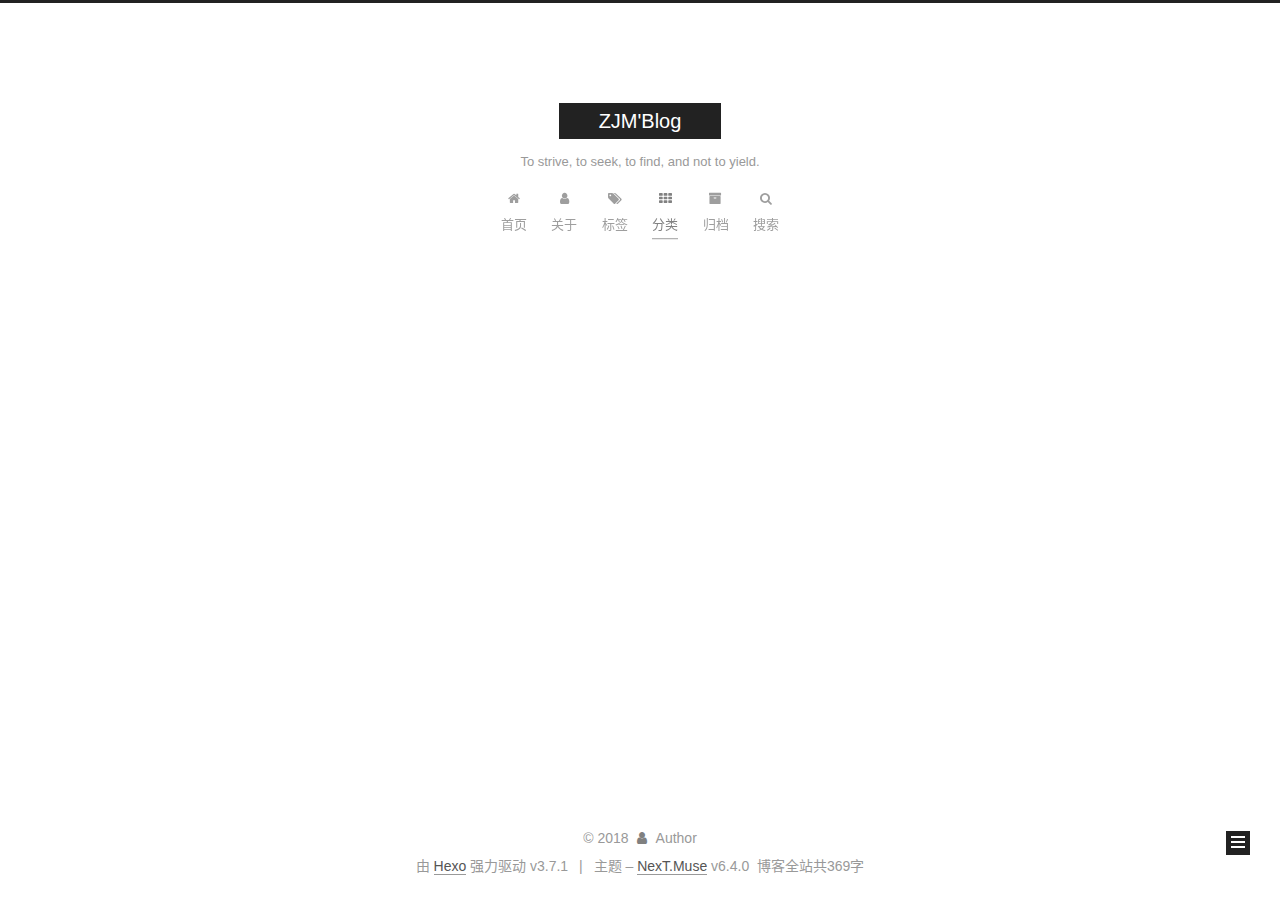
<file: categories/电商/index.html>
<!DOCTYPE html>












  


<html class="theme-next muse use-motion" lang="zh-CN">
<head>
  <meta charset="UTF-8"/>
<meta http-equiv="X-UA-Compatible" content="IE=edge" />
<meta name="viewport" content="width=device-width, initial-scale=1, maximum-scale=2"/>
<meta name="theme-color" content="#222">












<meta http-equiv="Cache-Control" content="no-transform" />
<meta http-equiv="Cache-Control" content="no-siteapp" />






















<link href="/lib/font-awesome/css/font-awesome.min.css?v=4.6.2" rel="stylesheet" type="text/css" />

<link href="/css/main.css?v=6.4.0" rel="stylesheet" type="text/css" />


  <link rel="apple-touch-icon" sizes="180x180" href="/images/apple-touch-icon-next.png?v=6.4.0">


  <link rel="icon" type="image/png" sizes="32x32" href="/images/favicon-32x32-next.png?v=6.4.0">


  <link rel="icon" type="image/png" sizes="16x16" href="/images/favicon-16x16-next.png?v=6.4.0">


  <link rel="mask-icon" href="/images/logo.svg?v=6.4.0" color="#222">









<script type="text/javascript" id="hexo.configurations">
  var NexT = window.NexT || {};
  var CONFIG = {
    root: '/',
    scheme: 'Muse',
    version: '6.4.0',
    sidebar: {"position":"right","display":"hide","offset":12,"b2t":false,"scrollpercent":false,"onmobile":false},
    fancybox: false,
    fastclick: false,
    lazyload: false,
    tabs: true,
    motion: {"enable":true,"async":false,"transition":{"post_block":"fadeIn","post_header":"slideDownIn","post_body":"slideDownIn","coll_header":"slideLeftIn","sidebar":"slideUpIn"}},
    algolia: {
      applicationID: '',
      apiKey: '',
      indexName: '',
      hits: {"per_page":10},
      labels: {"input_placeholder":"Search for Posts","hits_empty":"We didn't find any results for the search: ${query}","hits_stats":"${hits} results found in ${time} ms"}
    }
  };
</script>


  




  <meta name="description" content="运营初学者">
<meta name="keywords" content="运营">
<meta property="og:type" content="website">
<meta property="og:title" content="ZJM&#39;Blog">
<meta property="og:url" content="https://zhangjunmincool.github.io/categories/电商/index.html">
<meta property="og:site_name" content="ZJM&#39;Blog">
<meta property="og:description" content="运营初学者">
<meta property="og:locale" content="zh-CN">
<meta name="twitter:card" content="summary">
<meta name="twitter:title" content="ZJM&#39;Blog">
<meta name="twitter:description" content="运营初学者">



  <link rel="alternate" href="/atom.xml" title="ZJM'Blog" type="application/atom+xml" />




  <link rel="canonical" href="https://zhangjunmincool.github.io/categories/电商/"/>



<script type="text/javascript" id="page.configurations">
  CONFIG.page = {
    sidebar: "",
  };
</script>

  <title>分类: 电商 | ZJM'Blog</title>
  









  <noscript>
  <style type="text/css">
    .use-motion .motion-element,
    .use-motion .brand,
    .use-motion .menu-item,
    .sidebar-inner,
    .use-motion .post-block,
    .use-motion .pagination,
    .use-motion .comments,
    .use-motion .post-header,
    .use-motion .post-body,
    .use-motion .collection-title { opacity: initial; }

    .use-motion .logo,
    .use-motion .site-title,
    .use-motion .site-subtitle {
      opacity: initial;
      top: initial;
    }

    .use-motion {
      .logo-line-before i { left: initial; }
      .logo-line-after i { right: initial; }
    }
  </style>
</noscript>

</head>

<body itemscope itemtype="http://schema.org/WebPage" lang="zh-CN">

  
  
    
  

  <div class="container sidebar-position-right ">
    <div class="headband"></div>

    <header id="header" class="header" itemscope itemtype="http://schema.org/WPHeader">
      <div class="header-inner"><div class="site-brand-wrapper">
  <div class="site-meta ">
    

    <div class="custom-logo-site-title">
      <a href="/" class="brand" rel="start">
        <span class="logo-line-before"><i></i></span>
        <span class="site-title">ZJM'Blog</span>
        <span class="logo-line-after"><i></i></span>
      </a>
    </div>
    
      
        <p class="site-subtitle">To strive, to seek, to find, and not to yield.</p>
      
    
  </div>

  <div class="site-nav-toggle">
    <button aria-label="切换导航栏">
      <span class="btn-bar"></span>
      <span class="btn-bar"></span>
      <span class="btn-bar"></span>
    </button>
  </div>
</div>



<nav class="site-nav">
  
    <ul id="menu" class="menu">
      
        
        
        
          
          <li class="menu-item menu-item-home">
    <a href="/" rel="section">
      <i class="menu-item-icon fa fa-fw fa-home"></i> <br />首页</a>
  </li>
        
        
        
          
          <li class="menu-item menu-item-about">
    <a href="/about/" rel="section">
      <i class="menu-item-icon fa fa-fw fa-user"></i> <br />关于</a>
  </li>
        
        
        
          
          <li class="menu-item menu-item-tags">
    <a href="/tags/" rel="section">
      <i class="menu-item-icon fa fa-fw fa-tags"></i> <br />标签</a>
  </li>
        
        
        
          
          <li class="menu-item menu-item-categories menu-item-active">
    <a href="/categories/" rel="section">
      <i class="menu-item-icon fa fa-fw fa-th"></i> <br />分类</a>
  </li>
        
        
        
          
          <li class="menu-item menu-item-archives">
    <a href="/archives/" rel="section">
      <i class="menu-item-icon fa fa-fw fa-archive"></i> <br />归档</a>
  </li>

      
      
        <li class="menu-item menu-item-search">
          
            <a href="javascript:;" class="popup-trigger">
          
            
              <i class="menu-item-icon fa fa-search fa-fw"></i> <br />搜索</a>
        </li>
      
    </ul>
  

  
    

    
    
      
      
    
      
      
    
      
      
    
      
      
    
      
      
    
    

  


  

  
    <div class="site-search">
      
  <div class="popup search-popup local-search-popup">
  <div class="local-search-header clearfix">
    <span class="search-icon">
      <i class="fa fa-search"></i>
    </span>
    <span class="popup-btn-close">
      <i class="fa fa-times-circle"></i>
    </span>
    <div class="local-search-input-wrapper">
      <input autocomplete="off"
             placeholder="搜索..." spellcheck="false"
             type="text" id="local-search-input">
    </div>
  </div>
  <div id="local-search-result"></div>
</div>



    </div>
  
</nav>



  



</div>
    </header>

    


    <main id="main" class="main">
      <div class="main-inner">
        <div class="content-wrap">
          
          <div id="content" class="content">
            

  
  
  
  <div class="post-block category">

    <div id="posts" class="posts-collapse">
      <div class="collection-title">
        <h1>电商<small>分类</small>
        </h1>
      </div>

      
        

  <article class="post post-type-normal" itemscope itemtype="http://schema.org/Article">
    <header class="post-header">

      <h2 class="post-title">
        
            <a class="post-title-link" href="/2018/09/14/淘宝开店前准备/" itemprop="url">
              
                <span itemprop="name">淘宝开店前准备</span>
              
            </a>
        
      </h2>

      <div class="post-meta">
        <time class="post-time" itemprop="dateCreated"
              datetime="2018-09-14T07:13:45+08:00"
              content="2018-09-14" >
          09-14
        </time>
      </div>

    </header>
  </article>


      
    </div>

  </div>
  
  
  

  



          </div>
          

        </div>
        
          
  
  <div class="sidebar-toggle">
    <div class="sidebar-toggle-line-wrap">
      <span class="sidebar-toggle-line sidebar-toggle-line-first"></span>
      <span class="sidebar-toggle-line sidebar-toggle-line-middle"></span>
      <span class="sidebar-toggle-line sidebar-toggle-line-last"></span>
    </div>
  </div>

  <aside id="sidebar" class="sidebar">
    
    <div class="sidebar-inner">

      

      

      <section class="site-overview-wrap sidebar-panel sidebar-panel-active">
        <div class="site-overview">
          <div class="site-author motion-element" itemprop="author" itemscope itemtype="http://schema.org/Person">
            
              <img class="site-author-image" itemprop="image"
                src="/images/avatar.gif"
                alt="Author" />
            
              <p class="site-author-name" itemprop="name">Author</p>
              <p class="site-description motion-element" itemprop="description">运营初学者</p>
          </div>

          
            <nav class="site-state motion-element">
              
                <div class="site-state-item site-state-posts">
                
                  <a href="/archives/">
                
                    <span class="site-state-item-count">2</span>
                    <span class="site-state-item-name">日志</span>
                  </a>
                </div>
              

              
                
                
                <div class="site-state-item site-state-categories">
                  <a href="/categories/index.html">
                    
                    
                      
                    
                      
                    
                    <span class="site-state-item-count">2</span>
                    <span class="site-state-item-name">分类</span>
                  </a>
                </div>
              

              
                
                
                <div class="site-state-item site-state-tags">
                  <a href="/tags/index.html">
                    
                    
                      
                    
                      
                    
                    <span class="site-state-item-count">2</span>
                    <span class="site-state-item-name">标签</span>
                  </a>
                </div>
              
            </nav>
          

          
            <div class="feed-link motion-element">
              <a href="/atom.xml" rel="alternate">
                <i class="fa fa-rss"></i>
                RSS
              </a>
            </div>
          

          
            <div class="links-of-author motion-element">
              
                <span class="links-of-author-item">
                  <a href="https://github.com/zhangjunmincool" target="_blank" title="GitHub"><i class="fa fa-fw fa-github"></i>GitHub</a>
                  
                </span>
              
            </div>
          

          
          

          
          
            <div class="links-of-blogroll motion-element links-of-blogroll-block">
              <div class="links-of-blogroll-title">
                <i class="fa  fa-fw fa-link"></i>
                友情链接
              </div>
              <ul class="links-of-blogroll-list">
                
                  <li class="links-of-blogroll-item">
                    <a href="https://github.com/" title="Github" target="_blank">Github</a>
                  </li>
                
              </ul>
            </div>
          

          
            
          
          

        </div>
      </section>

      

      

    </div>
  </aside>


        
      </div>
    </main>

    <footer id="footer" class="footer">
      <div class="footer-inner">
        <div class="copyright">&copy; <span itemprop="copyrightYear">2018</span>
  <span class="with-love" id="animate">
    <i class="fa fa-user"></i>
  </span>
  <span class="author" itemprop="copyrightHolder">Author</span>

  

  
</div>




  <div class="powered-by">由 <a class="theme-link" target="_blank" href="https://hexo.io">Hexo</a> 强力驱动 v3.7.1</div>



  <span class="post-meta-divider">|</span>



  <div class="theme-info">主题 – <a class="theme-link" target="_blank" href="https://theme-next.org">NexT.Muse</a> v6.4.0</div>




<div class="theme-info">
  <div class="powered-by"></div>
  <span class="post-count">博客全站共369字</span>
</div>
        








        
      </div>
    </footer>

    
      <div class="back-to-top">
        <i class="fa fa-arrow-up"></i>
        
      </div>
    

    
	
    

    
  </div>

  

<script type="text/javascript">
  if (Object.prototype.toString.call(window.Promise) !== '[object Function]') {
    window.Promise = null;
  }
</script>


























  
  
    <script type="text/javascript" src="/lib/jquery/index.js?v=2.1.3"></script>
  

  
  
    <script type="text/javascript" src="/lib/velocity/velocity.min.js?v=1.2.1"></script>
  

  
  
    <script type="text/javascript" src="/lib/velocity/velocity.ui.min.js?v=1.2.1"></script>
  


  


  <script type="text/javascript" src="/js/src/utils.js?v=6.4.0"></script>

  <script type="text/javascript" src="/js/src/motion.js?v=6.4.0"></script>



  
  

  

  


  <script type="text/javascript" src="/js/src/bootstrap.js?v=6.4.0"></script>



  



  










  

  <script type="text/javascript">
    // Popup Window;
    var isfetched = false;
    var isXml = true;
    // Search DB path;
    var search_path = "search.xml";
    if (search_path.length === 0) {
      search_path = "search.xml";
    } else if (/json$/i.test(search_path)) {
      isXml = false;
    }
    var path = "/" + search_path;
    // monitor main search box;

    var onPopupClose = function (e) {
      $('.popup').hide();
      $('#local-search-input').val('');
      $('.search-result-list').remove();
      $('#no-result').remove();
      $(".local-search-pop-overlay").remove();
      $('body').css('overflow', '');
    }

    function proceedsearch() {
      $("body")
        .append('<div class="search-popup-overlay local-search-pop-overlay"></div>')
        .css('overflow', 'hidden');
      $('.search-popup-overlay').click(onPopupClose);
      $('.popup').toggle();
      var $localSearchInput = $('#local-search-input');
      $localSearchInput.attr("autocapitalize", "none");
      $localSearchInput.attr("autocorrect", "off");
      $localSearchInput.focus();
    }

    // search function;
    var searchFunc = function(path, search_id, content_id) {
      'use strict';

      // start loading animation
      $("body")
        .append('<div class="search-popup-overlay local-search-pop-overlay">' +
          '<div id="search-loading-icon">' +
          '<i class="fa fa-spinner fa-pulse fa-5x fa-fw"></i>' +
          '</div>' +
          '</div>')
        .css('overflow', 'hidden');
      $("#search-loading-icon").css('margin', '20% auto 0 auto').css('text-align', 'center');

      

      $.ajax({
        url: path,
        dataType: isXml ? "xml" : "json",
        async: true,
        success: function(res) {
          // get the contents from search data
          isfetched = true;
          $('.popup').detach().appendTo('.header-inner');
          var datas = isXml ? $("entry", res).map(function() {
            return {
              title: $("title", this).text(),
              content: $("content",this).text(),
              url: $("url" , this).text()
            };
          }).get() : res;
          var input = document.getElementById(search_id);
          var resultContent = document.getElementById(content_id);
          var inputEventFunction = function() {
            var searchText = input.value.trim().toLowerCase();
            var keywords = searchText.split(/[\s\-]+/);
            if (keywords.length > 1) {
              keywords.push(searchText);
            }
            var resultItems = [];
            if (searchText.length > 0) {
              // perform local searching
              datas.forEach(function(data) {
                var isMatch = false;
                var hitCount = 0;
                var searchTextCount = 0;
                var title = data.title.trim();
                var titleInLowerCase = title.toLowerCase();
                var content = data.content.trim().replace(/<[^>]+>/g,"");
                
                var contentInLowerCase = content.toLowerCase();
                var articleUrl = decodeURIComponent(data.url);
                var indexOfTitle = [];
                var indexOfContent = [];
                // only match articles with not empty titles
                if(title != '') {
                  keywords.forEach(function(keyword) {
                    function getIndexByWord(word, text, caseSensitive) {
                      var wordLen = word.length;
                      if (wordLen === 0) {
                        return [];
                      }
                      var startPosition = 0, position = [], index = [];
                      if (!caseSensitive) {
                        text = text.toLowerCase();
                        word = word.toLowerCase();
                      }
                      while ((position = text.indexOf(word, startPosition)) > -1) {
                        index.push({position: position, word: word});
                        startPosition = position + wordLen;
                      }
                      return index;
                    }

                    indexOfTitle = indexOfTitle.concat(getIndexByWord(keyword, titleInLowerCase, false));
                    indexOfContent = indexOfContent.concat(getIndexByWord(keyword, contentInLowerCase, false));
                  });
                  if (indexOfTitle.length > 0 || indexOfContent.length > 0) {
                    isMatch = true;
                    hitCount = indexOfTitle.length + indexOfContent.length;
                  }
                }

                // show search results

                if (isMatch) {
                  // sort index by position of keyword

                  [indexOfTitle, indexOfContent].forEach(function (index) {
                    index.sort(function (itemLeft, itemRight) {
                      if (itemRight.position !== itemLeft.position) {
                        return itemRight.position - itemLeft.position;
                      } else {
                        return itemLeft.word.length - itemRight.word.length;
                      }
                    });
                  });

                  // merge hits into slices

                  function mergeIntoSlice(text, start, end, index) {
                    var item = index[index.length - 1];
                    var position = item.position;
                    var word = item.word;
                    var hits = [];
                    var searchTextCountInSlice = 0;
                    while (position + word.length <= end && index.length != 0) {
                      if (word === searchText) {
                        searchTextCountInSlice++;
                      }
                      hits.push({position: position, length: word.length});
                      var wordEnd = position + word.length;

                      // move to next position of hit

                      index.pop();
                      while (index.length != 0) {
                        item = index[index.length - 1];
                        position = item.position;
                        word = item.word;
                        if (wordEnd > position) {
                          index.pop();
                        } else {
                          break;
                        }
                      }
                    }
                    searchTextCount += searchTextCountInSlice;
                    return {
                      hits: hits,
                      start: start,
                      end: end,
                      searchTextCount: searchTextCountInSlice
                    };
                  }

                  var slicesOfTitle = [];
                  if (indexOfTitle.length != 0) {
                    slicesOfTitle.push(mergeIntoSlice(title, 0, title.length, indexOfTitle));
                  }

                  var slicesOfContent = [];
                  while (indexOfContent.length != 0) {
                    var item = indexOfContent[indexOfContent.length - 1];
                    var position = item.position;
                    var word = item.word;
                    // cut out 100 characters
                    var start = position - 20;
                    var end = position + 80;
                    if(start < 0){
                      start = 0;
                    }
                    if (end < position + word.length) {
                      end = position + word.length;
                    }
                    if(end > content.length){
                      end = content.length;
                    }
                    slicesOfContent.push(mergeIntoSlice(content, start, end, indexOfContent));
                  }

                  // sort slices in content by search text's count and hits' count

                  slicesOfContent.sort(function (sliceLeft, sliceRight) {
                    if (sliceLeft.searchTextCount !== sliceRight.searchTextCount) {
                      return sliceRight.searchTextCount - sliceLeft.searchTextCount;
                    } else if (sliceLeft.hits.length !== sliceRight.hits.length) {
                      return sliceRight.hits.length - sliceLeft.hits.length;
                    } else {
                      return sliceLeft.start - sliceRight.start;
                    }
                  });

                  // select top N slices in content

                  var upperBound = parseInt('1');
                  if (upperBound >= 0) {
                    slicesOfContent = slicesOfContent.slice(0, upperBound);
                  }

                  // highlight title and content

                  function highlightKeyword(text, slice) {
                    var result = '';
                    var prevEnd = slice.start;
                    slice.hits.forEach(function (hit) {
                      result += text.substring(prevEnd, hit.position);
                      var end = hit.position + hit.length;
                      result += '<b class="search-keyword">' + text.substring(hit.position, end) + '</b>';
                      prevEnd = end;
                    });
                    result += text.substring(prevEnd, slice.end);
                    return result;
                  }

                  var resultItem = '';

                  if (slicesOfTitle.length != 0) {
                    resultItem += "<li><a href='" + articleUrl + "' class='search-result-title'>" + highlightKeyword(title, slicesOfTitle[0]) + "</a>";
                  } else {
                    resultItem += "<li><a href='" + articleUrl + "' class='search-result-title'>" + title + "</a>";
                  }

                  slicesOfContent.forEach(function (slice) {
                    resultItem += "<a href='" + articleUrl + "'>" +
                      "<p class=\"search-result\">" + highlightKeyword(content, slice) +
                      "...</p>" + "</a>";
                  });

                  resultItem += "</li>";
                  resultItems.push({
                    item: resultItem,
                    searchTextCount: searchTextCount,
                    hitCount: hitCount,
                    id: resultItems.length
                  });
                }
              })
            };
            if (keywords.length === 1 && keywords[0] === "") {
              resultContent.innerHTML = '<div id="no-result"><i class="fa fa-search fa-5x" /></div>'
            } else if (resultItems.length === 0) {
              resultContent.innerHTML = '<div id="no-result"><i class="fa fa-frown-o fa-5x" /></div>'
            } else {
              resultItems.sort(function (resultLeft, resultRight) {
                if (resultLeft.searchTextCount !== resultRight.searchTextCount) {
                  return resultRight.searchTextCount - resultLeft.searchTextCount;
                } else if (resultLeft.hitCount !== resultRight.hitCount) {
                  return resultRight.hitCount - resultLeft.hitCount;
                } else {
                  return resultRight.id - resultLeft.id;
                }
              });
              var searchResultList = '<ul class=\"search-result-list\">';
              resultItems.forEach(function (result) {
                searchResultList += result.item;
              })
              searchResultList += "</ul>";
              resultContent.innerHTML = searchResultList;
            }
          }

          if ('auto' === 'auto') {
            input.addEventListener('input', inputEventFunction);
          } else {
            $('.search-icon').click(inputEventFunction);
            input.addEventListener('keypress', function (event) {
              if (event.keyCode === 13) {
                inputEventFunction();
              }
            });
          }

          // remove loading animation
          $(".local-search-pop-overlay").remove();
          $('body').css('overflow', '');

          proceedsearch();
        }
      });
    }

    // handle and trigger popup window;
    $('.popup-trigger').click(function(e) {
      e.stopPropagation();
      if (isfetched === false) {
        searchFunc(path, 'local-search-input', 'local-search-result');
      } else {
        proceedsearch();
      };
    });

    $('.popup-btn-close').click(onPopupClose);
    $('.popup').click(function(e){
      e.stopPropagation();
    });
    $(document).on('keyup', function (event) {
      var shouldDismissSearchPopup = event.which === 27 &&
        $('.search-popup').is(':visible');
      if (shouldDismissSearchPopup) {
        onPopupClose();
      }
    });
  </script>





  

  

  

  

  
  

  

  

  

  

  

</body>
</html>
</file>
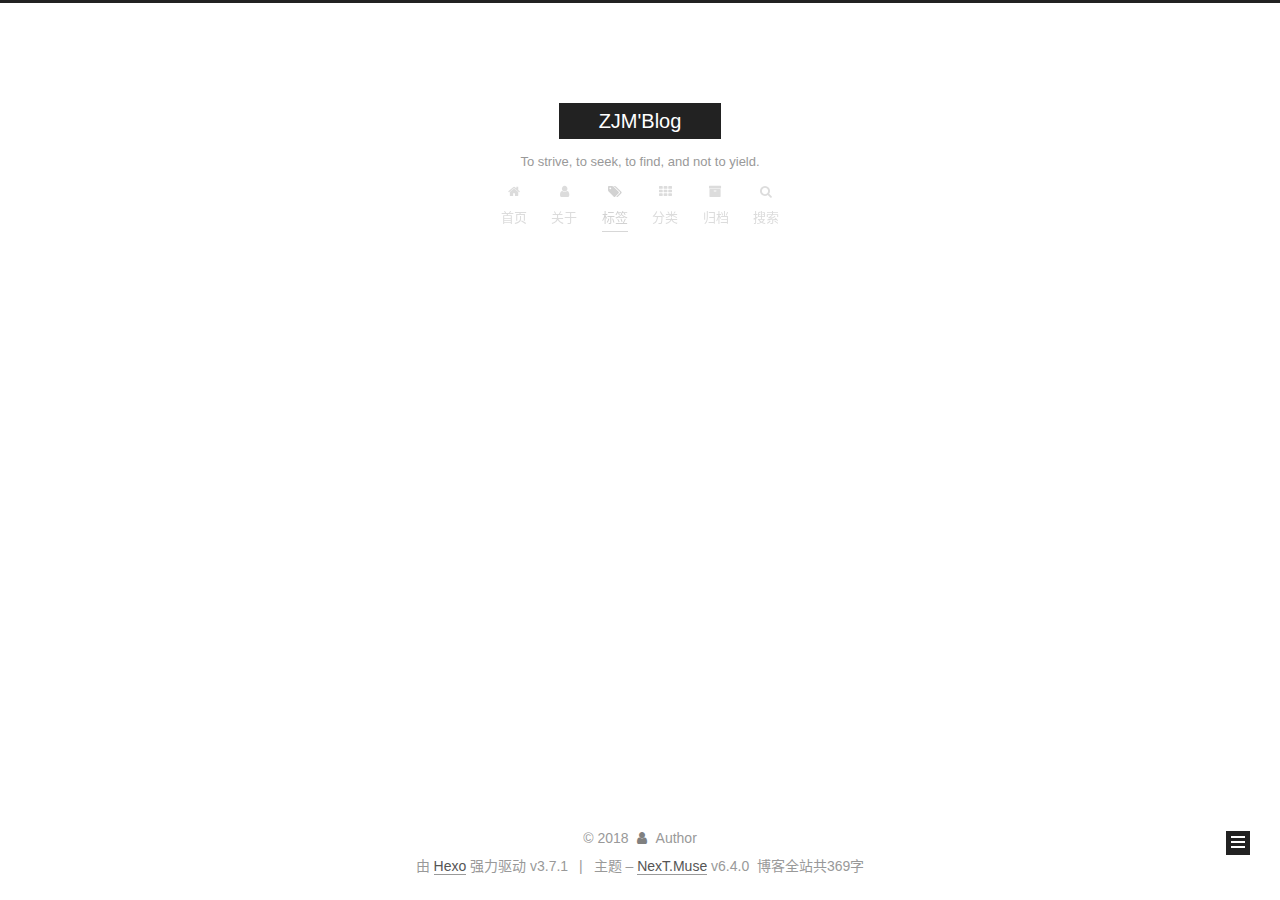
<file: tags/Hexo/index.html>
<!DOCTYPE html>












  


<html class="theme-next muse use-motion" lang="zh-CN">
<head>
  <meta charset="UTF-8"/>
<meta http-equiv="X-UA-Compatible" content="IE=edge" />
<meta name="viewport" content="width=device-width, initial-scale=1, maximum-scale=2"/>
<meta name="theme-color" content="#222">












<meta http-equiv="Cache-Control" content="no-transform" />
<meta http-equiv="Cache-Control" content="no-siteapp" />






















<link href="/lib/font-awesome/css/font-awesome.min.css?v=4.6.2" rel="stylesheet" type="text/css" />

<link href="/css/main.css?v=6.4.0" rel="stylesheet" type="text/css" />


  <link rel="apple-touch-icon" sizes="180x180" href="/images/apple-touch-icon-next.png?v=6.4.0">


  <link rel="icon" type="image/png" sizes="32x32" href="/images/favicon-32x32-next.png?v=6.4.0">


  <link rel="icon" type="image/png" sizes="16x16" href="/images/favicon-16x16-next.png?v=6.4.0">


  <link rel="mask-icon" href="/images/logo.svg?v=6.4.0" color="#222">









<script type="text/javascript" id="hexo.configurations">
  var NexT = window.NexT || {};
  var CONFIG = {
    root: '/',
    scheme: 'Muse',
    version: '6.4.0',
    sidebar: {"position":"right","display":"hide","offset":12,"b2t":false,"scrollpercent":false,"onmobile":false},
    fancybox: false,
    fastclick: false,
    lazyload: false,
    tabs: true,
    motion: {"enable":true,"async":false,"transition":{"post_block":"fadeIn","post_header":"slideDownIn","post_body":"slideDownIn","coll_header":"slideLeftIn","sidebar":"slideUpIn"}},
    algolia: {
      applicationID: '',
      apiKey: '',
      indexName: '',
      hits: {"per_page":10},
      labels: {"input_placeholder":"Search for Posts","hits_empty":"We didn't find any results for the search: ${query}","hits_stats":"${hits} results found in ${time} ms"}
    }
  };
</script>


  




  <meta name="description" content="运营初学者">
<meta name="keywords" content="运营">
<meta property="og:type" content="website">
<meta property="og:title" content="ZJM&#39;Blog">
<meta property="og:url" content="https://zhangjunmincool.github.io/tags/Hexo/index.html">
<meta property="og:site_name" content="ZJM&#39;Blog">
<meta property="og:description" content="运营初学者">
<meta property="og:locale" content="zh-CN">
<meta name="twitter:card" content="summary">
<meta name="twitter:title" content="ZJM&#39;Blog">
<meta name="twitter:description" content="运营初学者">



  <link rel="alternate" href="/atom.xml" title="ZJM'Blog" type="application/atom+xml" />




  <link rel="canonical" href="https://zhangjunmincool.github.io/tags/Hexo/"/>



<script type="text/javascript" id="page.configurations">
  CONFIG.page = {
    sidebar: "",
  };
</script>

  <title>标签: Hexo | ZJM'Blog</title>
  









  <noscript>
  <style type="text/css">
    .use-motion .motion-element,
    .use-motion .brand,
    .use-motion .menu-item,
    .sidebar-inner,
    .use-motion .post-block,
    .use-motion .pagination,
    .use-motion .comments,
    .use-motion .post-header,
    .use-motion .post-body,
    .use-motion .collection-title { opacity: initial; }

    .use-motion .logo,
    .use-motion .site-title,
    .use-motion .site-subtitle {
      opacity: initial;
      top: initial;
    }

    .use-motion {
      .logo-line-before i { left: initial; }
      .logo-line-after i { right: initial; }
    }
  </style>
</noscript>

</head>

<body itemscope itemtype="http://schema.org/WebPage" lang="zh-CN">

  
  
    
  

  <div class="container sidebar-position-right ">
    <div class="headband"></div>

    <header id="header" class="header" itemscope itemtype="http://schema.org/WPHeader">
      <div class="header-inner"><div class="site-brand-wrapper">
  <div class="site-meta ">
    

    <div class="custom-logo-site-title">
      <a href="/" class="brand" rel="start">
        <span class="logo-line-before"><i></i></span>
        <span class="site-title">ZJM'Blog</span>
        <span class="logo-line-after"><i></i></span>
      </a>
    </div>
    
      
        <p class="site-subtitle">To strive, to seek, to find, and not to yield.</p>
      
    
  </div>

  <div class="site-nav-toggle">
    <button aria-label="切换导航栏">
      <span class="btn-bar"></span>
      <span class="btn-bar"></span>
      <span class="btn-bar"></span>
    </button>
  </div>
</div>



<nav class="site-nav">
  
    <ul id="menu" class="menu">
      
        
        
        
          
          <li class="menu-item menu-item-home">
    <a href="/" rel="section">
      <i class="menu-item-icon fa fa-fw fa-home"></i> <br />首页</a>
  </li>
        
        
        
          
          <li class="menu-item menu-item-about">
    <a href="/about/" rel="section">
      <i class="menu-item-icon fa fa-fw fa-user"></i> <br />关于</a>
  </li>
        
        
        
          
          <li class="menu-item menu-item-tags menu-item-active">
    <a href="/tags/" rel="section">
      <i class="menu-item-icon fa fa-fw fa-tags"></i> <br />标签</a>
  </li>
        
        
        
          
          <li class="menu-item menu-item-categories">
    <a href="/categories/" rel="section">
      <i class="menu-item-icon fa fa-fw fa-th"></i> <br />分类</a>
  </li>
        
        
        
          
          <li class="menu-item menu-item-archives">
    <a href="/archives/" rel="section">
      <i class="menu-item-icon fa fa-fw fa-archive"></i> <br />归档</a>
  </li>

      
      
        <li class="menu-item menu-item-search">
          
            <a href="javascript:;" class="popup-trigger">
          
            
              <i class="menu-item-icon fa fa-search fa-fw"></i> <br />搜索</a>
        </li>
      
    </ul>
  

  
    

    
    
      
      
    
      
      
    
      
      
    
      
      
    
      
      
    
    

  


  

  
    <div class="site-search">
      
  <div class="popup search-popup local-search-popup">
  <div class="local-search-header clearfix">
    <span class="search-icon">
      <i class="fa fa-search"></i>
    </span>
    <span class="popup-btn-close">
      <i class="fa fa-times-circle"></i>
    </span>
    <div class="local-search-input-wrapper">
      <input autocomplete="off"
             placeholder="搜索..." spellcheck="false"
             type="text" id="local-search-input">
    </div>
  </div>
  <div id="local-search-result"></div>
</div>



    </div>
  
</nav>



  



</div>
    </header>

    


    <main id="main" class="main">
      <div class="main-inner">
        <div class="content-wrap">
          
          <div id="content" class="content">
            

  
  
  
  <div class="post-block tag">

    <div id="posts" class="posts-collapse">
      <div class="collection-title">
        <h1>Hexo<small>标签</small>
        </h1>
      </div>

      
        

  <article class="post post-type-normal" itemscope itemtype="http://schema.org/Article">
    <header class="post-header">

      <h2 class="post-title">
        
            <a class="post-title-link" href="/2018/08/22/hello-world/" itemprop="url">
              
                <span itemprop="name">Hello World</span>
              
            </a>
        
      </h2>

      <div class="post-meta">
        <time class="post-time" itemprop="dateCreated"
              datetime="2018-08-22T21:30:50+08:00"
              content="2018-08-22" >
          08-22
        </time>
      </div>

    </header>
  </article>


      
    </div>

  </div>
  
  
  

  


          </div>
          

        </div>
        
          
  
  <div class="sidebar-toggle">
    <div class="sidebar-toggle-line-wrap">
      <span class="sidebar-toggle-line sidebar-toggle-line-first"></span>
      <span class="sidebar-toggle-line sidebar-toggle-line-middle"></span>
      <span class="sidebar-toggle-line sidebar-toggle-line-last"></span>
    </div>
  </div>

  <aside id="sidebar" class="sidebar">
    
    <div class="sidebar-inner">

      

      

      <section class="site-overview-wrap sidebar-panel sidebar-panel-active">
        <div class="site-overview">
          <div class="site-author motion-element" itemprop="author" itemscope itemtype="http://schema.org/Person">
            
              <img class="site-author-image" itemprop="image"
                src="/images/avatar.gif"
                alt="Author" />
            
              <p class="site-author-name" itemprop="name">Author</p>
              <p class="site-description motion-element" itemprop="description">运营初学者</p>
          </div>

          
            <nav class="site-state motion-element">
              
                <div class="site-state-item site-state-posts">
                
                  <a href="/archives/">
                
                    <span class="site-state-item-count">2</span>
                    <span class="site-state-item-name">日志</span>
                  </a>
                </div>
              

              
                
                
                <div class="site-state-item site-state-categories">
                  <a href="/categories/index.html">
                    
                    
                      
                    
                      
                    
                    <span class="site-state-item-count">2</span>
                    <span class="site-state-item-name">分类</span>
                  </a>
                </div>
              

              
                
                
                <div class="site-state-item site-state-tags">
                  <a href="/tags/index.html">
                    
                    
                      
                    
                      
                    
                    <span class="site-state-item-count">2</span>
                    <span class="site-state-item-name">标签</span>
                  </a>
                </div>
              
            </nav>
          

          
            <div class="feed-link motion-element">
              <a href="/atom.xml" rel="alternate">
                <i class="fa fa-rss"></i>
                RSS
              </a>
            </div>
          

          
            <div class="links-of-author motion-element">
              
                <span class="links-of-author-item">
                  <a href="https://github.com/zhangjunmincool" target="_blank" title="GitHub"><i class="fa fa-fw fa-github"></i>GitHub</a>
                  
                </span>
              
            </div>
          

          
          

          
          
            <div class="links-of-blogroll motion-element links-of-blogroll-block">
              <div class="links-of-blogroll-title">
                <i class="fa  fa-fw fa-link"></i>
                友情链接
              </div>
              <ul class="links-of-blogroll-list">
                
                  <li class="links-of-blogroll-item">
                    <a href="https://github.com/" title="Github" target="_blank">Github</a>
                  </li>
                
              </ul>
            </div>
          

          
            
          
          

        </div>
      </section>

      

      

    </div>
  </aside>


        
      </div>
    </main>

    <footer id="footer" class="footer">
      <div class="footer-inner">
        <div class="copyright">&copy; <span itemprop="copyrightYear">2018</span>
  <span class="with-love" id="animate">
    <i class="fa fa-user"></i>
  </span>
  <span class="author" itemprop="copyrightHolder">Author</span>

  

  
</div>




  <div class="powered-by">由 <a class="theme-link" target="_blank" href="https://hexo.io">Hexo</a> 强力驱动 v3.7.1</div>



  <span class="post-meta-divider">|</span>



  <div class="theme-info">主题 – <a class="theme-link" target="_blank" href="https://theme-next.org">NexT.Muse</a> v6.4.0</div>




<div class="theme-info">
  <div class="powered-by"></div>
  <span class="post-count">博客全站共369字</span>
</div>
        








        
      </div>
    </footer>

    
      <div class="back-to-top">
        <i class="fa fa-arrow-up"></i>
        
      </div>
    

    
	
    

    
  </div>

  

<script type="text/javascript">
  if (Object.prototype.toString.call(window.Promise) !== '[object Function]') {
    window.Promise = null;
  }
</script>


























  
  
    <script type="text/javascript" src="/lib/jquery/index.js?v=2.1.3"></script>
  

  
  
    <script type="text/javascript" src="/lib/velocity/velocity.min.js?v=1.2.1"></script>
  

  
  
    <script type="text/javascript" src="/lib/velocity/velocity.ui.min.js?v=1.2.1"></script>
  


  


  <script type="text/javascript" src="/js/src/utils.js?v=6.4.0"></script>

  <script type="text/javascript" src="/js/src/motion.js?v=6.4.0"></script>



  
  

  

  


  <script type="text/javascript" src="/js/src/bootstrap.js?v=6.4.0"></script>



  



  










  

  <script type="text/javascript">
    // Popup Window;
    var isfetched = false;
    var isXml = true;
    // Search DB path;
    var search_path = "search.xml";
    if (search_path.length === 0) {
      search_path = "search.xml";
    } else if (/json$/i.test(search_path)) {
      isXml = false;
    }
    var path = "/" + search_path;
    // monitor main search box;

    var onPopupClose = function (e) {
      $('.popup').hide();
      $('#local-search-input').val('');
      $('.search-result-list').remove();
      $('#no-result').remove();
      $(".local-search-pop-overlay").remove();
      $('body').css('overflow', '');
    }

    function proceedsearch() {
      $("body")
        .append('<div class="search-popup-overlay local-search-pop-overlay"></div>')
        .css('overflow', 'hidden');
      $('.search-popup-overlay').click(onPopupClose);
      $('.popup').toggle();
      var $localSearchInput = $('#local-search-input');
      $localSearchInput.attr("autocapitalize", "none");
      $localSearchInput.attr("autocorrect", "off");
      $localSearchInput.focus();
    }

    // search function;
    var searchFunc = function(path, search_id, content_id) {
      'use strict';

      // start loading animation
      $("body")
        .append('<div class="search-popup-overlay local-search-pop-overlay">' +
          '<div id="search-loading-icon">' +
          '<i class="fa fa-spinner fa-pulse fa-5x fa-fw"></i>' +
          '</div>' +
          '</div>')
        .css('overflow', 'hidden');
      $("#search-loading-icon").css('margin', '20% auto 0 auto').css('text-align', 'center');

      

      $.ajax({
        url: path,
        dataType: isXml ? "xml" : "json",
        async: true,
        success: function(res) {
          // get the contents from search data
          isfetched = true;
          $('.popup').detach().appendTo('.header-inner');
          var datas = isXml ? $("entry", res).map(function() {
            return {
              title: $("title", this).text(),
              content: $("content",this).text(),
              url: $("url" , this).text()
            };
          }).get() : res;
          var input = document.getElementById(search_id);
          var resultContent = document.getElementById(content_id);
          var inputEventFunction = function() {
            var searchText = input.value.trim().toLowerCase();
            var keywords = searchText.split(/[\s\-]+/);
            if (keywords.length > 1) {
              keywords.push(searchText);
            }
            var resultItems = [];
            if (searchText.length > 0) {
              // perform local searching
              datas.forEach(function(data) {
                var isMatch = false;
                var hitCount = 0;
                var searchTextCount = 0;
                var title = data.title.trim();
                var titleInLowerCase = title.toLowerCase();
                var content = data.content.trim().replace(/<[^>]+>/g,"");
                
                var contentInLowerCase = content.toLowerCase();
                var articleUrl = decodeURIComponent(data.url);
                var indexOfTitle = [];
                var indexOfContent = [];
                // only match articles with not empty titles
                if(title != '') {
                  keywords.forEach(function(keyword) {
                    function getIndexByWord(word, text, caseSensitive) {
                      var wordLen = word.length;
                      if (wordLen === 0) {
                        return [];
                      }
                      var startPosition = 0, position = [], index = [];
                      if (!caseSensitive) {
                        text = text.toLowerCase();
                        word = word.toLowerCase();
                      }
                      while ((position = text.indexOf(word, startPosition)) > -1) {
                        index.push({position: position, word: word});
                        startPosition = position + wordLen;
                      }
                      return index;
                    }

                    indexOfTitle = indexOfTitle.concat(getIndexByWord(keyword, titleInLowerCase, false));
                    indexOfContent = indexOfContent.concat(getIndexByWord(keyword, contentInLowerCase, false));
                  });
                  if (indexOfTitle.length > 0 || indexOfContent.length > 0) {
                    isMatch = true;
                    hitCount = indexOfTitle.length + indexOfContent.length;
                  }
                }

                // show search results

                if (isMatch) {
                  // sort index by position of keyword

                  [indexOfTitle, indexOfContent].forEach(function (index) {
                    index.sort(function (itemLeft, itemRight) {
                      if (itemRight.position !== itemLeft.position) {
                        return itemRight.position - itemLeft.position;
                      } else {
                        return itemLeft.word.length - itemRight.word.length;
                      }
                    });
                  });

                  // merge hits into slices

                  function mergeIntoSlice(text, start, end, index) {
                    var item = index[index.length - 1];
                    var position = item.position;
                    var word = item.word;
                    var hits = [];
                    var searchTextCountInSlice = 0;
                    while (position + word.length <= end && index.length != 0) {
                      if (word === searchText) {
                        searchTextCountInSlice++;
                      }
                      hits.push({position: position, length: word.length});
                      var wordEnd = position + word.length;

                      // move to next position of hit

                      index.pop();
                      while (index.length != 0) {
                        item = index[index.length - 1];
                        position = item.position;
                        word = item.word;
                        if (wordEnd > position) {
                          index.pop();
                        } else {
                          break;
                        }
                      }
                    }
                    searchTextCount += searchTextCountInSlice;
                    return {
                      hits: hits,
                      start: start,
                      end: end,
                      searchTextCount: searchTextCountInSlice
                    };
                  }

                  var slicesOfTitle = [];
                  if (indexOfTitle.length != 0) {
                    slicesOfTitle.push(mergeIntoSlice(title, 0, title.length, indexOfTitle));
                  }

                  var slicesOfContent = [];
                  while (indexOfContent.length != 0) {
                    var item = indexOfContent[indexOfContent.length - 1];
                    var position = item.position;
                    var word = item.word;
                    // cut out 100 characters
                    var start = position - 20;
                    var end = position + 80;
                    if(start < 0){
                      start = 0;
                    }
                    if (end < position + word.length) {
                      end = position + word.length;
                    }
                    if(end > content.length){
                      end = content.length;
                    }
                    slicesOfContent.push(mergeIntoSlice(content, start, end, indexOfContent));
                  }

                  // sort slices in content by search text's count and hits' count

                  slicesOfContent.sort(function (sliceLeft, sliceRight) {
                    if (sliceLeft.searchTextCount !== sliceRight.searchTextCount) {
                      return sliceRight.searchTextCount - sliceLeft.searchTextCount;
                    } else if (sliceLeft.hits.length !== sliceRight.hits.length) {
                      return sliceRight.hits.length - sliceLeft.hits.length;
                    } else {
                      return sliceLeft.start - sliceRight.start;
                    }
                  });

                  // select top N slices in content

                  var upperBound = parseInt('1');
                  if (upperBound >= 0) {
                    slicesOfContent = slicesOfContent.slice(0, upperBound);
                  }

                  // highlight title and content

                  function highlightKeyword(text, slice) {
                    var result = '';
                    var prevEnd = slice.start;
                    slice.hits.forEach(function (hit) {
                      result += text.substring(prevEnd, hit.position);
                      var end = hit.position + hit.length;
                      result += '<b class="search-keyword">' + text.substring(hit.position, end) + '</b>';
                      prevEnd = end;
                    });
                    result += text.substring(prevEnd, slice.end);
                    return result;
                  }

                  var resultItem = '';

                  if (slicesOfTitle.length != 0) {
                    resultItem += "<li><a href='" + articleUrl + "' class='search-result-title'>" + highlightKeyword(title, slicesOfTitle[0]) + "</a>";
                  } else {
                    resultItem += "<li><a href='" + articleUrl + "' class='search-result-title'>" + title + "</a>";
                  }

                  slicesOfContent.forEach(function (slice) {
                    resultItem += "<a href='" + articleUrl + "'>" +
                      "<p class=\"search-result\">" + highlightKeyword(content, slice) +
                      "...</p>" + "</a>";
                  });

                  resultItem += "</li>";
                  resultItems.push({
                    item: resultItem,
                    searchTextCount: searchTextCount,
                    hitCount: hitCount,
                    id: resultItems.length
                  });
                }
              })
            };
            if (keywords.length === 1 && keywords[0] === "") {
              resultContent.innerHTML = '<div id="no-result"><i class="fa fa-search fa-5x" /></div>'
            } else if (resultItems.length === 0) {
              resultContent.innerHTML = '<div id="no-result"><i class="fa fa-frown-o fa-5x" /></div>'
            } else {
              resultItems.sort(function (resultLeft, resultRight) {
                if (resultLeft.searchTextCount !== resultRight.searchTextCount) {
                  return resultRight.searchTextCount - resultLeft.searchTextCount;
                } else if (resultLeft.hitCount !== resultRight.hitCount) {
                  return resultRight.hitCount - resultLeft.hitCount;
                } else {
                  return resultRight.id - resultLeft.id;
                }
              });
              var searchResultList = '<ul class=\"search-result-list\">';
              resultItems.forEach(function (result) {
                searchResultList += result.item;
              })
              searchResultList += "</ul>";
              resultContent.innerHTML = searchResultList;
            }
          }

          if ('auto' === 'auto') {
            input.addEventListener('input', inputEventFunction);
          } else {
            $('.search-icon').click(inputEventFunction);
            input.addEventListener('keypress', function (event) {
              if (event.keyCode === 13) {
                inputEventFunction();
              }
            });
          }

          // remove loading animation
          $(".local-search-pop-overlay").remove();
          $('body').css('overflow', '');

          proceedsearch();
        }
      });
    }

    // handle and trigger popup window;
    $('.popup-trigger').click(function(e) {
      e.stopPropagation();
      if (isfetched === false) {
        searchFunc(path, 'local-search-input', 'local-search-result');
      } else {
        proceedsearch();
      };
    });

    $('.popup-btn-close').click(onPopupClose);
    $('.popup').click(function(e){
      e.stopPropagation();
    });
    $(document).on('keyup', function (event) {
      var shouldDismissSearchPopup = event.which === 27 &&
        $('.search-popup').is(':visible');
      if (shouldDismissSearchPopup) {
        onPopupClose();
      }
    });
  </script>





  

  

  

  

  
  

  

  

  

  

  

</body>
</html>
</file>
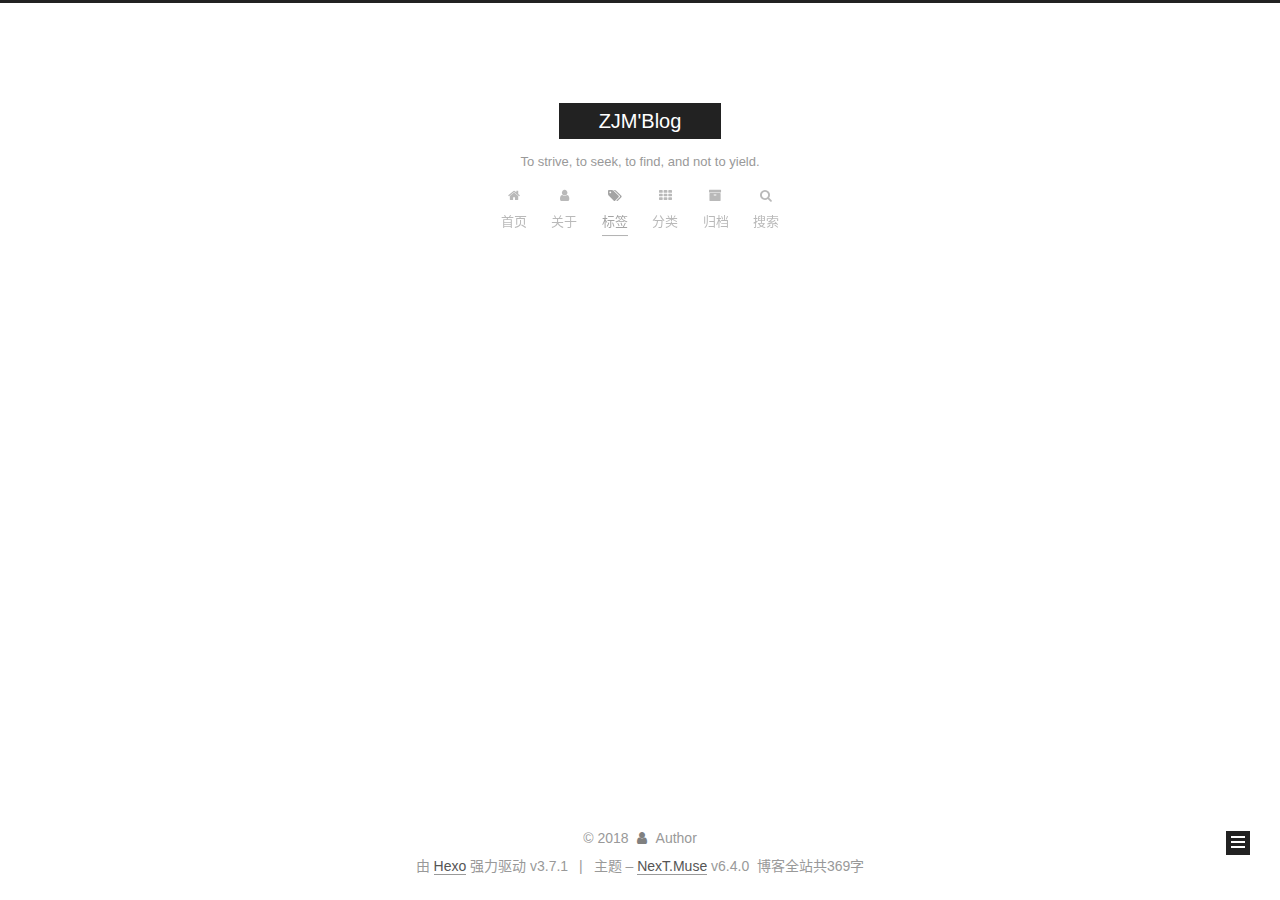
<file: tags/淘宝/index.html>
<!DOCTYPE html>












  


<html class="theme-next muse use-motion" lang="zh-CN">
<head>
  <meta charset="UTF-8"/>
<meta http-equiv="X-UA-Compatible" content="IE=edge" />
<meta name="viewport" content="width=device-width, initial-scale=1, maximum-scale=2"/>
<meta name="theme-color" content="#222">












<meta http-equiv="Cache-Control" content="no-transform" />
<meta http-equiv="Cache-Control" content="no-siteapp" />






















<link href="/lib/font-awesome/css/font-awesome.min.css?v=4.6.2" rel="stylesheet" type="text/css" />

<link href="/css/main.css?v=6.4.0" rel="stylesheet" type="text/css" />


  <link rel="apple-touch-icon" sizes="180x180" href="/images/apple-touch-icon-next.png?v=6.4.0">


  <link rel="icon" type="image/png" sizes="32x32" href="/images/favicon-32x32-next.png?v=6.4.0">


  <link rel="icon" type="image/png" sizes="16x16" href="/images/favicon-16x16-next.png?v=6.4.0">


  <link rel="mask-icon" href="/images/logo.svg?v=6.4.0" color="#222">









<script type="text/javascript" id="hexo.configurations">
  var NexT = window.NexT || {};
  var CONFIG = {
    root: '/',
    scheme: 'Muse',
    version: '6.4.0',
    sidebar: {"position":"right","display":"hide","offset":12,"b2t":false,"scrollpercent":false,"onmobile":false},
    fancybox: false,
    fastclick: false,
    lazyload: false,
    tabs: true,
    motion: {"enable":true,"async":false,"transition":{"post_block":"fadeIn","post_header":"slideDownIn","post_body":"slideDownIn","coll_header":"slideLeftIn","sidebar":"slideUpIn"}},
    algolia: {
      applicationID: '',
      apiKey: '',
      indexName: '',
      hits: {"per_page":10},
      labels: {"input_placeholder":"Search for Posts","hits_empty":"We didn't find any results for the search: ${query}","hits_stats":"${hits} results found in ${time} ms"}
    }
  };
</script>


  




  <meta name="description" content="运营初学者">
<meta name="keywords" content="运营">
<meta property="og:type" content="website">
<meta property="og:title" content="ZJM&#39;Blog">
<meta property="og:url" content="https://zhangjunmincool.github.io/tags/淘宝/index.html">
<meta property="og:site_name" content="ZJM&#39;Blog">
<meta property="og:description" content="运营初学者">
<meta property="og:locale" content="zh-CN">
<meta name="twitter:card" content="summary">
<meta name="twitter:title" content="ZJM&#39;Blog">
<meta name="twitter:description" content="运营初学者">



  <link rel="alternate" href="/atom.xml" title="ZJM'Blog" type="application/atom+xml" />




  <link rel="canonical" href="https://zhangjunmincool.github.io/tags/淘宝/"/>



<script type="text/javascript" id="page.configurations">
  CONFIG.page = {
    sidebar: "",
  };
</script>

  <title>标签: 淘宝 | ZJM'Blog</title>
  









  <noscript>
  <style type="text/css">
    .use-motion .motion-element,
    .use-motion .brand,
    .use-motion .menu-item,
    .sidebar-inner,
    .use-motion .post-block,
    .use-motion .pagination,
    .use-motion .comments,
    .use-motion .post-header,
    .use-motion .post-body,
    .use-motion .collection-title { opacity: initial; }

    .use-motion .logo,
    .use-motion .site-title,
    .use-motion .site-subtitle {
      opacity: initial;
      top: initial;
    }

    .use-motion {
      .logo-line-before i { left: initial; }
      .logo-line-after i { right: initial; }
    }
  </style>
</noscript>

</head>

<body itemscope itemtype="http://schema.org/WebPage" lang="zh-CN">

  
  
    
  

  <div class="container sidebar-position-right ">
    <div class="headband"></div>

    <header id="header" class="header" itemscope itemtype="http://schema.org/WPHeader">
      <div class="header-inner"><div class="site-brand-wrapper">
  <div class="site-meta ">
    

    <div class="custom-logo-site-title">
      <a href="/" class="brand" rel="start">
        <span class="logo-line-before"><i></i></span>
        <span class="site-title">ZJM'Blog</span>
        <span class="logo-line-after"><i></i></span>
      </a>
    </div>
    
      
        <p class="site-subtitle">To strive, to seek, to find, and not to yield.</p>
      
    
  </div>

  <div class="site-nav-toggle">
    <button aria-label="切换导航栏">
      <span class="btn-bar"></span>
      <span class="btn-bar"></span>
      <span class="btn-bar"></span>
    </button>
  </div>
</div>



<nav class="site-nav">
  
    <ul id="menu" class="menu">
      
        
        
        
          
          <li class="menu-item menu-item-home">
    <a href="/" rel="section">
      <i class="menu-item-icon fa fa-fw fa-home"></i> <br />首页</a>
  </li>
        
        
        
          
          <li class="menu-item menu-item-about">
    <a href="/about/" rel="section">
      <i class="menu-item-icon fa fa-fw fa-user"></i> <br />关于</a>
  </li>
        
        
        
          
          <li class="menu-item menu-item-tags menu-item-active">
    <a href="/tags/" rel="section">
      <i class="menu-item-icon fa fa-fw fa-tags"></i> <br />标签</a>
  </li>
        
        
        
          
          <li class="menu-item menu-item-categories">
    <a href="/categories/" rel="section">
      <i class="menu-item-icon fa fa-fw fa-th"></i> <br />分类</a>
  </li>
        
        
        
          
          <li class="menu-item menu-item-archives">
    <a href="/archives/" rel="section">
      <i class="menu-item-icon fa fa-fw fa-archive"></i> <br />归档</a>
  </li>

      
      
        <li class="menu-item menu-item-search">
          
            <a href="javascript:;" class="popup-trigger">
          
            
              <i class="menu-item-icon fa fa-search fa-fw"></i> <br />搜索</a>
        </li>
      
    </ul>
  

  
    

    
    
      
      
    
      
      
    
      
      
    
      
      
    
      
      
    
    

  


  

  
    <div class="site-search">
      
  <div class="popup search-popup local-search-popup">
  <div class="local-search-header clearfix">
    <span class="search-icon">
      <i class="fa fa-search"></i>
    </span>
    <span class="popup-btn-close">
      <i class="fa fa-times-circle"></i>
    </span>
    <div class="local-search-input-wrapper">
      <input autocomplete="off"
             placeholder="搜索..." spellcheck="false"
             type="text" id="local-search-input">
    </div>
  </div>
  <div id="local-search-result"></div>
</div>



    </div>
  
</nav>



  



</div>
    </header>

    


    <main id="main" class="main">
      <div class="main-inner">
        <div class="content-wrap">
          
          <div id="content" class="content">
            

  
  
  
  <div class="post-block tag">

    <div id="posts" class="posts-collapse">
      <div class="collection-title">
        <h1>淘宝<small>标签</small>
        </h1>
      </div>

      
        

  <article class="post post-type-normal" itemscope itemtype="http://schema.org/Article">
    <header class="post-header">

      <h2 class="post-title">
        
            <a class="post-title-link" href="/2018/09/14/淘宝开店前准备/" itemprop="url">
              
                <span itemprop="name">淘宝开店前准备</span>
              
            </a>
        
      </h2>

      <div class="post-meta">
        <time class="post-time" itemprop="dateCreated"
              datetime="2018-09-14T07:13:45+08:00"
              content="2018-09-14" >
          09-14
        </time>
      </div>

    </header>
  </article>


      
    </div>

  </div>
  
  
  

  


          </div>
          

        </div>
        
          
  
  <div class="sidebar-toggle">
    <div class="sidebar-toggle-line-wrap">
      <span class="sidebar-toggle-line sidebar-toggle-line-first"></span>
      <span class="sidebar-toggle-line sidebar-toggle-line-middle"></span>
      <span class="sidebar-toggle-line sidebar-toggle-line-last"></span>
    </div>
  </div>

  <aside id="sidebar" class="sidebar">
    
    <div class="sidebar-inner">

      

      

      <section class="site-overview-wrap sidebar-panel sidebar-panel-active">
        <div class="site-overview">
          <div class="site-author motion-element" itemprop="author" itemscope itemtype="http://schema.org/Person">
            
              <img class="site-author-image" itemprop="image"
                src="/images/avatar.gif"
                alt="Author" />
            
              <p class="site-author-name" itemprop="name">Author</p>
              <p class="site-description motion-element" itemprop="description">运营初学者</p>
          </div>

          
            <nav class="site-state motion-element">
              
                <div class="site-state-item site-state-posts">
                
                  <a href="/archives/">
                
                    <span class="site-state-item-count">2</span>
                    <span class="site-state-item-name">日志</span>
                  </a>
                </div>
              

              
                
                
                <div class="site-state-item site-state-categories">
                  <a href="/categories/index.html">
                    
                    
                      
                    
                      
                    
                    <span class="site-state-item-count">2</span>
                    <span class="site-state-item-name">分类</span>
                  </a>
                </div>
              

              
                
                
                <div class="site-state-item site-state-tags">
                  <a href="/tags/index.html">
                    
                    
                      
                    
                      
                    
                    <span class="site-state-item-count">2</span>
                    <span class="site-state-item-name">标签</span>
                  </a>
                </div>
              
            </nav>
          

          
            <div class="feed-link motion-element">
              <a href="/atom.xml" rel="alternate">
                <i class="fa fa-rss"></i>
                RSS
              </a>
            </div>
          

          
            <div class="links-of-author motion-element">
              
                <span class="links-of-author-item">
                  <a href="https://github.com/zhangjunmincool" target="_blank" title="GitHub"><i class="fa fa-fw fa-github"></i>GitHub</a>
                  
                </span>
              
            </div>
          

          
          

          
          
            <div class="links-of-blogroll motion-element links-of-blogroll-block">
              <div class="links-of-blogroll-title">
                <i class="fa  fa-fw fa-link"></i>
                友情链接
              </div>
              <ul class="links-of-blogroll-list">
                
                  <li class="links-of-blogroll-item">
                    <a href="https://github.com/" title="Github" target="_blank">Github</a>
                  </li>
                
              </ul>
            </div>
          

          
            
          
          

        </div>
      </section>

      

      

    </div>
  </aside>


        
      </div>
    </main>

    <footer id="footer" class="footer">
      <div class="footer-inner">
        <div class="copyright">&copy; <span itemprop="copyrightYear">2018</span>
  <span class="with-love" id="animate">
    <i class="fa fa-user"></i>
  </span>
  <span class="author" itemprop="copyrightHolder">Author</span>

  

  
</div>




  <div class="powered-by">由 <a class="theme-link" target="_blank" href="https://hexo.io">Hexo</a> 强力驱动 v3.7.1</div>



  <span class="post-meta-divider">|</span>



  <div class="theme-info">主题 – <a class="theme-link" target="_blank" href="https://theme-next.org">NexT.Muse</a> v6.4.0</div>




<div class="theme-info">
  <div class="powered-by"></div>
  <span class="post-count">博客全站共369字</span>
</div>
        








        
      </div>
    </footer>

    
      <div class="back-to-top">
        <i class="fa fa-arrow-up"></i>
        
      </div>
    

    
	
    

    
  </div>

  

<script type="text/javascript">
  if (Object.prototype.toString.call(window.Promise) !== '[object Function]') {
    window.Promise = null;
  }
</script>


























  
  
    <script type="text/javascript" src="/lib/jquery/index.js?v=2.1.3"></script>
  

  
  
    <script type="text/javascript" src="/lib/velocity/velocity.min.js?v=1.2.1"></script>
  

  
  
    <script type="text/javascript" src="/lib/velocity/velocity.ui.min.js?v=1.2.1"></script>
  


  


  <script type="text/javascript" src="/js/src/utils.js?v=6.4.0"></script>

  <script type="text/javascript" src="/js/src/motion.js?v=6.4.0"></script>



  
  

  

  


  <script type="text/javascript" src="/js/src/bootstrap.js?v=6.4.0"></script>



  



  










  

  <script type="text/javascript">
    // Popup Window;
    var isfetched = false;
    var isXml = true;
    // Search DB path;
    var search_path = "search.xml";
    if (search_path.length === 0) {
      search_path = "search.xml";
    } else if (/json$/i.test(search_path)) {
      isXml = false;
    }
    var path = "/" + search_path;
    // monitor main search box;

    var onPopupClose = function (e) {
      $('.popup').hide();
      $('#local-search-input').val('');
      $('.search-result-list').remove();
      $('#no-result').remove();
      $(".local-search-pop-overlay").remove();
      $('body').css('overflow', '');
    }

    function proceedsearch() {
      $("body")
        .append('<div class="search-popup-overlay local-search-pop-overlay"></div>')
        .css('overflow', 'hidden');
      $('.search-popup-overlay').click(onPopupClose);
      $('.popup').toggle();
      var $localSearchInput = $('#local-search-input');
      $localSearchInput.attr("autocapitalize", "none");
      $localSearchInput.attr("autocorrect", "off");
      $localSearchInput.focus();
    }

    // search function;
    var searchFunc = function(path, search_id, content_id) {
      'use strict';

      // start loading animation
      $("body")
        .append('<div class="search-popup-overlay local-search-pop-overlay">' +
          '<div id="search-loading-icon">' +
          '<i class="fa fa-spinner fa-pulse fa-5x fa-fw"></i>' +
          '</div>' +
          '</div>')
        .css('overflow', 'hidden');
      $("#search-loading-icon").css('margin', '20% auto 0 auto').css('text-align', 'center');

      

      $.ajax({
        url: path,
        dataType: isXml ? "xml" : "json",
        async: true,
        success: function(res) {
          // get the contents from search data
          isfetched = true;
          $('.popup').detach().appendTo('.header-inner');
          var datas = isXml ? $("entry", res).map(function() {
            return {
              title: $("title", this).text(),
              content: $("content",this).text(),
              url: $("url" , this).text()
            };
          }).get() : res;
          var input = document.getElementById(search_id);
          var resultContent = document.getElementById(content_id);
          var inputEventFunction = function() {
            var searchText = input.value.trim().toLowerCase();
            var keywords = searchText.split(/[\s\-]+/);
            if (keywords.length > 1) {
              keywords.push(searchText);
            }
            var resultItems = [];
            if (searchText.length > 0) {
              // perform local searching
              datas.forEach(function(data) {
                var isMatch = false;
                var hitCount = 0;
                var searchTextCount = 0;
                var title = data.title.trim();
                var titleInLowerCase = title.toLowerCase();
                var content = data.content.trim().replace(/<[^>]+>/g,"");
                
                var contentInLowerCase = content.toLowerCase();
                var articleUrl = decodeURIComponent(data.url);
                var indexOfTitle = [];
                var indexOfContent = [];
                // only match articles with not empty titles
                if(title != '') {
                  keywords.forEach(function(keyword) {
                    function getIndexByWord(word, text, caseSensitive) {
                      var wordLen = word.length;
                      if (wordLen === 0) {
                        return [];
                      }
                      var startPosition = 0, position = [], index = [];
                      if (!caseSensitive) {
                        text = text.toLowerCase();
                        word = word.toLowerCase();
                      }
                      while ((position = text.indexOf(word, startPosition)) > -1) {
                        index.push({position: position, word: word});
                        startPosition = position + wordLen;
                      }
                      return index;
                    }

                    indexOfTitle = indexOfTitle.concat(getIndexByWord(keyword, titleInLowerCase, false));
                    indexOfContent = indexOfContent.concat(getIndexByWord(keyword, contentInLowerCase, false));
                  });
                  if (indexOfTitle.length > 0 || indexOfContent.length > 0) {
                    isMatch = true;
                    hitCount = indexOfTitle.length + indexOfContent.length;
                  }
                }

                // show search results

                if (isMatch) {
                  // sort index by position of keyword

                  [indexOfTitle, indexOfContent].forEach(function (index) {
                    index.sort(function (itemLeft, itemRight) {
                      if (itemRight.position !== itemLeft.position) {
                        return itemRight.position - itemLeft.position;
                      } else {
                        return itemLeft.word.length - itemRight.word.length;
                      }
                    });
                  });

                  // merge hits into slices

                  function mergeIntoSlice(text, start, end, index) {
                    var item = index[index.length - 1];
                    var position = item.position;
                    var word = item.word;
                    var hits = [];
                    var searchTextCountInSlice = 0;
                    while (position + word.length <= end && index.length != 0) {
                      if (word === searchText) {
                        searchTextCountInSlice++;
                      }
                      hits.push({position: position, length: word.length});
                      var wordEnd = position + word.length;

                      // move to next position of hit

                      index.pop();
                      while (index.length != 0) {
                        item = index[index.length - 1];
                        position = item.position;
                        word = item.word;
                        if (wordEnd > position) {
                          index.pop();
                        } else {
                          break;
                        }
                      }
                    }
                    searchTextCount += searchTextCountInSlice;
                    return {
                      hits: hits,
                      start: start,
                      end: end,
                      searchTextCount: searchTextCountInSlice
                    };
                  }

                  var slicesOfTitle = [];
                  if (indexOfTitle.length != 0) {
                    slicesOfTitle.push(mergeIntoSlice(title, 0, title.length, indexOfTitle));
                  }

                  var slicesOfContent = [];
                  while (indexOfContent.length != 0) {
                    var item = indexOfContent[indexOfContent.length - 1];
                    var position = item.position;
                    var word = item.word;
                    // cut out 100 characters
                    var start = position - 20;
                    var end = position + 80;
                    if(start < 0){
                      start = 0;
                    }
                    if (end < position + word.length) {
                      end = position + word.length;
                    }
                    if(end > content.length){
                      end = content.length;
                    }
                    slicesOfContent.push(mergeIntoSlice(content, start, end, indexOfContent));
                  }

                  // sort slices in content by search text's count and hits' count

                  slicesOfContent.sort(function (sliceLeft, sliceRight) {
                    if (sliceLeft.searchTextCount !== sliceRight.searchTextCount) {
                      return sliceRight.searchTextCount - sliceLeft.searchTextCount;
                    } else if (sliceLeft.hits.length !== sliceRight.hits.length) {
                      return sliceRight.hits.length - sliceLeft.hits.length;
                    } else {
                      return sliceLeft.start - sliceRight.start;
                    }
                  });

                  // select top N slices in content

                  var upperBound = parseInt('1');
                  if (upperBound >= 0) {
                    slicesOfContent = slicesOfContent.slice(0, upperBound);
                  }

                  // highlight title and content

                  function highlightKeyword(text, slice) {
                    var result = '';
                    var prevEnd = slice.start;
                    slice.hits.forEach(function (hit) {
                      result += text.substring(prevEnd, hit.position);
                      var end = hit.position + hit.length;
                      result += '<b class="search-keyword">' + text.substring(hit.position, end) + '</b>';
                      prevEnd = end;
                    });
                    result += text.substring(prevEnd, slice.end);
                    return result;
                  }

                  var resultItem = '';

                  if (slicesOfTitle.length != 0) {
                    resultItem += "<li><a href='" + articleUrl + "' class='search-result-title'>" + highlightKeyword(title, slicesOfTitle[0]) + "</a>";
                  } else {
                    resultItem += "<li><a href='" + articleUrl + "' class='search-result-title'>" + title + "</a>";
                  }

                  slicesOfContent.forEach(function (slice) {
                    resultItem += "<a href='" + articleUrl + "'>" +
                      "<p class=\"search-result\">" + highlightKeyword(content, slice) +
                      "...</p>" + "</a>";
                  });

                  resultItem += "</li>";
                  resultItems.push({
                    item: resultItem,
                    searchTextCount: searchTextCount,
                    hitCount: hitCount,
                    id: resultItems.length
                  });
                }
              })
            };
            if (keywords.length === 1 && keywords[0] === "") {
              resultContent.innerHTML = '<div id="no-result"><i class="fa fa-search fa-5x" /></div>'
            } else if (resultItems.length === 0) {
              resultContent.innerHTML = '<div id="no-result"><i class="fa fa-frown-o fa-5x" /></div>'
            } else {
              resultItems.sort(function (resultLeft, resultRight) {
                if (resultLeft.searchTextCount !== resultRight.searchTextCount) {
                  return resultRight.searchTextCount - resultLeft.searchTextCount;
                } else if (resultLeft.hitCount !== resultRight.hitCount) {
                  return resultRight.hitCount - resultLeft.hitCount;
                } else {
                  return resultRight.id - resultLeft.id;
                }
              });
              var searchResultList = '<ul class=\"search-result-list\">';
              resultItems.forEach(function (result) {
                searchResultList += result.item;
              })
              searchResultList += "</ul>";
              resultContent.innerHTML = searchResultList;
            }
          }

          if ('auto' === 'auto') {
            input.addEventListener('input', inputEventFunction);
          } else {
            $('.search-icon').click(inputEventFunction);
            input.addEventListener('keypress', function (event) {
              if (event.keyCode === 13) {
                inputEventFunction();
              }
            });
          }

          // remove loading animation
          $(".local-search-pop-overlay").remove();
          $('body').css('overflow', '');

          proceedsearch();
        }
      });
    }

    // handle and trigger popup window;
    $('.popup-trigger').click(function(e) {
      e.stopPropagation();
      if (isfetched === false) {
        searchFunc(path, 'local-search-input', 'local-search-result');
      } else {
        proceedsearch();
      };
    });

    $('.popup-btn-close').click(onPopupClose);
    $('.popup').click(function(e){
      e.stopPropagation();
    });
    $(document).on('keyup', function (event) {
      var shouldDismissSearchPopup = event.which === 27 &&
        $('.search-popup').is(':visible');
      if (shouldDismissSearchPopup) {
        onPopupClose();
      }
    });
  </script>





  

  

  

  

  
  

  

  

  

  

  

</body>
</html>
</file>
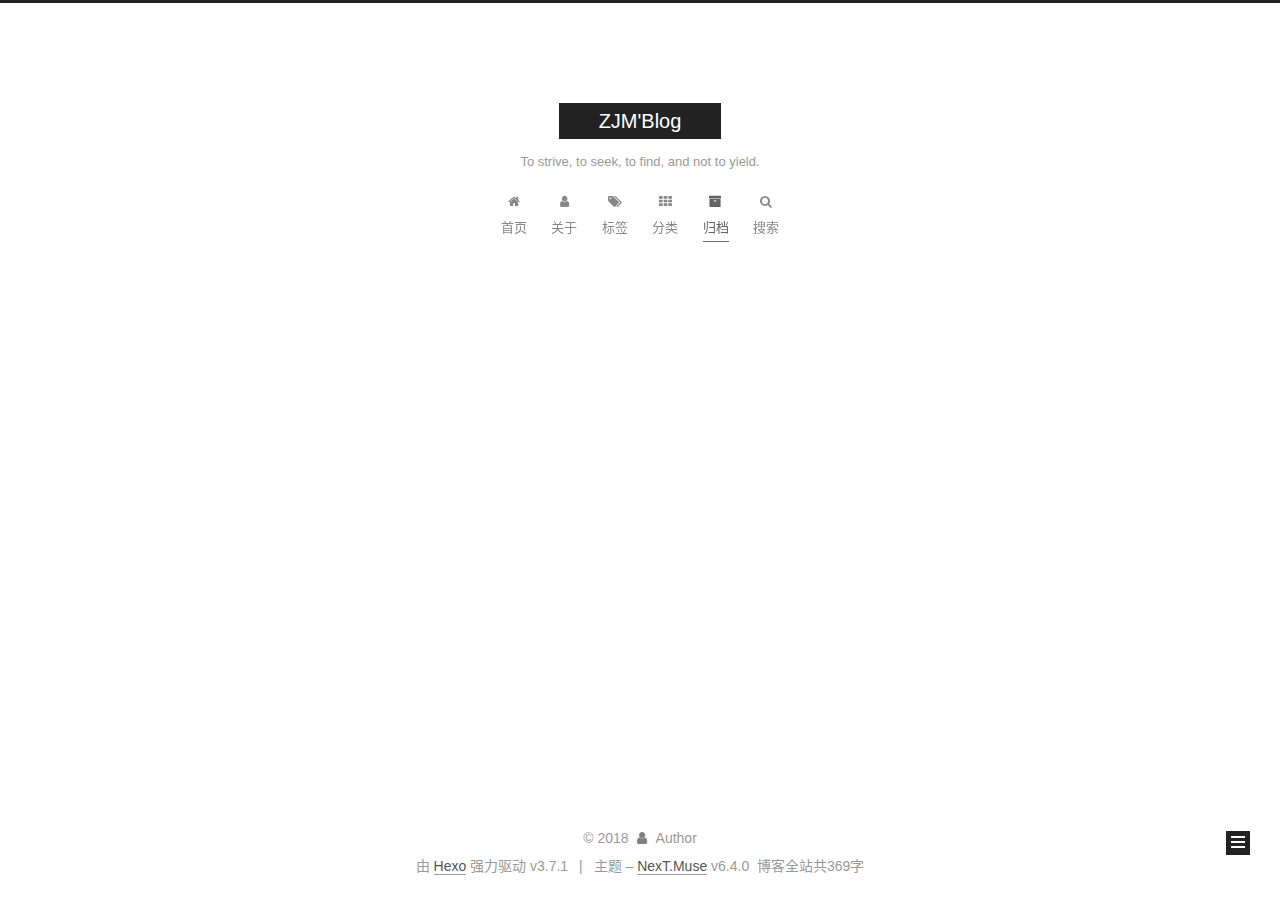
<file: archives/2018/08/index.html>
<!DOCTYPE html>












  


<html class="theme-next muse use-motion" lang="zh-CN">
<head>
  <meta charset="UTF-8"/>
<meta http-equiv="X-UA-Compatible" content="IE=edge" />
<meta name="viewport" content="width=device-width, initial-scale=1, maximum-scale=2"/>
<meta name="theme-color" content="#222">












<meta http-equiv="Cache-Control" content="no-transform" />
<meta http-equiv="Cache-Control" content="no-siteapp" />






















<link href="/lib/font-awesome/css/font-awesome.min.css?v=4.6.2" rel="stylesheet" type="text/css" />

<link href="/css/main.css?v=6.4.0" rel="stylesheet" type="text/css" />


  <link rel="apple-touch-icon" sizes="180x180" href="/images/apple-touch-icon-next.png?v=6.4.0">


  <link rel="icon" type="image/png" sizes="32x32" href="/images/favicon-32x32-next.png?v=6.4.0">


  <link rel="icon" type="image/png" sizes="16x16" href="/images/favicon-16x16-next.png?v=6.4.0">


  <link rel="mask-icon" href="/images/logo.svg?v=6.4.0" color="#222">









<script type="text/javascript" id="hexo.configurations">
  var NexT = window.NexT || {};
  var CONFIG = {
    root: '/',
    scheme: 'Muse',
    version: '6.4.0',
    sidebar: {"position":"right","display":"hide","offset":12,"b2t":false,"scrollpercent":false,"onmobile":false},
    fancybox: false,
    fastclick: false,
    lazyload: false,
    tabs: true,
    motion: {"enable":true,"async":false,"transition":{"post_block":"fadeIn","post_header":"slideDownIn","post_body":"slideDownIn","coll_header":"slideLeftIn","sidebar":"slideUpIn"}},
    algolia: {
      applicationID: '',
      apiKey: '',
      indexName: '',
      hits: {"per_page":10},
      labels: {"input_placeholder":"Search for Posts","hits_empty":"We didn't find any results for the search: ${query}","hits_stats":"${hits} results found in ${time} ms"}
    }
  };
</script>


  




  <meta name="description" content="运营初学者">
<meta name="keywords" content="运营">
<meta property="og:type" content="website">
<meta property="og:title" content="ZJM&#39;Blog">
<meta property="og:url" content="https://zhangjunmincool.github.io/archives/2018/08/index.html">
<meta property="og:site_name" content="ZJM&#39;Blog">
<meta property="og:description" content="运营初学者">
<meta property="og:locale" content="zh-CN">
<meta name="twitter:card" content="summary">
<meta name="twitter:title" content="ZJM&#39;Blog">
<meta name="twitter:description" content="运营初学者">



  <link rel="alternate" href="/atom.xml" title="ZJM'Blog" type="application/atom+xml" />




  <link rel="canonical" href="https://zhangjunmincool.github.io/archives/2018/08/"/>



<script type="text/javascript" id="page.configurations">
  CONFIG.page = {
    sidebar: "",
  };
</script>

  <title>归档 | ZJM'Blog</title>
  









  <noscript>
  <style type="text/css">
    .use-motion .motion-element,
    .use-motion .brand,
    .use-motion .menu-item,
    .sidebar-inner,
    .use-motion .post-block,
    .use-motion .pagination,
    .use-motion .comments,
    .use-motion .post-header,
    .use-motion .post-body,
    .use-motion .collection-title { opacity: initial; }

    .use-motion .logo,
    .use-motion .site-title,
    .use-motion .site-subtitle {
      opacity: initial;
      top: initial;
    }

    .use-motion {
      .logo-line-before i { left: initial; }
      .logo-line-after i { right: initial; }
    }
  </style>
</noscript>

</head>

<body itemscope itemtype="http://schema.org/WebPage" lang="zh-CN">

  
  
    
  

  <div class="container sidebar-position-right page-archive">
    <div class="headband"></div>

    <header id="header" class="header" itemscope itemtype="http://schema.org/WPHeader">
      <div class="header-inner"><div class="site-brand-wrapper">
  <div class="site-meta ">
    

    <div class="custom-logo-site-title">
      <a href="/" class="brand" rel="start">
        <span class="logo-line-before"><i></i></span>
        <span class="site-title">ZJM'Blog</span>
        <span class="logo-line-after"><i></i></span>
      </a>
    </div>
    
      
        <p class="site-subtitle">To strive, to seek, to find, and not to yield.</p>
      
    
  </div>

  <div class="site-nav-toggle">
    <button aria-label="切换导航栏">
      <span class="btn-bar"></span>
      <span class="btn-bar"></span>
      <span class="btn-bar"></span>
    </button>
  </div>
</div>



<nav class="site-nav">
  
    <ul id="menu" class="menu">
      
        
        
        
          
          <li class="menu-item menu-item-home">
    <a href="/" rel="section">
      <i class="menu-item-icon fa fa-fw fa-home"></i> <br />首页</a>
  </li>
        
        
        
          
          <li class="menu-item menu-item-about">
    <a href="/about/" rel="section">
      <i class="menu-item-icon fa fa-fw fa-user"></i> <br />关于</a>
  </li>
        
        
        
          
          <li class="menu-item menu-item-tags">
    <a href="/tags/" rel="section">
      <i class="menu-item-icon fa fa-fw fa-tags"></i> <br />标签</a>
  </li>
        
        
        
          
          <li class="menu-item menu-item-categories">
    <a href="/categories/" rel="section">
      <i class="menu-item-icon fa fa-fw fa-th"></i> <br />分类</a>
  </li>
        
        
        
          
          <li class="menu-item menu-item-archives menu-item-active">
    <a href="/archives/" rel="section">
      <i class="menu-item-icon fa fa-fw fa-archive"></i> <br />归档</a>
  </li>

      
      
        <li class="menu-item menu-item-search">
          
            <a href="javascript:;" class="popup-trigger">
          
            
              <i class="menu-item-icon fa fa-search fa-fw"></i> <br />搜索</a>
        </li>
      
    </ul>
  

  
    

    
    
      
      
    
      
      
    
      
      
    
      
      
    
      
      
    
    

  


  

  
    <div class="site-search">
      
  <div class="popup search-popup local-search-popup">
  <div class="local-search-header clearfix">
    <span class="search-icon">
      <i class="fa fa-search"></i>
    </span>
    <span class="popup-btn-close">
      <i class="fa fa-times-circle"></i>
    </span>
    <div class="local-search-input-wrapper">
      <input autocomplete="off"
             placeholder="搜索..." spellcheck="false"
             type="text" id="local-search-input">
    </div>
  </div>
  <div id="local-search-result"></div>
</div>



    </div>
  
</nav>



  



</div>
    </header>

    


    <main id="main" class="main">
      <div class="main-inner">
        <div class="content-wrap">
          
          <div id="content" class="content">
            

  
  
  
  <div class="post-block archive">
    <div id="posts" class="posts-collapse">
      <span class="archive-move-on"></span>

      
      <span class="archive-page-counter">
        
        
        
          
        
        嗯..! 目前共计 2 篇日志。 继续努力。
      </span>
      

      

        
        
        

        
          
          <div class="collection-title">
            <h1 class="archive-year" id="archive-year-2018">2018</h1>
          </div>
        
        

        

  <article class="post post-type-normal" itemscope itemtype="http://schema.org/Article">
    <header class="post-header">

      <h2 class="post-title">
        
            <a class="post-title-link" href="/2018/08/22/hello-world/" itemprop="url">
              
                <span itemprop="name">Hello World</span>
              
            </a>
        
      </h2>

      <div class="post-meta">
        <time class="post-time" itemprop="dateCreated"
              datetime="2018-08-22T21:30:50+08:00"
              content="2018-08-22" >
          08-22
        </time>
      </div>

    </header>
  </article>



      

    </div>
  </div>
  
  
  

  



          </div>
          

        </div>
        
          
  
  <div class="sidebar-toggle">
    <div class="sidebar-toggle-line-wrap">
      <span class="sidebar-toggle-line sidebar-toggle-line-first"></span>
      <span class="sidebar-toggle-line sidebar-toggle-line-middle"></span>
      <span class="sidebar-toggle-line sidebar-toggle-line-last"></span>
    </div>
  </div>

  <aside id="sidebar" class="sidebar">
    
    <div class="sidebar-inner">

      

      

      <section class="site-overview-wrap sidebar-panel sidebar-panel-active">
        <div class="site-overview">
          <div class="site-author motion-element" itemprop="author" itemscope itemtype="http://schema.org/Person">
            
              <img class="site-author-image" itemprop="image"
                src="/images/avatar.gif"
                alt="Author" />
            
              <p class="site-author-name" itemprop="name">Author</p>
              <p class="site-description motion-element" itemprop="description">运营初学者</p>
          </div>

          
            <nav class="site-state motion-element">
              
                <div class="site-state-item site-state-posts">
                
                  <a href="/archives/">
                
                    <span class="site-state-item-count">2</span>
                    <span class="site-state-item-name">日志</span>
                  </a>
                </div>
              

              
                
                
                <div class="site-state-item site-state-categories">
                  <a href="/categories/index.html">
                    
                    
                      
                    
                      
                    
                    <span class="site-state-item-count">2</span>
                    <span class="site-state-item-name">分类</span>
                  </a>
                </div>
              

              
                
                
                <div class="site-state-item site-state-tags">
                  <a href="/tags/index.html">
                    
                    
                      
                    
                      
                    
                    <span class="site-state-item-count">2</span>
                    <span class="site-state-item-name">标签</span>
                  </a>
                </div>
              
            </nav>
          

          
            <div class="feed-link motion-element">
              <a href="/atom.xml" rel="alternate">
                <i class="fa fa-rss"></i>
                RSS
              </a>
            </div>
          

          
            <div class="links-of-author motion-element">
              
                <span class="links-of-author-item">
                  <a href="https://github.com/zhangjunmincool" target="_blank" title="GitHub"><i class="fa fa-fw fa-github"></i>GitHub</a>
                  
                </span>
              
            </div>
          

          
          

          
          
            <div class="links-of-blogroll motion-element links-of-blogroll-block">
              <div class="links-of-blogroll-title">
                <i class="fa  fa-fw fa-link"></i>
                友情链接
              </div>
              <ul class="links-of-blogroll-list">
                
                  <li class="links-of-blogroll-item">
                    <a href="https://github.com/" title="Github" target="_blank">Github</a>
                  </li>
                
              </ul>
            </div>
          

          
            
          
          

        </div>
      </section>

      

      

    </div>
  </aside>


        
      </div>
    </main>

    <footer id="footer" class="footer">
      <div class="footer-inner">
        <div class="copyright">&copy; <span itemprop="copyrightYear">2018</span>
  <span class="with-love" id="animate">
    <i class="fa fa-user"></i>
  </span>
  <span class="author" itemprop="copyrightHolder">Author</span>

  

  
</div>




  <div class="powered-by">由 <a class="theme-link" target="_blank" href="https://hexo.io">Hexo</a> 强力驱动 v3.7.1</div>



  <span class="post-meta-divider">|</span>



  <div class="theme-info">主题 – <a class="theme-link" target="_blank" href="https://theme-next.org">NexT.Muse</a> v6.4.0</div>




<div class="theme-info">
  <div class="powered-by"></div>
  <span class="post-count">博客全站共369字</span>
</div>
        








        
      </div>
    </footer>

    
      <div class="back-to-top">
        <i class="fa fa-arrow-up"></i>
        
      </div>
    

    
	
    

    
  </div>

  

<script type="text/javascript">
  if (Object.prototype.toString.call(window.Promise) !== '[object Function]') {
    window.Promise = null;
  }
</script>


























  
  
    <script type="text/javascript" src="/lib/jquery/index.js?v=2.1.3"></script>
  

  
  
    <script type="text/javascript" src="/lib/velocity/velocity.min.js?v=1.2.1"></script>
  

  
  
    <script type="text/javascript" src="/lib/velocity/velocity.ui.min.js?v=1.2.1"></script>
  


  


  <script type="text/javascript" src="/js/src/utils.js?v=6.4.0"></script>

  <script type="text/javascript" src="/js/src/motion.js?v=6.4.0"></script>



  
  

  

  


  <script type="text/javascript" src="/js/src/bootstrap.js?v=6.4.0"></script>



  



  










  

  <script type="text/javascript">
    // Popup Window;
    var isfetched = false;
    var isXml = true;
    // Search DB path;
    var search_path = "search.xml";
    if (search_path.length === 0) {
      search_path = "search.xml";
    } else if (/json$/i.test(search_path)) {
      isXml = false;
    }
    var path = "/" + search_path;
    // monitor main search box;

    var onPopupClose = function (e) {
      $('.popup').hide();
      $('#local-search-input').val('');
      $('.search-result-list').remove();
      $('#no-result').remove();
      $(".local-search-pop-overlay").remove();
      $('body').css('overflow', '');
    }

    function proceedsearch() {
      $("body")
        .append('<div class="search-popup-overlay local-search-pop-overlay"></div>')
        .css('overflow', 'hidden');
      $('.search-popup-overlay').click(onPopupClose);
      $('.popup').toggle();
      var $localSearchInput = $('#local-search-input');
      $localSearchInput.attr("autocapitalize", "none");
      $localSearchInput.attr("autocorrect", "off");
      $localSearchInput.focus();
    }

    // search function;
    var searchFunc = function(path, search_id, content_id) {
      'use strict';

      // start loading animation
      $("body")
        .append('<div class="search-popup-overlay local-search-pop-overlay">' +
          '<div id="search-loading-icon">' +
          '<i class="fa fa-spinner fa-pulse fa-5x fa-fw"></i>' +
          '</div>' +
          '</div>')
        .css('overflow', 'hidden');
      $("#search-loading-icon").css('margin', '20% auto 0 auto').css('text-align', 'center');

      

      $.ajax({
        url: path,
        dataType: isXml ? "xml" : "json",
        async: true,
        success: function(res) {
          // get the contents from search data
          isfetched = true;
          $('.popup').detach().appendTo('.header-inner');
          var datas = isXml ? $("entry", res).map(function() {
            return {
              title: $("title", this).text(),
              content: $("content",this).text(),
              url: $("url" , this).text()
            };
          }).get() : res;
          var input = document.getElementById(search_id);
          var resultContent = document.getElementById(content_id);
          var inputEventFunction = function() {
            var searchText = input.value.trim().toLowerCase();
            var keywords = searchText.split(/[\s\-]+/);
            if (keywords.length > 1) {
              keywords.push(searchText);
            }
            var resultItems = [];
            if (searchText.length > 0) {
              // perform local searching
              datas.forEach(function(data) {
                var isMatch = false;
                var hitCount = 0;
                var searchTextCount = 0;
                var title = data.title.trim();
                var titleInLowerCase = title.toLowerCase();
                var content = data.content.trim().replace(/<[^>]+>/g,"");
                
                var contentInLowerCase = content.toLowerCase();
                var articleUrl = decodeURIComponent(data.url);
                var indexOfTitle = [];
                var indexOfContent = [];
                // only match articles with not empty titles
                if(title != '') {
                  keywords.forEach(function(keyword) {
                    function getIndexByWord(word, text, caseSensitive) {
                      var wordLen = word.length;
                      if (wordLen === 0) {
                        return [];
                      }
                      var startPosition = 0, position = [], index = [];
                      if (!caseSensitive) {
                        text = text.toLowerCase();
                        word = word.toLowerCase();
                      }
                      while ((position = text.indexOf(word, startPosition)) > -1) {
                        index.push({position: position, word: word});
                        startPosition = position + wordLen;
                      }
                      return index;
                    }

                    indexOfTitle = indexOfTitle.concat(getIndexByWord(keyword, titleInLowerCase, false));
                    indexOfContent = indexOfContent.concat(getIndexByWord(keyword, contentInLowerCase, false));
                  });
                  if (indexOfTitle.length > 0 || indexOfContent.length > 0) {
                    isMatch = true;
                    hitCount = indexOfTitle.length + indexOfContent.length;
                  }
                }

                // show search results

                if (isMatch) {
                  // sort index by position of keyword

                  [indexOfTitle, indexOfContent].forEach(function (index) {
                    index.sort(function (itemLeft, itemRight) {
                      if (itemRight.position !== itemLeft.position) {
                        return itemRight.position - itemLeft.position;
                      } else {
                        return itemLeft.word.length - itemRight.word.length;
                      }
                    });
                  });

                  // merge hits into slices

                  function mergeIntoSlice(text, start, end, index) {
                    var item = index[index.length - 1];
                    var position = item.position;
                    var word = item.word;
                    var hits = [];
                    var searchTextCountInSlice = 0;
                    while (position + word.length <= end && index.length != 0) {
                      if (word === searchText) {
                        searchTextCountInSlice++;
                      }
                      hits.push({position: position, length: word.length});
                      var wordEnd = position + word.length;

                      // move to next position of hit

                      index.pop();
                      while (index.length != 0) {
                        item = index[index.length - 1];
                        position = item.position;
                        word = item.word;
                        if (wordEnd > position) {
                          index.pop();
                        } else {
                          break;
                        }
                      }
                    }
                    searchTextCount += searchTextCountInSlice;
                    return {
                      hits: hits,
                      start: start,
                      end: end,
                      searchTextCount: searchTextCountInSlice
                    };
                  }

                  var slicesOfTitle = [];
                  if (indexOfTitle.length != 0) {
                    slicesOfTitle.push(mergeIntoSlice(title, 0, title.length, indexOfTitle));
                  }

                  var slicesOfContent = [];
                  while (indexOfContent.length != 0) {
                    var item = indexOfContent[indexOfContent.length - 1];
                    var position = item.position;
                    var word = item.word;
                    // cut out 100 characters
                    var start = position - 20;
                    var end = position + 80;
                    if(start < 0){
                      start = 0;
                    }
                    if (end < position + word.length) {
                      end = position + word.length;
                    }
                    if(end > content.length){
                      end = content.length;
                    }
                    slicesOfContent.push(mergeIntoSlice(content, start, end, indexOfContent));
                  }

                  // sort slices in content by search text's count and hits' count

                  slicesOfContent.sort(function (sliceLeft, sliceRight) {
                    if (sliceLeft.searchTextCount !== sliceRight.searchTextCount) {
                      return sliceRight.searchTextCount - sliceLeft.searchTextCount;
                    } else if (sliceLeft.hits.length !== sliceRight.hits.length) {
                      return sliceRight.hits.length - sliceLeft.hits.length;
                    } else {
                      return sliceLeft.start - sliceRight.start;
                    }
                  });

                  // select top N slices in content

                  var upperBound = parseInt('1');
                  if (upperBound >= 0) {
                    slicesOfContent = slicesOfContent.slice(0, upperBound);
                  }

                  // highlight title and content

                  function highlightKeyword(text, slice) {
                    var result = '';
                    var prevEnd = slice.start;
                    slice.hits.forEach(function (hit) {
                      result += text.substring(prevEnd, hit.position);
                      var end = hit.position + hit.length;
                      result += '<b class="search-keyword">' + text.substring(hit.position, end) + '</b>';
                      prevEnd = end;
                    });
                    result += text.substring(prevEnd, slice.end);
                    return result;
                  }

                  var resultItem = '';

                  if (slicesOfTitle.length != 0) {
                    resultItem += "<li><a href='" + articleUrl + "' class='search-result-title'>" + highlightKeyword(title, slicesOfTitle[0]) + "</a>";
                  } else {
                    resultItem += "<li><a href='" + articleUrl + "' class='search-result-title'>" + title + "</a>";
                  }

                  slicesOfContent.forEach(function (slice) {
                    resultItem += "<a href='" + articleUrl + "'>" +
                      "<p class=\"search-result\">" + highlightKeyword(content, slice) +
                      "...</p>" + "</a>";
                  });

                  resultItem += "</li>";
                  resultItems.push({
                    item: resultItem,
                    searchTextCount: searchTextCount,
                    hitCount: hitCount,
                    id: resultItems.length
                  });
                }
              })
            };
            if (keywords.length === 1 && keywords[0] === "") {
              resultContent.innerHTML = '<div id="no-result"><i class="fa fa-search fa-5x" /></div>'
            } else if (resultItems.length === 0) {
              resultContent.innerHTML = '<div id="no-result"><i class="fa fa-frown-o fa-5x" /></div>'
            } else {
              resultItems.sort(function (resultLeft, resultRight) {
                if (resultLeft.searchTextCount !== resultRight.searchTextCount) {
                  return resultRight.searchTextCount - resultLeft.searchTextCount;
                } else if (resultLeft.hitCount !== resultRight.hitCount) {
                  return resultRight.hitCount - resultLeft.hitCount;
                } else {
                  return resultRight.id - resultLeft.id;
                }
              });
              var searchResultList = '<ul class=\"search-result-list\">';
              resultItems.forEach(function (result) {
                searchResultList += result.item;
              })
              searchResultList += "</ul>";
              resultContent.innerHTML = searchResultList;
            }
          }

          if ('auto' === 'auto') {
            input.addEventListener('input', inputEventFunction);
          } else {
            $('.search-icon').click(inputEventFunction);
            input.addEventListener('keypress', function (event) {
              if (event.keyCode === 13) {
                inputEventFunction();
              }
            });
          }

          // remove loading animation
          $(".local-search-pop-overlay").remove();
          $('body').css('overflow', '');

          proceedsearch();
        }
      });
    }

    // handle and trigger popup window;
    $('.popup-trigger').click(function(e) {
      e.stopPropagation();
      if (isfetched === false) {
        searchFunc(path, 'local-search-input', 'local-search-result');
      } else {
        proceedsearch();
      };
    });

    $('.popup-btn-close').click(onPopupClose);
    $('.popup').click(function(e){
      e.stopPropagation();
    });
    $(document).on('keyup', function (event) {
      var shouldDismissSearchPopup = event.which === 27 &&
        $('.search-popup').is(':visible');
      if (shouldDismissSearchPopup) {
        onPopupClose();
      }
    });
  </script>





  

  

  

  

  
  

  

  

  

  

  

</body>
</html>
</file>
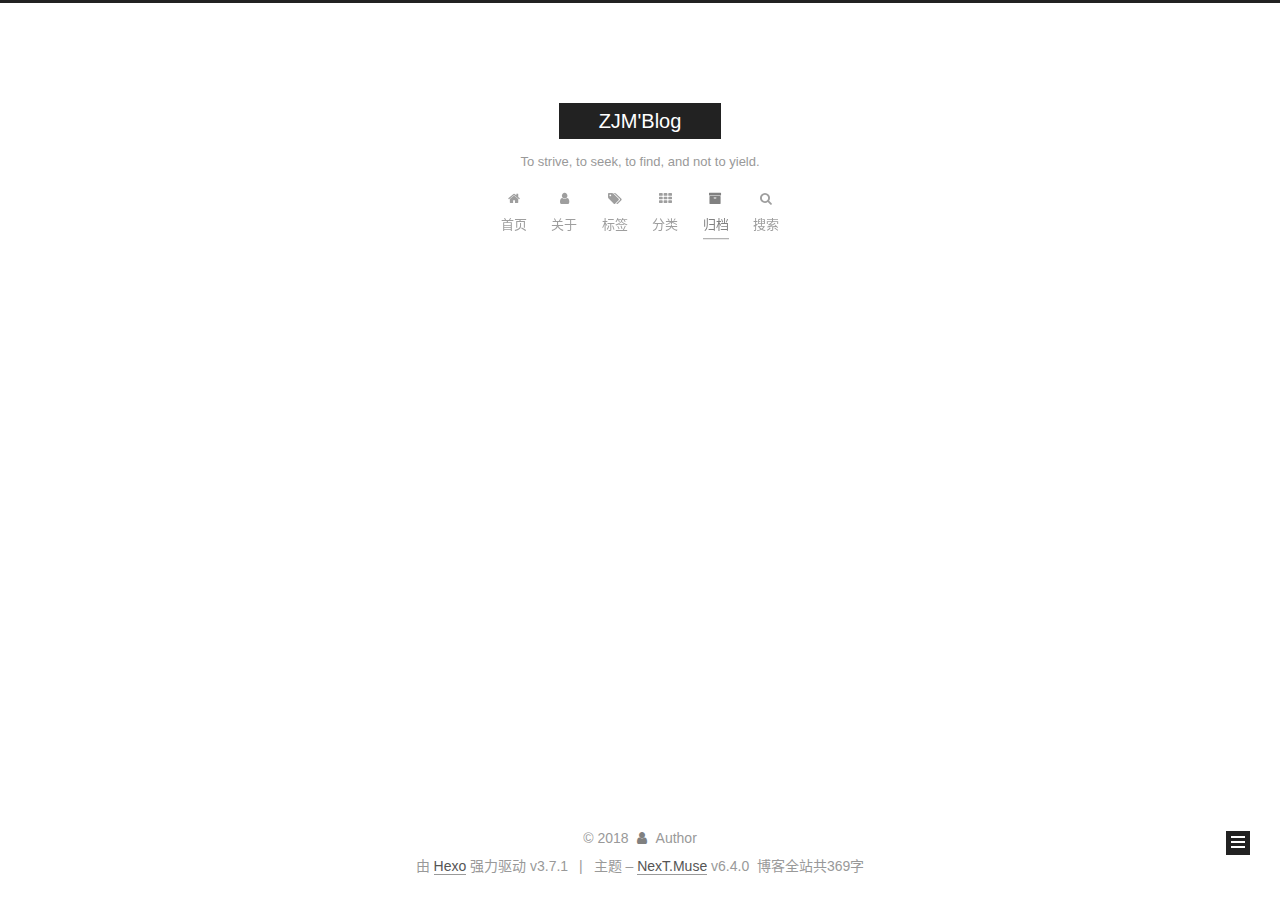
<file: archives/2018/09/index.html>
<!DOCTYPE html>












  


<html class="theme-next muse use-motion" lang="zh-CN">
<head>
  <meta charset="UTF-8"/>
<meta http-equiv="X-UA-Compatible" content="IE=edge" />
<meta name="viewport" content="width=device-width, initial-scale=1, maximum-scale=2"/>
<meta name="theme-color" content="#222">












<meta http-equiv="Cache-Control" content="no-transform" />
<meta http-equiv="Cache-Control" content="no-siteapp" />






















<link href="/lib/font-awesome/css/font-awesome.min.css?v=4.6.2" rel="stylesheet" type="text/css" />

<link href="/css/main.css?v=6.4.0" rel="stylesheet" type="text/css" />


  <link rel="apple-touch-icon" sizes="180x180" href="/images/apple-touch-icon-next.png?v=6.4.0">


  <link rel="icon" type="image/png" sizes="32x32" href="/images/favicon-32x32-next.png?v=6.4.0">


  <link rel="icon" type="image/png" sizes="16x16" href="/images/favicon-16x16-next.png?v=6.4.0">


  <link rel="mask-icon" href="/images/logo.svg?v=6.4.0" color="#222">









<script type="text/javascript" id="hexo.configurations">
  var NexT = window.NexT || {};
  var CONFIG = {
    root: '/',
    scheme: 'Muse',
    version: '6.4.0',
    sidebar: {"position":"right","display":"hide","offset":12,"b2t":false,"scrollpercent":false,"onmobile":false},
    fancybox: false,
    fastclick: false,
    lazyload: false,
    tabs: true,
    motion: {"enable":true,"async":false,"transition":{"post_block":"fadeIn","post_header":"slideDownIn","post_body":"slideDownIn","coll_header":"slideLeftIn","sidebar":"slideUpIn"}},
    algolia: {
      applicationID: '',
      apiKey: '',
      indexName: '',
      hits: {"per_page":10},
      labels: {"input_placeholder":"Search for Posts","hits_empty":"We didn't find any results for the search: ${query}","hits_stats":"${hits} results found in ${time} ms"}
    }
  };
</script>


  




  <meta name="description" content="运营初学者">
<meta name="keywords" content="运营">
<meta property="og:type" content="website">
<meta property="og:title" content="ZJM&#39;Blog">
<meta property="og:url" content="https://zhangjunmincool.github.io/archives/2018/09/index.html">
<meta property="og:site_name" content="ZJM&#39;Blog">
<meta property="og:description" content="运营初学者">
<meta property="og:locale" content="zh-CN">
<meta name="twitter:card" content="summary">
<meta name="twitter:title" content="ZJM&#39;Blog">
<meta name="twitter:description" content="运营初学者">



  <link rel="alternate" href="/atom.xml" title="ZJM'Blog" type="application/atom+xml" />




  <link rel="canonical" href="https://zhangjunmincool.github.io/archives/2018/09/"/>



<script type="text/javascript" id="page.configurations">
  CONFIG.page = {
    sidebar: "",
  };
</script>

  <title>归档 | ZJM'Blog</title>
  









  <noscript>
  <style type="text/css">
    .use-motion .motion-element,
    .use-motion .brand,
    .use-motion .menu-item,
    .sidebar-inner,
    .use-motion .post-block,
    .use-motion .pagination,
    .use-motion .comments,
    .use-motion .post-header,
    .use-motion .post-body,
    .use-motion .collection-title { opacity: initial; }

    .use-motion .logo,
    .use-motion .site-title,
    .use-motion .site-subtitle {
      opacity: initial;
      top: initial;
    }

    .use-motion {
      .logo-line-before i { left: initial; }
      .logo-line-after i { right: initial; }
    }
  </style>
</noscript>

</head>

<body itemscope itemtype="http://schema.org/WebPage" lang="zh-CN">

  
  
    
  

  <div class="container sidebar-position-right page-archive">
    <div class="headband"></div>

    <header id="header" class="header" itemscope itemtype="http://schema.org/WPHeader">
      <div class="header-inner"><div class="site-brand-wrapper">
  <div class="site-meta ">
    

    <div class="custom-logo-site-title">
      <a href="/" class="brand" rel="start">
        <span class="logo-line-before"><i></i></span>
        <span class="site-title">ZJM'Blog</span>
        <span class="logo-line-after"><i></i></span>
      </a>
    </div>
    
      
        <p class="site-subtitle">To strive, to seek, to find, and not to yield.</p>
      
    
  </div>

  <div class="site-nav-toggle">
    <button aria-label="切换导航栏">
      <span class="btn-bar"></span>
      <span class="btn-bar"></span>
      <span class="btn-bar"></span>
    </button>
  </div>
</div>



<nav class="site-nav">
  
    <ul id="menu" class="menu">
      
        
        
        
          
          <li class="menu-item menu-item-home">
    <a href="/" rel="section">
      <i class="menu-item-icon fa fa-fw fa-home"></i> <br />首页</a>
  </li>
        
        
        
          
          <li class="menu-item menu-item-about">
    <a href="/about/" rel="section">
      <i class="menu-item-icon fa fa-fw fa-user"></i> <br />关于</a>
  </li>
        
        
        
          
          <li class="menu-item menu-item-tags">
    <a href="/tags/" rel="section">
      <i class="menu-item-icon fa fa-fw fa-tags"></i> <br />标签</a>
  </li>
        
        
        
          
          <li class="menu-item menu-item-categories">
    <a href="/categories/" rel="section">
      <i class="menu-item-icon fa fa-fw fa-th"></i> <br />分类</a>
  </li>
        
        
        
          
          <li class="menu-item menu-item-archives menu-item-active">
    <a href="/archives/" rel="section">
      <i class="menu-item-icon fa fa-fw fa-archive"></i> <br />归档</a>
  </li>

      
      
        <li class="menu-item menu-item-search">
          
            <a href="javascript:;" class="popup-trigger">
          
            
              <i class="menu-item-icon fa fa-search fa-fw"></i> <br />搜索</a>
        </li>
      
    </ul>
  

  
    

    
    
      
      
    
      
      
    
      
      
    
      
      
    
      
      
    
    

  


  

  
    <div class="site-search">
      
  <div class="popup search-popup local-search-popup">
  <div class="local-search-header clearfix">
    <span class="search-icon">
      <i class="fa fa-search"></i>
    </span>
    <span class="popup-btn-close">
      <i class="fa fa-times-circle"></i>
    </span>
    <div class="local-search-input-wrapper">
      <input autocomplete="off"
             placeholder="搜索..." spellcheck="false"
             type="text" id="local-search-input">
    </div>
  </div>
  <div id="local-search-result"></div>
</div>



    </div>
  
</nav>



  



</div>
    </header>

    


    <main id="main" class="main">
      <div class="main-inner">
        <div class="content-wrap">
          
          <div id="content" class="content">
            

  
  
  
  <div class="post-block archive">
    <div id="posts" class="posts-collapse">
      <span class="archive-move-on"></span>

      
      <span class="archive-page-counter">
        
        
        
          
        
        嗯..! 目前共计 2 篇日志。 继续努力。
      </span>
      

      

        
        
        

        
          
          <div class="collection-title">
            <h1 class="archive-year" id="archive-year-2018">2018</h1>
          </div>
        
        

        

  <article class="post post-type-normal" itemscope itemtype="http://schema.org/Article">
    <header class="post-header">

      <h2 class="post-title">
        
            <a class="post-title-link" href="/2018/09/14/淘宝开店前准备/" itemprop="url">
              
                <span itemprop="name">淘宝开店前准备</span>
              
            </a>
        
      </h2>

      <div class="post-meta">
        <time class="post-time" itemprop="dateCreated"
              datetime="2018-09-14T07:13:45+08:00"
              content="2018-09-14" >
          09-14
        </time>
      </div>

    </header>
  </article>



      

    </div>
  </div>
  
  
  

  



          </div>
          

        </div>
        
          
  
  <div class="sidebar-toggle">
    <div class="sidebar-toggle-line-wrap">
      <span class="sidebar-toggle-line sidebar-toggle-line-first"></span>
      <span class="sidebar-toggle-line sidebar-toggle-line-middle"></span>
      <span class="sidebar-toggle-line sidebar-toggle-line-last"></span>
    </div>
  </div>

  <aside id="sidebar" class="sidebar">
    
    <div class="sidebar-inner">

      

      

      <section class="site-overview-wrap sidebar-panel sidebar-panel-active">
        <div class="site-overview">
          <div class="site-author motion-element" itemprop="author" itemscope itemtype="http://schema.org/Person">
            
              <img class="site-author-image" itemprop="image"
                src="/images/avatar.gif"
                alt="Author" />
            
              <p class="site-author-name" itemprop="name">Author</p>
              <p class="site-description motion-element" itemprop="description">运营初学者</p>
          </div>

          
            <nav class="site-state motion-element">
              
                <div class="site-state-item site-state-posts">
                
                  <a href="/archives/">
                
                    <span class="site-state-item-count">2</span>
                    <span class="site-state-item-name">日志</span>
                  </a>
                </div>
              

              
                
                
                <div class="site-state-item site-state-categories">
                  <a href="/categories/index.html">
                    
                    
                      
                    
                      
                    
                    <span class="site-state-item-count">2</span>
                    <span class="site-state-item-name">分类</span>
                  </a>
                </div>
              

              
                
                
                <div class="site-state-item site-state-tags">
                  <a href="/tags/index.html">
                    
                    
                      
                    
                      
                    
                    <span class="site-state-item-count">2</span>
                    <span class="site-state-item-name">标签</span>
                  </a>
                </div>
              
            </nav>
          

          
            <div class="feed-link motion-element">
              <a href="/atom.xml" rel="alternate">
                <i class="fa fa-rss"></i>
                RSS
              </a>
            </div>
          

          
            <div class="links-of-author motion-element">
              
                <span class="links-of-author-item">
                  <a href="https://github.com/zhangjunmincool" target="_blank" title="GitHub"><i class="fa fa-fw fa-github"></i>GitHub</a>
                  
                </span>
              
            </div>
          

          
          

          
          
            <div class="links-of-blogroll motion-element links-of-blogroll-block">
              <div class="links-of-blogroll-title">
                <i class="fa  fa-fw fa-link"></i>
                友情链接
              </div>
              <ul class="links-of-blogroll-list">
                
                  <li class="links-of-blogroll-item">
                    <a href="https://github.com/" title="Github" target="_blank">Github</a>
                  </li>
                
              </ul>
            </div>
          

          
            
          
          

        </div>
      </section>

      

      

    </div>
  </aside>


        
      </div>
    </main>

    <footer id="footer" class="footer">
      <div class="footer-inner">
        <div class="copyright">&copy; <span itemprop="copyrightYear">2018</span>
  <span class="with-love" id="animate">
    <i class="fa fa-user"></i>
  </span>
  <span class="author" itemprop="copyrightHolder">Author</span>

  

  
</div>




  <div class="powered-by">由 <a class="theme-link" target="_blank" href="https://hexo.io">Hexo</a> 强力驱动 v3.7.1</div>



  <span class="post-meta-divider">|</span>



  <div class="theme-info">主题 – <a class="theme-link" target="_blank" href="https://theme-next.org">NexT.Muse</a> v6.4.0</div>




<div class="theme-info">
  <div class="powered-by"></div>
  <span class="post-count">博客全站共369字</span>
</div>
        








        
      </div>
    </footer>

    
      <div class="back-to-top">
        <i class="fa fa-arrow-up"></i>
        
      </div>
    

    
	
    

    
  </div>

  

<script type="text/javascript">
  if (Object.prototype.toString.call(window.Promise) !== '[object Function]') {
    window.Promise = null;
  }
</script>


























  
  
    <script type="text/javascript" src="/lib/jquery/index.js?v=2.1.3"></script>
  

  
  
    <script type="text/javascript" src="/lib/velocity/velocity.min.js?v=1.2.1"></script>
  

  
  
    <script type="text/javascript" src="/lib/velocity/velocity.ui.min.js?v=1.2.1"></script>
  


  


  <script type="text/javascript" src="/js/src/utils.js?v=6.4.0"></script>

  <script type="text/javascript" src="/js/src/motion.js?v=6.4.0"></script>



  
  

  

  


  <script type="text/javascript" src="/js/src/bootstrap.js?v=6.4.0"></script>



  



  










  

  <script type="text/javascript">
    // Popup Window;
    var isfetched = false;
    var isXml = true;
    // Search DB path;
    var search_path = "search.xml";
    if (search_path.length === 0) {
      search_path = "search.xml";
    } else if (/json$/i.test(search_path)) {
      isXml = false;
    }
    var path = "/" + search_path;
    // monitor main search box;

    var onPopupClose = function (e) {
      $('.popup').hide();
      $('#local-search-input').val('');
      $('.search-result-list').remove();
      $('#no-result').remove();
      $(".local-search-pop-overlay").remove();
      $('body').css('overflow', '');
    }

    function proceedsearch() {
      $("body")
        .append('<div class="search-popup-overlay local-search-pop-overlay"></div>')
        .css('overflow', 'hidden');
      $('.search-popup-overlay').click(onPopupClose);
      $('.popup').toggle();
      var $localSearchInput = $('#local-search-input');
      $localSearchInput.attr("autocapitalize", "none");
      $localSearchInput.attr("autocorrect", "off");
      $localSearchInput.focus();
    }

    // search function;
    var searchFunc = function(path, search_id, content_id) {
      'use strict';

      // start loading animation
      $("body")
        .append('<div class="search-popup-overlay local-search-pop-overlay">' +
          '<div id="search-loading-icon">' +
          '<i class="fa fa-spinner fa-pulse fa-5x fa-fw"></i>' +
          '</div>' +
          '</div>')
        .css('overflow', 'hidden');
      $("#search-loading-icon").css('margin', '20% auto 0 auto').css('text-align', 'center');

      

      $.ajax({
        url: path,
        dataType: isXml ? "xml" : "json",
        async: true,
        success: function(res) {
          // get the contents from search data
          isfetched = true;
          $('.popup').detach().appendTo('.header-inner');
          var datas = isXml ? $("entry", res).map(function() {
            return {
              title: $("title", this).text(),
              content: $("content",this).text(),
              url: $("url" , this).text()
            };
          }).get() : res;
          var input = document.getElementById(search_id);
          var resultContent = document.getElementById(content_id);
          var inputEventFunction = function() {
            var searchText = input.value.trim().toLowerCase();
            var keywords = searchText.split(/[\s\-]+/);
            if (keywords.length > 1) {
              keywords.push(searchText);
            }
            var resultItems = [];
            if (searchText.length > 0) {
              // perform local searching
              datas.forEach(function(data) {
                var isMatch = false;
                var hitCount = 0;
                var searchTextCount = 0;
                var title = data.title.trim();
                var titleInLowerCase = title.toLowerCase();
                var content = data.content.trim().replace(/<[^>]+>/g,"");
                
                var contentInLowerCase = content.toLowerCase();
                var articleUrl = decodeURIComponent(data.url);
                var indexOfTitle = [];
                var indexOfContent = [];
                // only match articles with not empty titles
                if(title != '') {
                  keywords.forEach(function(keyword) {
                    function getIndexByWord(word, text, caseSensitive) {
                      var wordLen = word.length;
                      if (wordLen === 0) {
                        return [];
                      }
                      var startPosition = 0, position = [], index = [];
                      if (!caseSensitive) {
                        text = text.toLowerCase();
                        word = word.toLowerCase();
                      }
                      while ((position = text.indexOf(word, startPosition)) > -1) {
                        index.push({position: position, word: word});
                        startPosition = position + wordLen;
                      }
                      return index;
                    }

                    indexOfTitle = indexOfTitle.concat(getIndexByWord(keyword, titleInLowerCase, false));
                    indexOfContent = indexOfContent.concat(getIndexByWord(keyword, contentInLowerCase, false));
                  });
                  if (indexOfTitle.length > 0 || indexOfContent.length > 0) {
                    isMatch = true;
                    hitCount = indexOfTitle.length + indexOfContent.length;
                  }
                }

                // show search results

                if (isMatch) {
                  // sort index by position of keyword

                  [indexOfTitle, indexOfContent].forEach(function (index) {
                    index.sort(function (itemLeft, itemRight) {
                      if (itemRight.position !== itemLeft.position) {
                        return itemRight.position - itemLeft.position;
                      } else {
                        return itemLeft.word.length - itemRight.word.length;
                      }
                    });
                  });

                  // merge hits into slices

                  function mergeIntoSlice(text, start, end, index) {
                    var item = index[index.length - 1];
                    var position = item.position;
                    var word = item.word;
                    var hits = [];
                    var searchTextCountInSlice = 0;
                    while (position + word.length <= end && index.length != 0) {
                      if (word === searchText) {
                        searchTextCountInSlice++;
                      }
                      hits.push({position: position, length: word.length});
                      var wordEnd = position + word.length;

                      // move to next position of hit

                      index.pop();
                      while (index.length != 0) {
                        item = index[index.length - 1];
                        position = item.position;
                        word = item.word;
                        if (wordEnd > position) {
                          index.pop();
                        } else {
                          break;
                        }
                      }
                    }
                    searchTextCount += searchTextCountInSlice;
                    return {
                      hits: hits,
                      start: start,
                      end: end,
                      searchTextCount: searchTextCountInSlice
                    };
                  }

                  var slicesOfTitle = [];
                  if (indexOfTitle.length != 0) {
                    slicesOfTitle.push(mergeIntoSlice(title, 0, title.length, indexOfTitle));
                  }

                  var slicesOfContent = [];
                  while (indexOfContent.length != 0) {
                    var item = indexOfContent[indexOfContent.length - 1];
                    var position = item.position;
                    var word = item.word;
                    // cut out 100 characters
                    var start = position - 20;
                    var end = position + 80;
                    if(start < 0){
                      start = 0;
                    }
                    if (end < position + word.length) {
                      end = position + word.length;
                    }
                    if(end > content.length){
                      end = content.length;
                    }
                    slicesOfContent.push(mergeIntoSlice(content, start, end, indexOfContent));
                  }

                  // sort slices in content by search text's count and hits' count

                  slicesOfContent.sort(function (sliceLeft, sliceRight) {
                    if (sliceLeft.searchTextCount !== sliceRight.searchTextCount) {
                      return sliceRight.searchTextCount - sliceLeft.searchTextCount;
                    } else if (sliceLeft.hits.length !== sliceRight.hits.length) {
                      return sliceRight.hits.length - sliceLeft.hits.length;
                    } else {
                      return sliceLeft.start - sliceRight.start;
                    }
                  });

                  // select top N slices in content

                  var upperBound = parseInt('1');
                  if (upperBound >= 0) {
                    slicesOfContent = slicesOfContent.slice(0, upperBound);
                  }

                  // highlight title and content

                  function highlightKeyword(text, slice) {
                    var result = '';
                    var prevEnd = slice.start;
                    slice.hits.forEach(function (hit) {
                      result += text.substring(prevEnd, hit.position);
                      var end = hit.position + hit.length;
                      result += '<b class="search-keyword">' + text.substring(hit.position, end) + '</b>';
                      prevEnd = end;
                    });
                    result += text.substring(prevEnd, slice.end);
                    return result;
                  }

                  var resultItem = '';

                  if (slicesOfTitle.length != 0) {
                    resultItem += "<li><a href='" + articleUrl + "' class='search-result-title'>" + highlightKeyword(title, slicesOfTitle[0]) + "</a>";
                  } else {
                    resultItem += "<li><a href='" + articleUrl + "' class='search-result-title'>" + title + "</a>";
                  }

                  slicesOfContent.forEach(function (slice) {
                    resultItem += "<a href='" + articleUrl + "'>" +
                      "<p class=\"search-result\">" + highlightKeyword(content, slice) +
                      "...</p>" + "</a>";
                  });

                  resultItem += "</li>";
                  resultItems.push({
                    item: resultItem,
                    searchTextCount: searchTextCount,
                    hitCount: hitCount,
                    id: resultItems.length
                  });
                }
              })
            };
            if (keywords.length === 1 && keywords[0] === "") {
              resultContent.innerHTML = '<div id="no-result"><i class="fa fa-search fa-5x" /></div>'
            } else if (resultItems.length === 0) {
              resultContent.innerHTML = '<div id="no-result"><i class="fa fa-frown-o fa-5x" /></div>'
            } else {
              resultItems.sort(function (resultLeft, resultRight) {
                if (resultLeft.searchTextCount !== resultRight.searchTextCount) {
                  return resultRight.searchTextCount - resultLeft.searchTextCount;
                } else if (resultLeft.hitCount !== resultRight.hitCount) {
                  return resultRight.hitCount - resultLeft.hitCount;
                } else {
                  return resultRight.id - resultLeft.id;
                }
              });
              var searchResultList = '<ul class=\"search-result-list\">';
              resultItems.forEach(function (result) {
                searchResultList += result.item;
              })
              searchResultList += "</ul>";
              resultContent.innerHTML = searchResultList;
            }
          }

          if ('auto' === 'auto') {
            input.addEventListener('input', inputEventFunction);
          } else {
            $('.search-icon').click(inputEventFunction);
            input.addEventListener('keypress', function (event) {
              if (event.keyCode === 13) {
                inputEventFunction();
              }
            });
          }

          // remove loading animation
          $(".local-search-pop-overlay").remove();
          $('body').css('overflow', '');

          proceedsearch();
        }
      });
    }

    // handle and trigger popup window;
    $('.popup-trigger').click(function(e) {
      e.stopPropagation();
      if (isfetched === false) {
        searchFunc(path, 'local-search-input', 'local-search-result');
      } else {
        proceedsearch();
      };
    });

    $('.popup-btn-close').click(onPopupClose);
    $('.popup').click(function(e){
      e.stopPropagation();
    });
    $(document).on('keyup', function (event) {
      var shouldDismissSearchPopup = event.which === 27 &&
        $('.search-popup').is(':visible');
      if (shouldDismissSearchPopup) {
        onPopupClose();
      }
    });
  </script>





  

  

  

  

  
  

  

  

  

  

  

</body>
</html>
</file>
<file: css/main.css>
/* normalize.css v3.0.2 | MIT License | git.io/normalize */
html {
  font-family: sans-serif; /* 1 */
  -ms-text-size-adjust: 100%; /* 2 */
  -webkit-text-size-adjust: 100%; /* 2 */
}
body {
  margin: 0;
}
article,
aside,
details,
figcaption,
figure,
footer,
header,
hgroup,
main,
menu,
nav,
section,
summary {
  display: block;
}
audio,
canvas,
progress,
video {
  display: inline-block; /* 1 */
  vertical-align: baseline; /* 2 */
}
audio:not([controls]) {
  display: none;
  height: 0;
}
[hidden],
template {
  display: none;
}
a {
  background-color: transparent;
}
a:active,
a:hover {
  outline: 0;
}
abbr[title] {
  border-bottom: 1px dotted;
}
b,
strong {
  font-weight: bold;
}
dfn {
  font-style: italic;
}
h1 {
  font-size: 2em;
  margin: 0.67em 0;
}
mark {
  background: #ff0;
  color: #000;
}
small {
  font-size: 80%;
}
sub,
sup {
  font-size: 75%;
  line-height: 0;
  position: relative;
  vertical-align: baseline;
}
sup {
  top: -0.5em;
}
sub {
  bottom: -0.25em;
}
img {
  border: 0;
}
svg:not(:root) {
  overflow: hidden;
}
figure {
  margin: 1em 40px;
}
hr {
  -moz-box-sizing: content-box;
  box-sizing: content-box;
  height: 0;
}
pre {
  overflow: auto;
}
code,
kbd,
pre,
samp {
  font-family: monospace, monospace;
  font-size: 1em;
}
button,
input,
optgroup,
select,
textarea {
  color: inherit; /* 1 */
  font: inherit; /* 2 */
  margin: 0; /* 3 */
}
button {
  overflow: visible;
}
button,
select {
  text-transform: none;
}
button,
html input[type="button"],
input[type="reset"],
input[type="submit"] {
  -webkit-appearance: button; /* 2 */
  cursor: pointer; /* 3 */
}
button[disabled],
html input[disabled] {
  cursor: default;
}
button::-moz-focus-inner,
input::-moz-focus-inner {
  border: 0;
  padding: 0;
}
input {
  line-height: normal;
}
input[type="checkbox"],
input[type="radio"] {
  box-sizing: border-box; /* 1 */
  padding: 0; /* 2 */
}
input[type="number"]::-webkit-inner-spin-button,
input[type="number"]::-webkit-outer-spin-button {
  height: auto;
}
input[type="search"] {
  -webkit-appearance: textfield; /* 1 */
  -moz-box-sizing: content-box;
  -webkit-box-sizing: content-box; /* 2 */
  box-sizing: content-box;
}
input[type="search"]::-webkit-search-cancel-button,
input[type="search"]::-webkit-search-decoration {
  -webkit-appearance: none;
}
fieldset {
  border: 1px solid #c0c0c0;
  margin: 0 2px;
  padding: 0.35em 0.625em 0.75em;
}
legend {
  border: 0; /* 1 */
  padding: 0; /* 2 */
}
textarea {
  overflow: auto;
}
optgroup {
  font-weight: bold;
}
table {
  border-collapse: collapse;
  border-spacing: 0;
}
td,
th {
  padding: 0;
}
::selection {
  background: #262a30;
  color: #fff;
}
body {
  position: relative;
  font-family: 'Lato', "PingFang SC", "Microsoft YaHei", sans-serif;
  font-size: 14px;
  line-height: 2;
  color: #555;
  background: #fff;
}
@media (max-width: 767px) {
  body {
    padding-right: 0 !important;
  }
}
@media (min-width: 768px) and (max-width: 991px) {
  body {
    padding-right: 0 !important;
  }
}
@media (min-width: 1200px) {
  body {
    font-size: 16px;
  }
}
h1,
h2,
h3,
h4,
h5,
h6 {
  margin: 0;
  padding: 0;
  font-weight: bold;
  line-height: 1.5;
  font-family: 'Lato', "PingFang SC", "Microsoft YaHei", sans-serif;
}
h1,
h2,
h3,
h4,
h5,
h6 {
  margin: 20px 0 15px;
}
h1 {
  font-size: 22px;
}
@media (max-width: 767px) {
  h1 {
    font-size: 18px;
  }
}
h2 {
  font-size: 20px;
}
@media (max-width: 767px) {
  h2 {
    font-size: 16px;
  }
}
h3 {
  font-size: 18px;
}
@media (max-width: 767px) {
  h3 {
    font-size: 14px;
  }
}
h4 {
  font-size: 16px;
}
@media (max-width: 767px) {
  h4 {
    font-size: 12px;
  }
}
h5 {
  font-size: 14px;
}
@media (max-width: 767px) {
  h5 {
    font-size: 10px;
  }
}
h6 {
  font-size: 12px;
}
@media (max-width: 767px) {
  h6 {
    font-size: 8px;
  }
}
p {
  margin: 0 0 20px 0;
}
a {
  color: #555;
  text-decoration: none;
  outline: none;
  border-bottom: 1px solid #999;
  word-wrap: break-word;
}
a:hover {
  color: #222;
  border-bottom-color: #222;
}
blockquote {
  margin: 0;
  padding: 0;
}
img {
  display: block;
  margin: auto;
  max-width: 100%;
  height: auto;
}
hr {
  margin: 40px 0;
  height: 3px;
  border: none;
  background-color: #ddd;
  background-image: repeating-linear-gradient(-45deg, #fff, #fff 4px, transparent 4px, transparent 8px);
}
blockquote {
  padding: 0 15px;
  color: #666;
  border-left: 4px solid #ddd;
}
blockquote cite::before {
  content: "-";
  padding: 0 5px;
}
dt {
  font-weight: 700;
}
dd {
  margin: 0;
  padding: 0;
}
kbd {
  border: 1px solid #ccc;
  border-radius: 0.2em;
  box-shadow: 0.1em 0.1em 0.2em rgba(0,0,0,0.1);
  background-color: #f9f9f9;
  font-family: inherit;
  background-image: -webkit-linear-gradient(top, #eee, #fff, #eee);
  padding: 0.1em 0.3em;
  white-space: nowrap;
}
.text-left {
  text-align: left;
}
.text-center {
  text-align: center;
}
.text-right {
  text-align: right;
}
.text-justify {
  text-align: justify;
}
.text-nowrap {
  white-space: nowrap;
}
.text-lowercase {
  text-transform: lowercase;
}
.text-uppercase {
  text-transform: uppercase;
}
.text-capitalize {
  text-transform: capitalize;
}
.center-block {
  display: block;
  margin-left: auto;
  margin-right: auto;
}
.clearfix:before,
.clearfix:after {
  content: " ";
  display: table;
}
.clearfix:after {
  clear: both;
}
.pullquote {
  width: 45%;
}
.pullquote.left {
  float: left;
  margin-left: 5px;
  margin-right: 10px;
}
.pullquote.right {
  float: right;
  margin-left: 10px;
  margin-right: 5px;
}
.affix.affix.affix {
  position: fixed;
}
.translation {
  margin-top: -20px;
  font-size: 14px;
  color: #999;
}
.scrollbar-measure {
  width: 100px;
  height: 100px;
  overflow: scroll;
  position: absolute;
  top: -9999px;
}
.use-motion .motion-element {
  opacity: 0;
}
table {
  margin: 20px 0;
  width: 100%;
  border-collapse: collapse;
  border-spacing: 0;
  border: 1px solid #ddd;
  font-size: 14px;
  word-wrap: break-all;
}
table>tbody>tr:nth-of-type(odd) {
  background-color: #f9f9f9;
}
table>tbody>tr:hover {
  background-color: #f5f5f5;
}
caption,
th,
td {
  padding: 8px;
  text-align: left;
  vertical-align: middle;
  font-weight: normal;
}
th,
td {
  border-bottom: 3px solid #ddd;
  border-right: 1px solid #eee;
}
th {
  padding-bottom: 10px;
  font-weight: 700;
}
td {
  border-bottom-width: 1px;
}
html,
body {
  height: 100%;
}
.container {
  position: relative;
  min-height: 100%;
}
.header-inner {
  margin: 0 auto;
  padding: 100px 0 70px;
  width: 700px;
}
@media (min-width: 1200px) {
  .container .header-inner {
    width: 800px;
  }
}
@media (min-width: 1600px) {
  .container .header-inner {
    width: 900px;
  }
}
.main {
  padding-bottom: 150px;
}
.main-inner {
  margin: 0 auto;
  width: 700px;
}
@media (min-width: 1200px) {
  .container .main-inner {
    width: 800px;
  }
}
@media (min-width: 1600px) {
  .container .main-inner {
    width: 900px;
  }
}
.footer {
  position: absolute;
  left: 0;
  bottom: 0;
  width: 100%;
  min-height: 50px;
}
.footer-inner {
  box-sizing: border-box;
  margin: 20px auto;
  width: 700px;
}
@media (min-width: 1200px) {
  .container .footer-inner {
    width: 800px;
  }
}
@media (min-width: 1600px) {
  .container .footer-inner {
    width: 900px;
  }
}
pre,
.highlight {
  overflow: auto;
  margin: 20px 0;
  padding: 0;
  font-size: 14px;
  color: #4d4d4c;
  background: #f7f7f7;
  line-height: 1.6;
}
pre,
code {
  font-family: consolas, Menlo, "PingFang SC", "Microsoft YaHei", monospace;
}
code {
  padding: 2px 4px;
  word-wrap: break-word;
  color: #555;
  background: #eee;
  border-radius: 3px;
  font-size: 14px;
}
pre {
  padding: 10px;
}
pre code {
  padding: 0;
  color: #4d4d4c;
  background: none;
  text-shadow: none;
}
.highlight {
  border-radius: 1px;
}
.highlight pre {
  border: none;
  margin: 0;
  padding: 10px 0;
}
.highlight table {
  margin: 0;
  width: auto;
  border: none;
}
.highlight td {
  border: none;
  padding: 0;
}
.highlight figcaption {
  font-size: 1em;
  color: #4d4d4c;
  line-height: 1em;
  margin-bottom: 1em;
  margin: 0em;
  padding: 0.5em;
  background: #eee;
  border-bottom: 1px solid #e9e9e9;
}
.highlight figcaption:before,
.highlight figcaption:after {
  content: " ";
  display: table;
}
.highlight figcaption:after {
  clear: both;
}
.highlight figcaption a {
  float: right;
  color: #4d4d4c;
}
.highlight figcaption a:hover {
  border-bottom-color: #4d4d4c;
}
.highlight .gutter pre {
  padding-left: 10px;
  padding-right: 10px;
  color: #869194;
  text-align: right;
  background-color: #eff2f3;
}
.highlight .code pre {
  width: 100%;
  padding-left: 10px;
  padding-right: 10px;
  background-color: #f7f7f7;
}
.highlight .line {
  height: 20px;
}
.gutter {
  -webkit-user-select: none;
  -moz-user-select: none;
  -ms-user-select: none;
  user-select: none;
}
.gist table {
  width: auto;
}
.gist table td {
  border: none;
}
pre .deletion {
  background: #fdd;
}
pre .addition {
  background: #dfd;
}
pre .meta {
  color: #8959a8;
}
pre .comment {
  color: #8e908c;
}
pre .variable,
pre .attribute,
pre .tag,
pre .regexp,
pre .ruby .constant,
pre .xml .tag .title,
pre .xml .pi,
pre .xml .doctype,
pre .html .doctype,
pre .css .id,
pre .css .class,
pre .css .pseudo {
  color: #c82829;
}
pre .number,
pre .preprocessor,
pre .built_in,
pre .literal,
pre .params,
pre .constant,
pre .command {
  color: #f5871f;
}
pre .ruby .class .title,
pre .css .rules .attribute,
pre .string,
pre .value,
pre .inheritance,
pre .header,
pre .ruby .symbol,
pre .xml .cdata,
pre .special,
pre .number,
pre .formula {
  color: #718c00;
}
pre .title,
pre .css .hexcolor {
  color: #3e999f;
}
pre .function,
pre .python .decorator,
pre .python .title,
pre .ruby .function .title,
pre .ruby .title .keyword,
pre .perl .sub,
pre .javascript .title,
pre .coffeescript .title {
  color: #4271ae;
}
pre .keyword,
pre .javascript .function {
  color: #8959a8;
}
.posts-expand .post-body img.full-image {
  border: none;
}
.blockquote-center,
.page-home .post-type-quote blockquote,
.page-post-detail .post-type-quote blockquote {
  position: relative;
  margin: 40px 0;
  padding: 0;
  border-left: none;
  text-align: center;
}
.blockquote-center::before,
.page-home .post-type-quote blockquote::before,
.page-post-detail .post-type-quote blockquote::before,
.blockquote-center::after,
.page-home .post-type-quote blockquote::after,
.page-post-detail .post-type-quote blockquote::after {
  position: absolute;
  content: ' ';
  display: block;
  width: 100%;
  height: 24px;
  opacity: 0.2;
  background-repeat: no-repeat;
  background-position: 0 -6px;
  background-size: 22px 22px;
}
.blockquote-center::before,
.page-home .post-type-quote blockquote::before,
.page-post-detail .post-type-quote blockquote::before {
  top: -20px;
  background-image: url("../images/quote-l.svg");
  border-top: 1px solid #ccc;
}
.blockquote-center::after,
.page-home .post-type-quote blockquote::after,
.page-post-detail .post-type-quote blockquote::after {
  bottom: -20px;
  background-image: url("../images/quote-r.svg");
  border-bottom: 1px solid #ccc;
  background-position: 100% 8px;
}
.blockquote-center p,
.page-home .post-type-quote blockquote p,
.page-post-detail .post-type-quote blockquote p,
.blockquote-center div,
.page-home .post-type-quote blockquote div,
.page-post-detail .post-type-quote blockquote div {
  text-align: center;
}
.post .post-body .group-picture img {
  box-sizing: border-box;
  padding: 0 3px;
  border: none;
}
.post .group-picture-row {
  overflow: hidden;
  margin-top: 6px;
}
.post .group-picture-row:first-child {
  margin-top: 0;
}
.post .group-picture-column {
  float: left;
}
.page-post-detail .post-body .group-picture-column {
  float: none;
  margin-top: 10px;
  width: auto !important;
}
.page-post-detail .post-body .group-picture-column img {
  margin: 0 auto;
}
.page-archive .group-picture-container {
  overflow: hidden;
}
.page-archive .group-picture-row {
  float: left;
}
.page-archive .group-picture-row:first-child {
  margin-top: 6px;
}
.page-archive .group-picture-column {
  max-width: 150px;
  max-height: 150px;
}
.post-body .note {
  position: relative;
  padding: 15px;
  margin-bottom: 20px;
  border: 1px solid #eee;
  border-left-width: 5px;
  border-radius: 3px;
}
.post-body .note h2,
.post-body .note h3,
.post-body .note h4,
.post-body .note h5,
.post-body .note h6 {
  margin-top: 0;
  margin-bottom: 0;
  border-bottom: initial;
  padding-top: 0 !important;
}
.post-body .note p:first-child,
.post-body .note ul:first-child,
.post-body .note ol:first-child,
.post-body .note table:first-child,
.post-body .note pre:first-child,
.post-body .note blockquote:first-child {
  margin-top: 0;
}
.post-body .note p:last-child,
.post-body .note ul:last-child,
.post-body .note ol:last-child,
.post-body .note table:last-child,
.post-body .note pre:last-child,
.post-body .note blockquote:last-child {
  margin-bottom: 0;
}
.post-body .note.default {
  border-left-color: #777;
}
.post-body .note.default h2,
.post-body .note.default h3,
.post-body .note.default h4,
.post-body .note.default h5,
.post-body .note.default h6 {
  color: #777;
}
.post-body .note.primary {
  border-left-color: #6f42c1;
}
.post-body .note.primary h2,
.post-body .note.primary h3,
.post-body .note.primary h4,
.post-body .note.primary h5,
.post-body .note.primary h6 {
  color: #6f42c1;
}
.post-body .note.info {
  border-left-color: #428bca;
}
.post-body .note.info h2,
.post-body .note.info h3,
.post-body .note.info h4,
.post-body .note.info h5,
.post-body .note.info h6 {
  color: #428bca;
}
.post-body .note.success {
  border-left-color: #5cb85c;
}
.post-body .note.success h2,
.post-body .note.success h3,
.post-body .note.success h4,
.post-body .note.success h5,
.post-body .note.success h6 {
  color: #5cb85c;
}
.post-body .note.warning {
  border-left-color: #f0ad4e;
}
.post-body .note.warning h2,
.post-body .note.warning h3,
.post-body .note.warning h4,
.post-body .note.warning h5,
.post-body .note.warning h6 {
  color: #f0ad4e;
}
.post-body .note.danger {
  border-left-color: #d9534f;
}
.post-body .note.danger h2,
.post-body .note.danger h3,
.post-body .note.danger h4,
.post-body .note.danger h5,
.post-body .note.danger h6 {
  color: #d9534f;
}
.post-body .label {
  display: inline;
  padding: 0 2px;
  white-space: nowrap;
}
.post-body .label.default {
  background-color: #f0f0f0;
}
.post-body .label.primary {
  background-color: #efe6f7;
}
.post-body .label.info {
  background-color: #e5f2f8;
}
.post-body .label.success {
  background-color: #e7f4e9;
}
.post-body .label.warning {
  background-color: #fcf6e1;
}
.post-body .label.danger {
  background-color: #fae8eb;
}
.post-body .tabs {
  position: relative;
  display: block;
  margin-bottom: 20px;
  padding-top: 10px;
}
.post-body .tabs ul.nav-tabs {
  margin: 0;
  padding: 0;
  display: flex;
  margin-bottom: -1px;
}
@media (max-width: 413px) {
  .post-body .tabs ul.nav-tabs {
    display: block;
    margin-bottom: 5px;
  }
}
.post-body .tabs ul.nav-tabs li.tab {
  list-style-type: none !important;
  margin: 0 0.25em 0 0;
  border-top: 3px solid transparent;
  border-left: 1px solid transparent;
  border-right: 1px solid transparent;
}
@media (max-width: 413px) {
  .post-body .tabs ul.nav-tabs li.tab {
    margin: initial;
    border-top: 1px solid transparent;
    border-left: 3px solid transparent;
    border-right: 1px solid transparent;
    border-bottom: 1px solid transparent;
  }
}
.post-body .tabs ul.nav-tabs li.tab a {
  outline: 0;
  border-bottom: initial;
  display: block;
  line-height: 1.8em;
  padding: 0.25em 0.75em;
  transition-duration: 0.2s;
  transition-timing-function: ease-out;
  transition-delay: 0s;
}
.post-body .tabs ul.nav-tabs li.tab a i {
  width: 1.285714285714286em;
}
.post-body .tabs ul.nav-tabs li.tab.active {
  border-top: 3px solid #fc6423;
  border-left: 1px solid #ddd;
  border-right: 1px solid #ddd;
  background-color: #fff;
}
@media (max-width: 413px) {
  .post-body .tabs ul.nav-tabs li.tab.active {
    border-top: 1px solid #ddd;
    border-left: 3px solid #fc6423;
    border-right: 1px solid #ddd;
    border-bottom: 1px solid #ddd;
  }
}
.post-body .tabs ul.nav-tabs li.tab.active a {
  cursor: default;
  color: #555;
}
.post-body .tabs .tab-content {
  background-color: #fff;
}
.post-body .tabs .tab-content .tab-pane {
  border: 1px solid #ddd;
  padding: 20px 20px 0 20px;
}
.post-body .tabs .tab-content .tab-pane:not(.active) {
  display: none !important;
}
.post-body .tabs .tab-content .tab-pane.active {
  display: block !important;
}
.btn {
  display: inline-block;
  padding: 0 20px;
  font-size: 14px;
  color: #fff;
  background: #222;
  border: 2px solid #222;
  text-decoration: none;
  border-radius: 0;
  transition-property: background-color;
  transition-duration: 0.2s;
  transition-timing-function: ease-in-out;
  transition-delay: 0s;
  line-height: 2;
}
.btn:hover {
  border-color: #222;
  color: #222;
  background: #fff;
}
.btn +.btn {
  margin: 0 0 8px 8px;
}
.btn .fa-fw {
  width: 1.285714285714286em;
  text-align: left;
}
.btn-bar {
  display: block;
  width: 22px;
  height: 2px;
  background: #555;
  border-radius: 1px;
}
.btn-bar+.btn-bar {
  margin-top: 4px;
}
.pagination {
  margin: 120px 0 40px;
  text-align: center;
  border-top: 1px solid #eee;
}
.page-number-basic,
.pagination .prev,
.pagination .next,
.pagination .page-number,
.pagination .space {
  display: inline-block;
  position: relative;
  top: -1px;
  margin: 0 10px;
  padding: 0 11px;
}
@media (max-width: 767px) {
  .page-number-basic,
  .pagination .prev,
  .pagination .next,
  .pagination .page-number,
  .pagination .space {
    margin: 0 5px;
  }
}
.pagination .prev,
.pagination .next,
.pagination .page-number {
  border-bottom: 0;
  border-top: 1px solid #eee;
  transition-property: border-color;
  transition-duration: 0.2s;
  transition-timing-function: ease-in-out;
  transition-delay: 0s;
}
.pagination .prev:hover,
.pagination .next:hover,
.pagination .page-number:hover {
  border-top-color: #222;
}
.pagination .space {
  padding: 0;
  margin: 0;
}
.pagination .prev {
  margin-left: 0;
}
.pagination .next {
  margin-right: 0;
}
.pagination .page-number.current {
  color: #fff;
  background: #ccc;
  border-top-color: #ccc;
}
@media (max-width: 767px) {
  .pagination {
    border-top: none;
  }
  .pagination .prev,
  .pagination .next,
  .pagination .page-number {
    margin-bottom: 10px;
    border-top: 0;
    border-bottom: 1px solid #eee;
    padding: 0 10px;
  }
  .pagination .prev:hover,
  .pagination .next:hover,
  .pagination .page-number:hover {
    border-bottom-color: #222;
  }
}
.comments {
  margin: 60px 20px 0;
}
.tag-cloud {
  text-align: center;
}
.tag-cloud a {
  display: inline-block;
  margin: 10px;
}
.back-to-top {
  box-sizing: border-box;
  position: fixed;
  bottom: -100px;
  right: 30px;
  z-index: 1050;
  padding: 0 6px;
  width: 24px;
  background: #222;
  font-size: 12px;
  opacity: 1;
  color: #fff;
  cursor: pointer;
  text-align: center;
  -webkit-transform: translateZ(0);
  transition-property: bottom;
  transition-duration: 0.2s;
  transition-timing-function: ease-in-out;
  transition-delay: 0s;
}
@media (min-width: 768px) and (max-width: 991px) {
  .back-to-top {
    display: none !important;
  }
}
@media (max-width: 767px) {
  .back-to-top {
    display: none !important;
  }
}
.back-to-top.back-to-top-on {
  bottom: 19px;
}
.header {
  background: transparent;
}
.header-inner {
  position: relative;
}
.headband {
  height: 3px;
  background: #222;
}
.site-meta {
  margin: 0;
  text-align: center;
}
@media (max-width: 767px) {
  .site-meta {
    text-align: center;
  }
}
.brand {
  position: relative;
  display: inline-block;
  padding: 0 40px;
  color: #fff;
  background: #222;
  border-bottom: none;
}
.brand:hover {
  color: #fff;
}
.logo {
  display: inline-block;
  margin-right: 5px;
  line-height: 36px;
  vertical-align: top;
}
.site-title {
  display: inline-block;
  vertical-align: top;
  line-height: 36px;
  font-size: 20px;
  font-weight: normal;
  font-family: 'Lato', "PingFang SC", "Microsoft YaHei", sans-serif;
}
.site-subtitle {
  margin-top: 10px;
  font-size: 13px;
  color: #999;
}
.use-motion .brand {
  opacity: 0;
}
.use-motion .logo,
.use-motion .site-title,
.use-motion .site-subtitle {
  opacity: 0;
  position: relative;
  top: -10px;
}
.site-nav-toggle {
  display: none;
  position: absolute;
  top: 10px;
  left: 10px;
}
@media (max-width: 767px) {
  .site-nav-toggle {
    display: block;
  }
}
.site-nav-toggle button {
  margin-top: 2px;
  padding: 9px 10px;
  background: transparent;
  border: none;
}
@media (max-width: 767px) {
  .site-nav {
    display: none;
    margin: 0 -10px;
    padding: 0 10px;
    clear: both;
    border-top: 1px solid #ddd;
  }
}
@media (min-width: 768px) and (max-width: 991px) {
  .site-nav {
    display: block !important;
  }
}
@media (min-width: 992px) {
  .site-nav {
    display: block !important;
  }
}
.menu {
  margin-top: 20px;
  padding-left: 0;
  text-align: center;
}
.menu .menu-item {
  display: inline-block;
  margin: 0 10px;
  list-style: none;
}
@media screen and (max-width: 767px) {
  .menu .menu-item {
    margin-top: 10px;
  }
}
.menu .menu-item a {
  display: block;
  font-size: 13px;
  line-height: inherit;
  border-bottom: 1px solid transparent;
  transition-property: border-color;
  transition-duration: 0.2s;
  transition-timing-function: ease-in-out;
  transition-delay: 0s;
}
.menu .menu-item a:hover {
  border-bottom-color: #222;
}
.menu .menu-item .fa {
  margin-right: 5px;
}
.use-motion .menu-item {
  opacity: 0;
}
.post-body {
  font-family: 'Lato', "PingFang SC", "Microsoft YaHei", sans-serif;
}
@media (max-width: 767px) {
  .post-body {
    word-break: break-word;
  }
}
.post-body .fancybox img {
  display: block !important;
  margin: 0 auto;
  cursor: pointer;
  cursor: zoom-in;
  cursor: -webkit-zoom-in;
}
.post-body .image-caption,
.post-body .figure .caption {
  margin: -20px auto 15px;
  text-align: center;
  font-size: 14px;
  color: #999;
  font-weight: bold;
  line-height: 1;
}
.post-sticky-flag {
  display: inline-block;
  font-size: 16px;
  -ms-transform: rotate(30deg);
  -webkit-transform: rotate(30deg);
  -moz-transform: rotate(30deg);
  -ms-transform: rotate(30deg);
  -o-transform: rotate(30deg);
  transform: rotate(30deg);
}
.use-motion .post-block,
.use-motion .pagination,
.use-motion .comments {
  opacity: 0;
}
.use-motion .post-header {
  opacity: 0;
}
.use-motion .post-body {
  opacity: 0;
}
.use-motion .collection-title {
  opacity: 0;
}
.posts-expand {
  padding-top: 40px;
}
@media (max-width: 767px) {
  .posts-expand {
    margin: 0 20px;
  }
  .post-body pre .gutter pre {
    padding-right: 10px;
  }
  .post-body .highlight {
    margin-left: 0px;
    margin-right: 0px;
    padding: 0;
  }
  .post-body .highlight .gutter pre {
    padding-right: 10px;
  }
}
@media (min-width: 992px) {
  .posts-expand .post-body {
    text-align: justify;
  }
}
.posts-expand .post-body h2,
.posts-expand .post-body h3,
.posts-expand .post-body h4,
.posts-expand .post-body h5,
.posts-expand .post-body h6 {
  padding-top: 10px;
}
.posts-expand .post-body h2 .header-anchor,
.posts-expand .post-body h3 .header-anchor,
.posts-expand .post-body h4 .header-anchor,
.posts-expand .post-body h5 .header-anchor,
.posts-expand .post-body h6 .header-anchor {
  float: right;
  margin-left: 10px;
  color: #ccc;
  border-bottom-style: none;
  visibility: hidden;
}
.posts-expand .post-body h2 .header-anchor:hover,
.posts-expand .post-body h3 .header-anchor:hover,
.posts-expand .post-body h4 .header-anchor:hover,
.posts-expand .post-body h5 .header-anchor:hover,
.posts-expand .post-body h6 .header-anchor:hover {
  color: inherit;
}
.posts-expand .post-body h2:hover .header-anchor,
.posts-expand .post-body h3:hover .header-anchor,
.posts-expand .post-body h4:hover .header-anchor,
.posts-expand .post-body h5:hover .header-anchor,
.posts-expand .post-body h6:hover .header-anchor {
  visibility: visible;
}
.posts-expand .post-body ul li {
  list-style: circle;
}
.posts-expand .post-body img {
  box-sizing: border-box;
  margin: auto;
  padding: 3px;
  border: 1px solid #ddd;
}
.posts-expand .post-body .fancybox img {
  margin: 0 auto 25px;
}
.posts-expand .post-body img {
  margin: 0 auto 25px;
}
@media (max-width: 767px) {
  .posts-collapse {
    margin: 0 20px;
  }
  .posts-collapse .post-title,
  .posts-collapse .post-meta {
    display: block;
    width: auto;
    text-align: left;
  }
}
.posts-collapse {
  position: relative;
  z-index: 1010;
  margin-left: 55px;
}
.posts-collapse::after {
  content: " ";
  position: absolute;
  top: 20px;
  left: 0;
  margin-left: -2px;
  width: 4px;
  height: 100%;
  background: #f5f5f5;
  z-index: -1;
}
@media (max-width: 767px) {
  .posts-collapse {
    margin: 0 20px;
  }
}
.posts-collapse .collection-title {
  position: relative;
  margin: 60px 0;
}
.posts-collapse .collection-title h1,
.posts-collapse .collection-title h2 {
  margin-left: 20px;
}
.posts-collapse .collection-title small {
  color: #bbb;
  margin-left: 5px;
}
.posts-collapse .collection-title::before {
  content: " ";
  position: absolute;
  left: 0;
  top: 50%;
  margin-left: -4px;
  margin-top: -4px;
  width: 8px;
  height: 8px;
  background: #bbb;
  border-radius: 50%;
}
.posts-collapse .post {
  margin: 30px 0;
}
.posts-collapse .post-header {
  position: relative;
  transition-duration: 0.2s;
  transition-timing-function: ease-in-out;
  transition-delay: 0s;
  transition-property: border;
  border-bottom: 1px dashed #ccc;
}
.posts-collapse .post-header::before {
  content: " ";
  position: absolute;
  left: 0;
  top: 12px;
  width: 6px;
  height: 6px;
  margin-left: -4px;
  background: #bbb;
  border-radius: 50%;
  border: 1px solid #fff;
  transition-duration: 0.2s;
  transition-timing-function: ease-in-out;
  transition-delay: 0s;
  transition-property: background;
}
.posts-collapse .post-header:hover {
  border-bottom-color: #666;
}
.posts-collapse .post-header:hover::before {
  background: #222;
}
.posts-collapse .post-meta {
  position: absolute;
  font-size: 12px;
  left: 20px;
  top: 5px;
}
.posts-collapse .post-comments-count {
  display: none;
}
.posts-collapse .post-title {
  margin-left: 60px;
  font-size: 16px;
  font-weight: normal;
  line-height: inherit;
}
.posts-collapse .post-title::after {
  margin-left: 3px;
  opacity: 0.6;
}
.posts-collapse .post-title a {
  color: #666;
  border-bottom: none;
}
.page-home .post-type-quote .post-header,
.page-post-detail .post-type-quote .post-header,
.page-home .post-type-quote .post-tags,
.page-post-detail .post-type-quote .post-tags {
  display: none;
}
.posts-expand .post-title {
  text-align: center;
  word-break: break-word;
  font-weight: 400;
}
.posts-expand .post-title-link {
  display: inline-block;
  position: relative;
  color: #555;
  border-bottom: none;
  line-height: 1.2;
  vertical-align: top;
}
.posts-expand .post-title-link::before {
  content: "";
  position: absolute;
  width: 100%;
  height: 2px;
  bottom: 0;
  left: 0;
  background-color: #000;
  visibility: hidden;
  -webkit-transform: scaleX(0);
  -moz-transform: scaleX(0);
  -ms-transform: scaleX(0);
  -o-transform: scaleX(0);
  transform: scaleX(0);
  transition-duration: 0.2s;
  transition-timing-function: ease-in-out;
  transition-delay: 0s;
}
.posts-expand .post-title-link:hover::before {
  visibility: visible;
  -webkit-transform: scaleX(1);
  -moz-transform: scaleX(1);
  -ms-transform: scaleX(1);
  -o-transform: scaleX(1);
  transform: scaleX(1);
}
.posts-expand .post-title-link .fa {
  font-size: 16px;
}
.posts-expand .post-meta {
  margin: 3px 0 60px 0;
  color: #999;
  font-family: 'Lato', "PingFang SC", "Microsoft YaHei", sans-serif;
  font-size: 12px;
  text-align: center;
}
.posts-expand .post-meta .post-category-list {
  display: inline-block;
  margin: 0;
  padding: 3px;
}
.posts-expand .post-meta .post-category-list-link {
  color: #999;
}
.posts-expand .post-meta .post-description {
  font-size: 14px;
  margin-top: 2px;
}
.posts-expand .post-meta time {
  border-bottom: 1px dashed #999;
  cursor: help;
}
.post-meta-divider {
  margin: 0 0.5em;
}
.post-meta-item-icon {
  margin-right: 3px;
}
@media (min-width: 768px) and (max-width: 991px) {
  .post-meta-item-icon {
    display: inline-block;
  }
}
@media (max-width: 767px) {
  .post-meta-item-icon {
    display: inline-block;
  }
}
@media (min-width: 768px) and (max-width: 991px) {
  .post-meta-item-text {
    display: none;
  }
}
@media (max-width: 767px) {
  .post-meta-item-text {
    display: none;
  }
}
.post-button {
  margin-top: 40px;
}
.posts-expand .post-tags {
  margin-top: 40px;
  text-align: center;
}
.posts-expand .post-tags a {
  display: inline-block;
  margin-right: 10px;
  font-size: 13px;
}
.post-nav {
  display: table;
  margin-top: 15px;
  width: 100%;
  border-top: 1px solid #eee;
}
.post-nav-divider {
  display: table-cell;
  width: 10%;
}
.post-nav-item {
  display: table-cell;
  padding: 10px 0 0 0;
  width: 45%;
  vertical-align: top;
}
.post-nav-item a {
  position: relative;
  display: block;
  line-height: 25px;
  font-size: 14px;
  color: #555;
  border-bottom: none;
}
.post-nav-item a:hover {
  color: #222;
  border-bottom: none;
}
.post-nav-item a:active {
  top: 2px;
}
.post-nav-item .fa {
  position: absolute;
  top: 8px;
  left: 0;
  font-size: 12px;
}
.post-nav-next a {
  padding-left: 15px;
}
.post-nav-prev {
  text-align: right;
}
.post-nav-prev a {
  padding-right: 15px;
}
.post-nav-prev .fa {
  right: 0;
  left: auto;
}
.posts-expand .post-eof {
  display: block;
  margin: 80px auto 60px;
  width: 8%;
  height: 1px;
  background: #ccc;
  text-align: center;
}
.post:last-child .post-eof.post-eof.post-eof {
  display: none;
}
.post-gallery {
  display: table;
  table-layout: fixed;
  width: 100%;
  border-collapse: separate;
}
.post-gallery-row {
  display: table-row;
}
.post-gallery .post-gallery-img {
  display: table-cell;
  text-align: center;
  vertical-align: middle;
  border: none;
}
.post-gallery .post-gallery-img img {
  max-width: 100%;
  max-height: 100%;
  border: none;
}
.fancybox-close,
.fancybox-close:hover {
  border: none;
}
.rtl.post-body p,
.rtl.post-body a,
.rtl.post-body h1,
.rtl.post-body h2,
.rtl.post-body h3,
.rtl.post-body h4,
.rtl.post-body h5,
.rtl.post-body h6,
.rtl.post-body li,
.rtl.post-body ul,
.rtl.post-body ol {
  direction: rtl;
  font-family: UKIJ Ekran;
}
.rtl.post-title {
  font-family: UKIJ Ekran;
}
.post-body p a {
  color: #0593d3;
  border-bottom: none;
  border-bottom: 1px solid #0593d3;
}
.post-body p a:hover {
  color: #fc6423;
  border-bottom: none;
  border-bottom: 1px solid #fc6423;
}
.my_post_copyright {
  width: 85%;
  max-width: 45em;
  margin: 2.8em auto 0;
  padding: 0.5em 1em;
  border: 1px solid #d3d3d3;
  font-size: 0.93rem;
  line-height: 1.6em;
  word-break: break-all;
  background: rgba(255,255,255,0.4);
}
.my_post_copyright p {
  margin: 0;
}
.my_post_copyright span {
  display: inline-block;
  width: 5.2em;
  color: #b5b5b5;
  font-weight: bold;
}
.my_post_copyright .raw {
  margin-left: 1em;
  width: 5em;
}
.my_post_copyright a {
  color: #808080;
  border-bottom: 0;
}
.my_post_copyright a:hover {
  color: #a3d2a3;
  text-decoration: underline;
}
.my_post_copyright:hover .fa-clipboard {
  color: #000;
}
.my_post_copyright .post-url:hover {
  font-weight: normal;
}
.my_post_copyright .copy-path {
  margin-left: 1em;
  width: 1em;
}
@media (max-width: 767px) {
  .my_post_copyright .copy-path {
    display: none;
  }
}
.my_post_copyright .copy-path:hover {
  color: #808080;
  cursor: pointer;
}
.sidebar {
  position: fixed;
  right: 0;
  top: 0;
  bottom: 0;
  width: 0;
  z-index: 1040;
  box-shadow: inset 0 2px 6px #000;
  background: #222;
  -webkit-transform: translateZ(0);
}
.sidebar a,
.sidebar .exturl {
  color: #999;
  border-bottom-color: #555;
}
.sidebar a:hover,
.sidebar .exturl:hover {
  color: #eee;
}
@media (min-width: 768px) and (max-width: 991px) {
  .sidebar {
    display: none !important;
  }
}
@media (max-width: 767px) {
  .sidebar {
    display: none !important;
  }
}
.sidebar-inner {
  position: relative;
  padding: 20px 10px;
  color: #999;
  text-align: center;
}
.site-overview-wrap {
  overflow: hidden;
}
.site-overview {
  overflow-y: auto;
  overflow-x: hidden;
}
.sidebar-toggle {
  position: fixed;
  right: 30px;
  bottom: 45px;
  width: 14px;
  height: 14px;
  padding: 5px;
  background: #222;
  line-height: 0;
  z-index: 1050;
  cursor: pointer;
  -webkit-transform: translateZ(0);
}
@media (min-width: 768px) and (max-width: 991px) {
  .sidebar-toggle {
    display: none !important;
  }
}
@media (max-width: 767px) {
  .sidebar-toggle {
    display: none !important;
  }
}
.sidebar-toggle-line {
  position: relative;
  display: inline-block;
  vertical-align: top;
  height: 2px;
  width: 100%;
  background: #fff;
  margin-top: 3px;
}
.sidebar-toggle-line:first-child {
  margin-top: 0;
}
.site-author-image {
  display: block;
  margin: 0 auto;
  padding: 2px;
  max-width: 96px;
  height: auto;
  border: 2px solid #333;
  opacity: 1;
}
img:hover {
  -webkit-transform: rotateZ(360deg);
  -moz-transform: rotateZ(360deg);
  -ms-transform: rotate(360deg);
  -webkit-transform: rotateZ(360deg);
  -moz-transform: rotateZ(360deg);
  -ms-transform: rotateZ(360deg);
  -o-transform: rotateZ(360deg);
  transform: rotateZ(360deg);
}
.site-author-name {
  margin: 5px 0 0;
  text-align: center;
  color: #f5f5f5;
  font-weight: normal;
}
.site-description {
  margin-top: 5px;
  text-align: center;
  font-size: 14px;
  color: #999;
}
.site-author-image {
  display: block;
  margin: 0 auto;
  padding: 2px;
  max-width: 96px;
  height: auto;
  border: 2px solid #333;
/* 头像圆形 */
  border-radius: 80px;
  -webkit-border-radius: 80px;
  -moz-border-radius: 80px;
  box-shadow: inset 0 -1px 0 #333 sf;
/* 设置循环动画 [animation: (play)动画名称 (2s)动画播放时长单位秒或微秒 (ase-out)动画播放的速度曲线为以低速结束 
    (1s)等待1秒然后开始动画 (1)动画播放次数(infinite为循环播放) ]*/
/* 鼠标经过头像旋转360度 */
  -webkit-transition: -webkit-transform 1s ease-out;
  -moz-transition: -moz-transform 1s ease-out;
  transition: transform 1s ease-out;
}
img:hover {
/* 鼠标经过停止头像旋转 
  -webkit-animation-play-state:paused;
  animation-play-state:paused;*/
/* 鼠标经过头像旋转360度 */
  -webkit-transform: rotateZ(360deg);
  -moz-transform: rotateZ(360deg);
  -webkit-transform: rotateZ(360deg);
  -moz-transform: rotateZ(360deg);
  -ms-transform: rotateZ(360deg);
  -o-transform: rotateZ(360deg);
  transform: rotateZ(360deg);
}
@-webkit-keyframes play {
  0% {
    -webkit-transform: rotateZ(0deg);
  }
  100% {
    -webkit-transform: rotateZ(-360deg);
  }
}
@-moz-keyframes play {
  0% {
    -moz-transform: rotateZ(0deg);
  }
  100% {
    -moz-transform: rotateZ(-360deg);
  }
}
@-moz-keyframes play {
  0% {
    -webkit-transform: rotateZ(0deg);
    -moz-transform: rotateZ(0deg);
    -ms-transform: rotateZ(0deg);
    -o-transform: rotateZ(0deg);
    transform: rotateZ(0deg);
  }
  100% {
    -webkit-transform: rotateZ(-360deg);
    -moz-transform: rotateZ(-360deg);
    -ms-transform: rotateZ(-360deg);
    -o-transform: rotateZ(-360deg);
    transform: rotateZ(-360deg);
  }
}
@-webkit-keyframes play {
  0% {
    -webkit-transform: rotateZ(0deg);
    -moz-transform: rotateZ(0deg);
    -ms-transform: rotateZ(0deg);
    -o-transform: rotateZ(0deg);
    transform: rotateZ(0deg);
  }
  100% {
    -webkit-transform: rotateZ(-360deg);
    -moz-transform: rotateZ(-360deg);
    -ms-transform: rotateZ(-360deg);
    -o-transform: rotateZ(-360deg);
    transform: rotateZ(-360deg);
  }
}
@-o-keyframes play {
  0% {
    -webkit-transform: rotateZ(0deg);
    -moz-transform: rotateZ(0deg);
    -ms-transform: rotateZ(0deg);
    -o-transform: rotateZ(0deg);
    transform: rotateZ(0deg);
  }
  100% {
    -webkit-transform: rotateZ(-360deg);
    -moz-transform: rotateZ(-360deg);
    -ms-transform: rotateZ(-360deg);
    -o-transform: rotateZ(-360deg);
    transform: rotateZ(-360deg);
  }
}
@keyframes play {
  0% {
    -webkit-transform: rotateZ(0deg);
    -moz-transform: rotateZ(0deg);
    -ms-transform: rotateZ(0deg);
    -o-transform: rotateZ(0deg);
    transform: rotateZ(0deg);
  }
  100% {
    -webkit-transform: rotateZ(-360deg);
    -moz-transform: rotateZ(-360deg);
    -ms-transform: rotateZ(-360deg);
    -o-transform: rotateZ(-360deg);
    transform: rotateZ(-360deg);
  }
}
.site-state {
  overflow: hidden;
  line-height: 1.4;
  white-space: nowrap;
  text-align: center;
}
.site-state-item {
  display: inline-block;
  padding: 0 15px;
  border-left: 1px solid #333;
}
.site-state-item:first-child {
  border-left: none;
}
.site-state-item a {
  border-bottom: none;
}
.site-state-item-count {
  display: block;
  text-align: center;
  color: inherit;
  font-weight: 600;
  font-size: 18px;
}
.site-state-item-name {
  font-size: 13px;
  color: inherit;
}
.feed-link {
  margin-top: 20px;
}
.feed-link a {
  display: inline-block;
  padding: 0 15px;
  color: #fc6423;
  border: 1px solid #fc6423;
  border-radius: 4px;
}
.feed-link a i {
  color: #fc6423;
  font-size: 14px;
}
.feed-link a:hover {
  color: #fff;
  background: #fc6423;
}
.feed-link a:hover i {
  color: #fff;
}
.links-of-author {
  margin-top: 20px;
}
.links-of-author a,
.links-of-author .exturl {
  display: inline-block;
  vertical-align: middle;
  margin-right: 10px;
  margin-bottom: 10px;
  border-bottom-color: #555;
  font-size: 13px;
}
.links-of-author a:before,
.links-of-author .exturl:before {
  display: inline-block;
  vertical-align: middle;
  margin-right: 3px;
  content: " ";
  width: 4px;
  height: 4px;
  border-radius: 50%;
  background: #5dff47;
}
.links-of-blogroll {
  font-size: 13px;
}
.links-of-blogroll-title {
  margin-top: 20px;
  font-size: 14px;
  font-weight: 600;
}
.links-of-blogroll-list {
  margin: 0;
  padding: 0;
  list-style: none;
}
.links-of-blogroll-item {
  padding: 2px 10px;
}
.links-of-blogroll-item a {
  max-width: 280px;
  box-sizing: border-box;
  display: inline-block;
  overflow: hidden;
  white-space: nowrap;
  text-overflow: ellipsis;
}
.sidebar-nav {
  margin: 0 0 20px;
  padding-left: 0;
}
.sidebar-nav li {
  display: inline-block;
  cursor: pointer;
  border-bottom: 1px solid transparent;
  font-size: 14px;
  color: #555;
}
.sidebar-nav li:hover {
  color: #f5f5f5;
}
.page-post-detail .sidebar-nav-toc {
  padding: 0 5px;
}
.page-post-detail .sidebar-nav-overview {
  margin-left: 10px;
}
.sidebar-nav .sidebar-nav-active {
  color: #87daff;
  border-bottom-color: #87daff;
}
.sidebar-nav .sidebar-nav-active:hover {
  color: #87daff;
}
.sidebar-panel {
  display: none;
}
.sidebar-panel-active {
  display: block;
}
.post-toc-empty {
  font-size: 14px;
  color: #666;
}
.post-toc-wrap {
  overflow: hidden;
}
.post-toc {
  overflow: auto;
}
.post-toc ol {
  margin: 0;
  padding: 0 2px 5px 10px;
  text-align: left;
  list-style: none;
  font-size: 14px;
}
.post-toc ol > ol {
  padding-left: 0;
}
.post-toc ol a {
  transition-duration: 0.2s;
  transition-timing-function: ease-in-out;
  transition-delay: 0s;
  transition-property: all;
  color: #999;
  border-bottom-color: #555;
}
.post-toc ol a:hover {
  color: #ccc;
  border-bottom-color: #ccc;
}
.post-toc .nav-item {
  overflow: hidden;
  text-overflow: ellipsis;
  white-space: nowrap;
  line-height: 1.8;
}
.post-toc .nav .nav-child {
  display: none;
}
.post-toc .nav .active > .nav-child {
  display: block;
}
.post-toc .nav .active-current > .nav-child {
  display: block;
}
.post-toc .nav .active-current > .nav-child > .nav-item {
  display: block;
}
.post-toc .nav .active > a {
  color: #87daff;
  border-bottom-color: #87daff;
}
.post-toc .nav .active-current > a {
  color: #87daff;
}
.post-toc .nav .active-current > a:hover {
  color: #87daff;
}
.footer {
  font-size: 14px;
  color: #999;
}
.footer img {
  border: none;
}
.footer-inner {
  text-align: center;
}
.with-love {
  display: inline-block;
  margin: 0 5px;
  color: #808080;
}
.powered-by,
.theme-info {
  display: inline-block;
}
.cc-license {
  margin-top: 10px;
  text-align: center;
}
.cc-license .cc-opacity {
  opacity: 0.7;
  border-bottom: none;
}
.cc-license .cc-opacity:hover {
  opacity: 0.9;
}
.cc-license img {
  display: inline-block;
}
@-moz-keyframes iconAnimate {
  0%, 100% {
    -webkit-transform: scale(1);
    -moz-transform: scale(1);
    -ms-transform: scale(1);
    -o-transform: scale(1);
    transform: scale(1);
  }
  10%, 30% {
    -webkit-transform: scale(0.9);
    -moz-transform: scale(0.9);
    -ms-transform: scale(0.9);
    -o-transform: scale(0.9);
    transform: scale(0.9);
  }
  20%, 40%, 60%, 80% {
    -webkit-transform: scale(1.1);
    -moz-transform: scale(1.1);
    -ms-transform: scale(1.1);
    -o-transform: scale(1.1);
    transform: scale(1.1);
  }
  50%, 70% {
    -webkit-transform: scale(1.1);
    -moz-transform: scale(1.1);
    -ms-transform: scale(1.1);
    -o-transform: scale(1.1);
    transform: scale(1.1);
  }
}
@-webkit-keyframes iconAnimate {
  0%, 100% {
    -webkit-transform: scale(1);
    -moz-transform: scale(1);
    -ms-transform: scale(1);
    -o-transform: scale(1);
    transform: scale(1);
  }
  10%, 30% {
    -webkit-transform: scale(0.9);
    -moz-transform: scale(0.9);
    -ms-transform: scale(0.9);
    -o-transform: scale(0.9);
    transform: scale(0.9);
  }
  20%, 40%, 60%, 80% {
    -webkit-transform: scale(1.1);
    -moz-transform: scale(1.1);
    -ms-transform: scale(1.1);
    -o-transform: scale(1.1);
    transform: scale(1.1);
  }
  50%, 70% {
    -webkit-transform: scale(1.1);
    -moz-transform: scale(1.1);
    -ms-transform: scale(1.1);
    -o-transform: scale(1.1);
    transform: scale(1.1);
  }
}
@-o-keyframes iconAnimate {
  0%, 100% {
    -webkit-transform: scale(1);
    -moz-transform: scale(1);
    -ms-transform: scale(1);
    -o-transform: scale(1);
    transform: scale(1);
  }
  10%, 30% {
    -webkit-transform: scale(0.9);
    -moz-transform: scale(0.9);
    -ms-transform: scale(0.9);
    -o-transform: scale(0.9);
    transform: scale(0.9);
  }
  20%, 40%, 60%, 80% {
    -webkit-transform: scale(1.1);
    -moz-transform: scale(1.1);
    -ms-transform: scale(1.1);
    -o-transform: scale(1.1);
    transform: scale(1.1);
  }
  50%, 70% {
    -webkit-transform: scale(1.1);
    -moz-transform: scale(1.1);
    -ms-transform: scale(1.1);
    -o-transform: scale(1.1);
    transform: scale(1.1);
  }
}
@keyframes iconAnimate {
  0%, 100% {
    -webkit-transform: scale(1);
    -moz-transform: scale(1);
    -ms-transform: scale(1);
    -o-transform: scale(1);
    transform: scale(1);
  }
  10%, 30% {
    -webkit-transform: scale(0.9);
    -moz-transform: scale(0.9);
    -ms-transform: scale(0.9);
    -o-transform: scale(0.9);
    transform: scale(0.9);
  }
  20%, 40%, 60%, 80% {
    -webkit-transform: scale(1.1);
    -moz-transform: scale(1.1);
    -ms-transform: scale(1.1);
    -o-transform: scale(1.1);
    transform: scale(1.1);
  }
  50%, 70% {
    -webkit-transform: scale(1.1);
    -moz-transform: scale(1.1);
    -ms-transform: scale(1.1);
    -o-transform: scale(1.1);
    transform: scale(1.1);
  }
}
.fa {
  font-family: FontAwesome !important;
}
.local-search-pop-overlay {
  position: fixed;
  width: 100%;
  height: 100%;
  top: 0;
  left: 0;
  z-index: 2080;
  background-color: rgba(0,0,0,0.3);
}
.local-search-popup {
  display: none;
  position: fixed;
  top: 10%;
  left: 50%;
  margin-left: -350px;
  width: 700px;
  height: 80%;
  padding: 0;
  background: #fff;
  color: #333;
  z-index: 9999;
  border-radius: 5px;
}
@media (max-width: 767px) {
  .local-search-popup {
    padding: 0;
    top: 0;
    left: 0;
    margin: 0;
    width: 100%;
    height: 100%;
    border-radius: 0;
  }
}
.local-search-popup ul.search-result-list {
  padding: 0;
  margin: 0 5px;
}
.local-search-popup p.search-result {
  border-bottom: 1px dashed #ccc;
  padding: 5px 0;
}
.local-search-popup a.search-result-title {
  font-weight: bold;
  font-size: 16px;
}
.local-search-popup .search-keyword {
  border-bottom: 1px dashed #f00;
  font-weight: bold;
  color: #f00;
}
.local-search-popup .local-search-header {
  padding: 5px;
  height: 36px;
  background: #f5f5f5;
  border-top-left-radius: 5px;
  border-top-right-radius: 5px;
}
.local-search-popup #local-search-result {
  overflow: auto;
  position: relative;
  padding: 5px 25px;
  height: calc(100% - 55px);
}
.local-search-popup .local-search-input-wrapper {
  display: inline-block;
  width: calc(100% - 90px);
  height: 36px;
  line-height: 36px;
  padding: 0 5px;
}
.local-search-popup .local-search-input-wrapper input {
  padding: 8px 0;
  height: 20px;
  display: block;
  width: 100%;
  outline: none;
  border: none;
  background: transparent;
  vertical-align: middle;
}
.local-search-popup .search-icon,
.local-search-popup .popup-btn-close {
  display: inline-block;
  font-size: 18px;
  color: #999;
  height: 36px;
  width: 18px;
  padding-left: 10px;
  padding-right: 10px;
}
.local-search-popup .search-icon {
  float: left;
}
.local-search-popup .popup-btn-close {
  border-left: 1px solid #eee;
  float: right;
  cursor: pointer;
}
.local-search-popup #no-result {
  position: absolute;
  left: 50%;
  top: 50%;
  -webkit-transform: translate(-50%, -50%);
  -webkit-transform: translate(-50%, -50%);
  -moz-transform: translate(-50%, -50%);
  -ms-transform: translate(-50%, -50%);
  -o-transform: translate(-50%, -50%);
  transform: translate(-50%, -50%);
  color: #ccc;
}
.site-uv,
.site-pv,
.page-pv {
  display: inline-block;
}
.site-uv .busuanzi-value,
.site-pv .busuanzi-value,
.page-pv .busuanzi-value {
  margin: 0 5px;
}
.page-archive .archive-page-counter {
  position: relative;
  top: 3px;
  left: 20px;
}
@media (max-width: 767px) {
  .page-archive .archive-page-counter {
    top: 5px;
  }
}
.page-archive .posts-collapse .archive-move-on {
  position: absolute;
  top: 11px;
  left: 0;
  margin-left: -6px;
  width: 10px;
  height: 10px;
  opacity: 0.5;
  background: #555;
  border: 1px solid #fff;
  border-radius: 50%;
}
.category-all-page .category-all-title {
  text-align: center;
}
.category-all-page .category-all {
  margin-top: 20px;
}
.category-all-page .category-list {
  margin: 0;
  padding: 0;
  list-style: none;
}
.category-all-page .category-list-item {
  margin: 5px 10px;
}
.category-all-page .category-list-count {
  color: #bbb;
}
.category-all-page .category-list-count:before {
  display: inline;
  content: " (";
}
.category-all-page .category-list-count:after {
  display: inline;
  content: ") ";
}
.category-all-page .category-list-child {
  padding-left: 10px;
}
#schedule ul#event-list {
  padding-left: 30px;
}
#schedule ul#event-list hr {
  margin: 20px 0 45px 0 !important;
  background: #222;
}
#schedule ul#event-list hr:after {
  display: inline-block;
  content: 'NOW';
  background: #222;
  color: #fff;
  font-weight: bold;
  text-align: right;
  padding: 0 5px;
}
#schedule ul#event-list li.event {
  margin: 20px 0px;
  background: #f9f9f9;
  padding-left: 10px;
  min-height: 40px;
}
#schedule ul#event-list li.event h2.event-summary {
  margin: 0;
  padding-bottom: 3px;
}
#schedule ul#event-list li.event h2.event-summary:before {
  display: inline-block;
  font-family: FontAwesome;
  font-size: 8px;
  content: '\f111';
  vertical-align: middle;
  margin-right: 25px;
  color: #bbb;
}
#schedule ul#event-list li.event span.event-relative-time {
  display: inline-block;
  font-size: 12px;
  font-weight: 400;
  padding-left: 12px;
  color: #bbb;
}
#schedule ul#event-list li.event span.event-details {
  display: block;
  color: #bbb;
  margin-left: 56px;
  padding-top: 3px;
  padding-bottom: 6px;
  text-indent: -24px;
  line-height: 18px;
}
#schedule ul#event-list li.event span.event-details:before {
  text-indent: 0;
  display: inline-block;
  width: 14px;
  font-family: FontAwesome;
  text-align: center;
  margin-right: 9px;
  color: #bbb;
}
#schedule ul#event-list li.event span.event-details.event-location:before {
  content: '\f041';
}
#schedule ul#event-list li.event span.event-details.event-duration:before {
  content: '\f017';
}
#schedule ul#event-list li.event-past {
  background: #fcfcfc;
}
#schedule ul#event-list li.event-past > * {
  opacity: 0.6;
}
#schedule ul#event-list li.event-past h2.event-summary {
  color: #bbb;
}
#schedule ul#event-list li.event-past h2.event-summary:before {
  color: #dfdfdf;
}
#schedule ul#event-list li.event-now {
  background: #222;
  color: #fff;
  padding: 15px 0 15px 10px;
}
#schedule ul#event-list li.event-now h2.event-summary:before {
  -webkit-transform: scale(1.2);
  -moz-transform: scale(1.2);
  -ms-transform: scale(1.2);
  -o-transform: scale(1.2);
  transform: scale(1.2);
  color: #fff;
  animation: dot-flash 1s alternate infinite ease-in-out;
}
#schedule ul#event-list li.event-now * {
  color: #fff !important;
}
@-moz-keyframes dot-flash {
  from {
    opacity: 1;
    -webkit-transform: scale(1.1);
    -moz-transform: scale(1.1);
    -ms-transform: scale(1.1);
    -o-transform: scale(1.1);
    transform: scale(1.1);
  }
  to {
    opacity: 0;
    -webkit-transform: scale(1);
    -moz-transform: scale(1);
    -ms-transform: scale(1);
    -o-transform: scale(1);
    transform: scale(1);
  }
}
@-webkit-keyframes dot-flash {
  from {
    opacity: 1;
    -webkit-transform: scale(1.1);
    -moz-transform: scale(1.1);
    -ms-transform: scale(1.1);
    -o-transform: scale(1.1);
    transform: scale(1.1);
  }
  to {
    opacity: 0;
    -webkit-transform: scale(1);
    -moz-transform: scale(1);
    -ms-transform: scale(1);
    -o-transform: scale(1);
    transform: scale(1);
  }
}
@-o-keyframes dot-flash {
  from {
    opacity: 1;
    -webkit-transform: scale(1.1);
    -moz-transform: scale(1.1);
    -ms-transform: scale(1.1);
    -o-transform: scale(1.1);
    transform: scale(1.1);
  }
  to {
    opacity: 0;
    -webkit-transform: scale(1);
    -moz-transform: scale(1);
    -ms-transform: scale(1);
    -o-transform: scale(1);
    transform: scale(1);
  }
}
@keyframes dot-flash {
  from {
    opacity: 1;
    -webkit-transform: scale(1.1);
    -moz-transform: scale(1.1);
    -ms-transform: scale(1.1);
    -o-transform: scale(1.1);
    transform: scale(1.1);
  }
  to {
    opacity: 0;
    -webkit-transform: scale(1);
    -moz-transform: scale(1);
    -ms-transform: scale(1);
    -o-transform: scale(1);
    transform: scale(1);
  }
}
.page-post-detail .sidebar-toggle-line {
  background: #87daff;
}
.page-post-detail .comments {
  overflow: hidden;
}
ul.breadcrumb {
  list-style: none;
  margin: 1em 0;
  padding: 0 2em;
  text-align: center;
  font-size: 12px;
}
ul.breadcrumb li {
  display: inline;
}
ul.breadcrumb li+li:before {
  padding: 0.5em;
  font-weight: normal;
  content: "/\00a0";
}
ul.breadcrumb li+li:last-child {
  font-weight: bold;
}
@media (max-width: 767px) {
  .header-inner,
  .container .main-inner,
  .footer-inner {
    width: auto;
  }
}
embed {
  display: block;
  margin: 0px auto 25px auto;
}
.custom-logo .site-meta-headline {
  text-align: center;
}
.custom-logo .brand {
  background: none;
}
.custom-logo .site-title {
  margin: 10px auto 0;
  font-size: 24px;
  color: #222;
}
.custom-logo .site-title a {
  border: none;
}
.custom-logo-image {
  margin: 0 auto;
  padding: 5px;
  max-width: 150px;
  background: #fff;
}
@media (max-width: 767px) {
  .site-nav {
    position: absolute;
    left: 0;
    top: 52px;
    margin: 0;
    width: 100%;
    padding: 0;
    background: #fff;
    border-bottom: 1px solid #ddd;
    z-index: 1030;
  }
}
@media (max-width: 767px) {
  .menu {
    text-align: left;
  }
}
@media (max-width: 767px) {
  .menu .menu-item {
    display: block;
    margin: 0 10px;
    vertical-align: top;
  }
}
.menu .menu-item .badge {
  display: inline-block;
  padding: 1px 4px;
  margin-left: 5px;
  font-weight: 700;
  line-height: 1;
  text-align: center;
  white-space: nowrap;
  background-color: #eee;
}
@media (max-width: 767px) {
  .menu .menu-item .badge {
    float: right;
    margin: 0.35em 0 0 0;
  }
}
@media (max-width: 767px) {
  .menu .menu-item br {
    display: none;
  }
}
@media (max-width: 767px) {
  .menu .menu-item a {
    padding: 5px 10px;
    border-bottom-color: #fff !important;
  }
}
.menu .menu-item .fa {
  margin-right: 0;
}
.menu-item-active a {
  border-bottom-color: #222 !important;
  color: #222;
}
@media (max-width: 767px) {
  .menu-item-active a {
    border-bottom-color: #fff !important;
  }
}
.site-search form {
  display: none;
}
.links-of-blogroll-inline .links-of-blogroll-item {
  display: inline-block;
}
.post {
  margin-top: 60px;
  margin-bottom: 60px;
  padding: 25px;
  -webkit-box-shadow: 0 0 5px rgba(202,203,203,0.5);
  -moz-box-shadow: 0 0 5px rgba(202,203,204,0.5);
}
</file>
